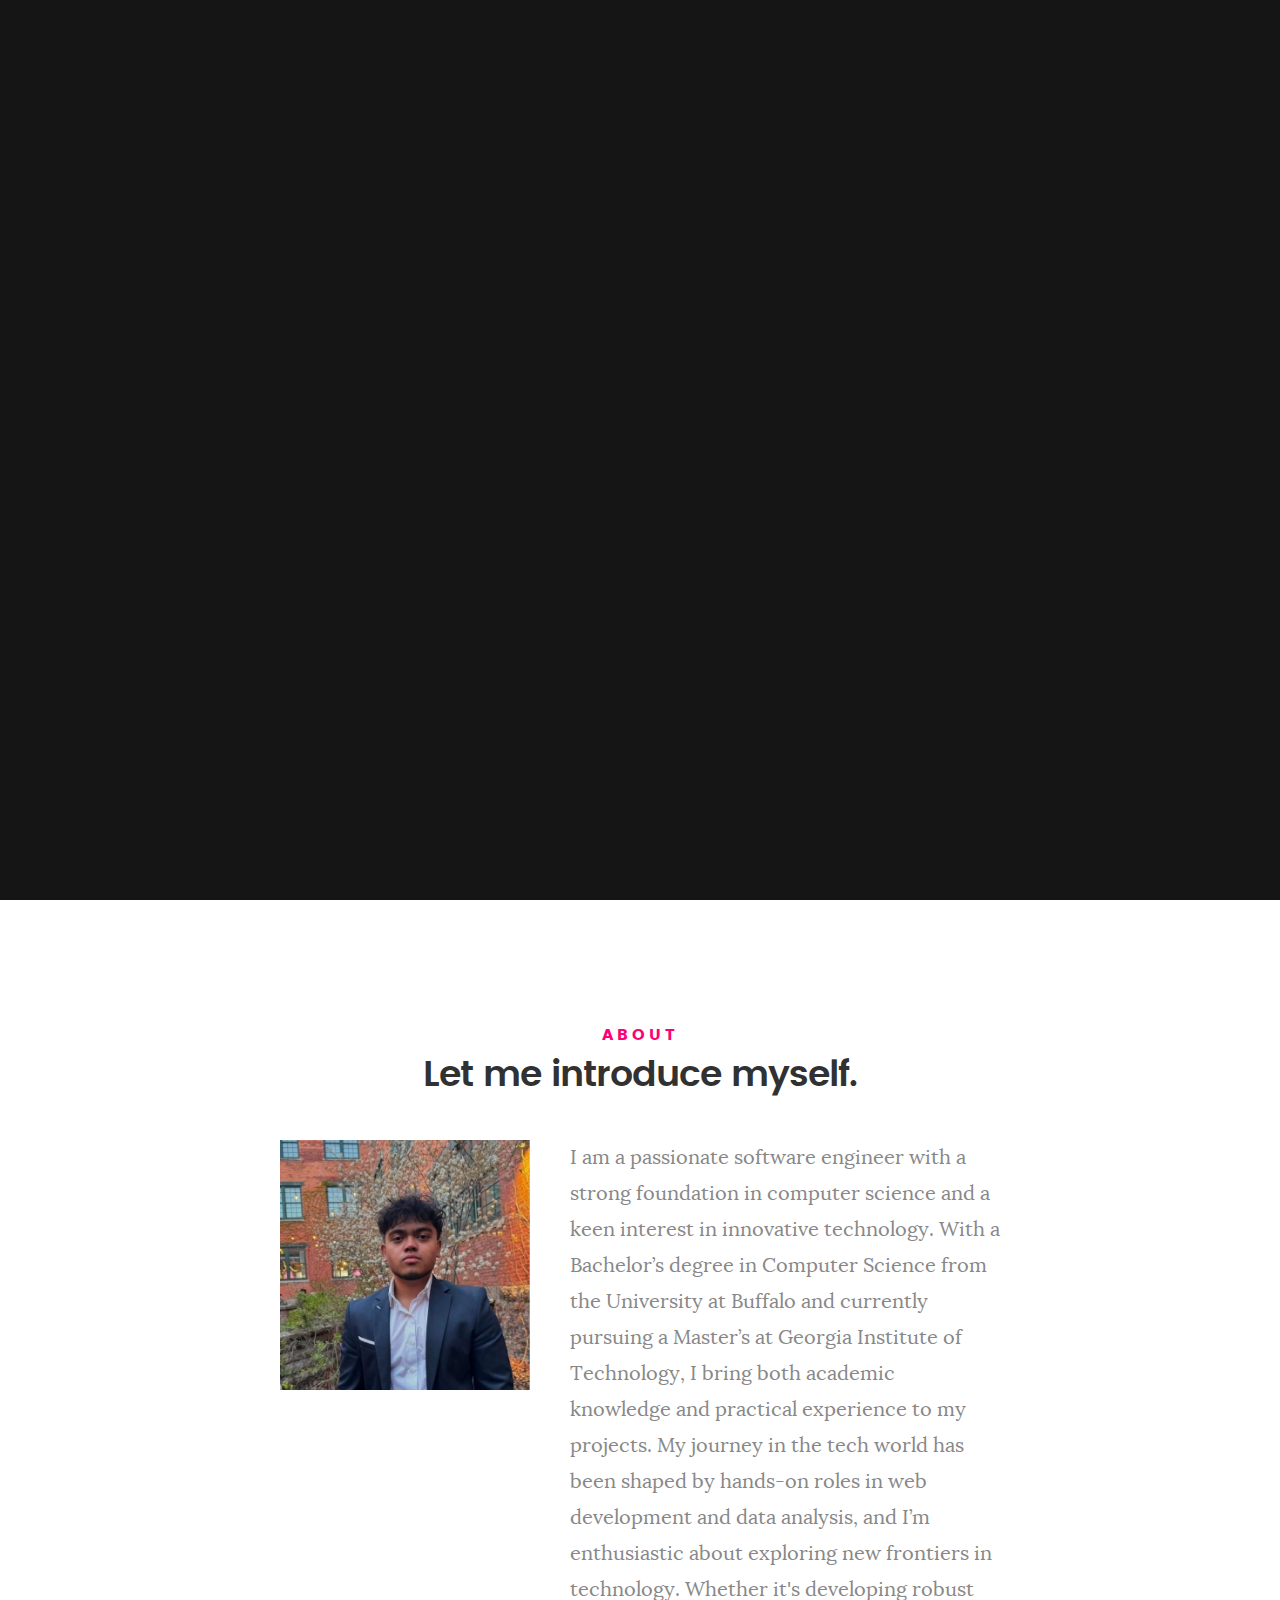
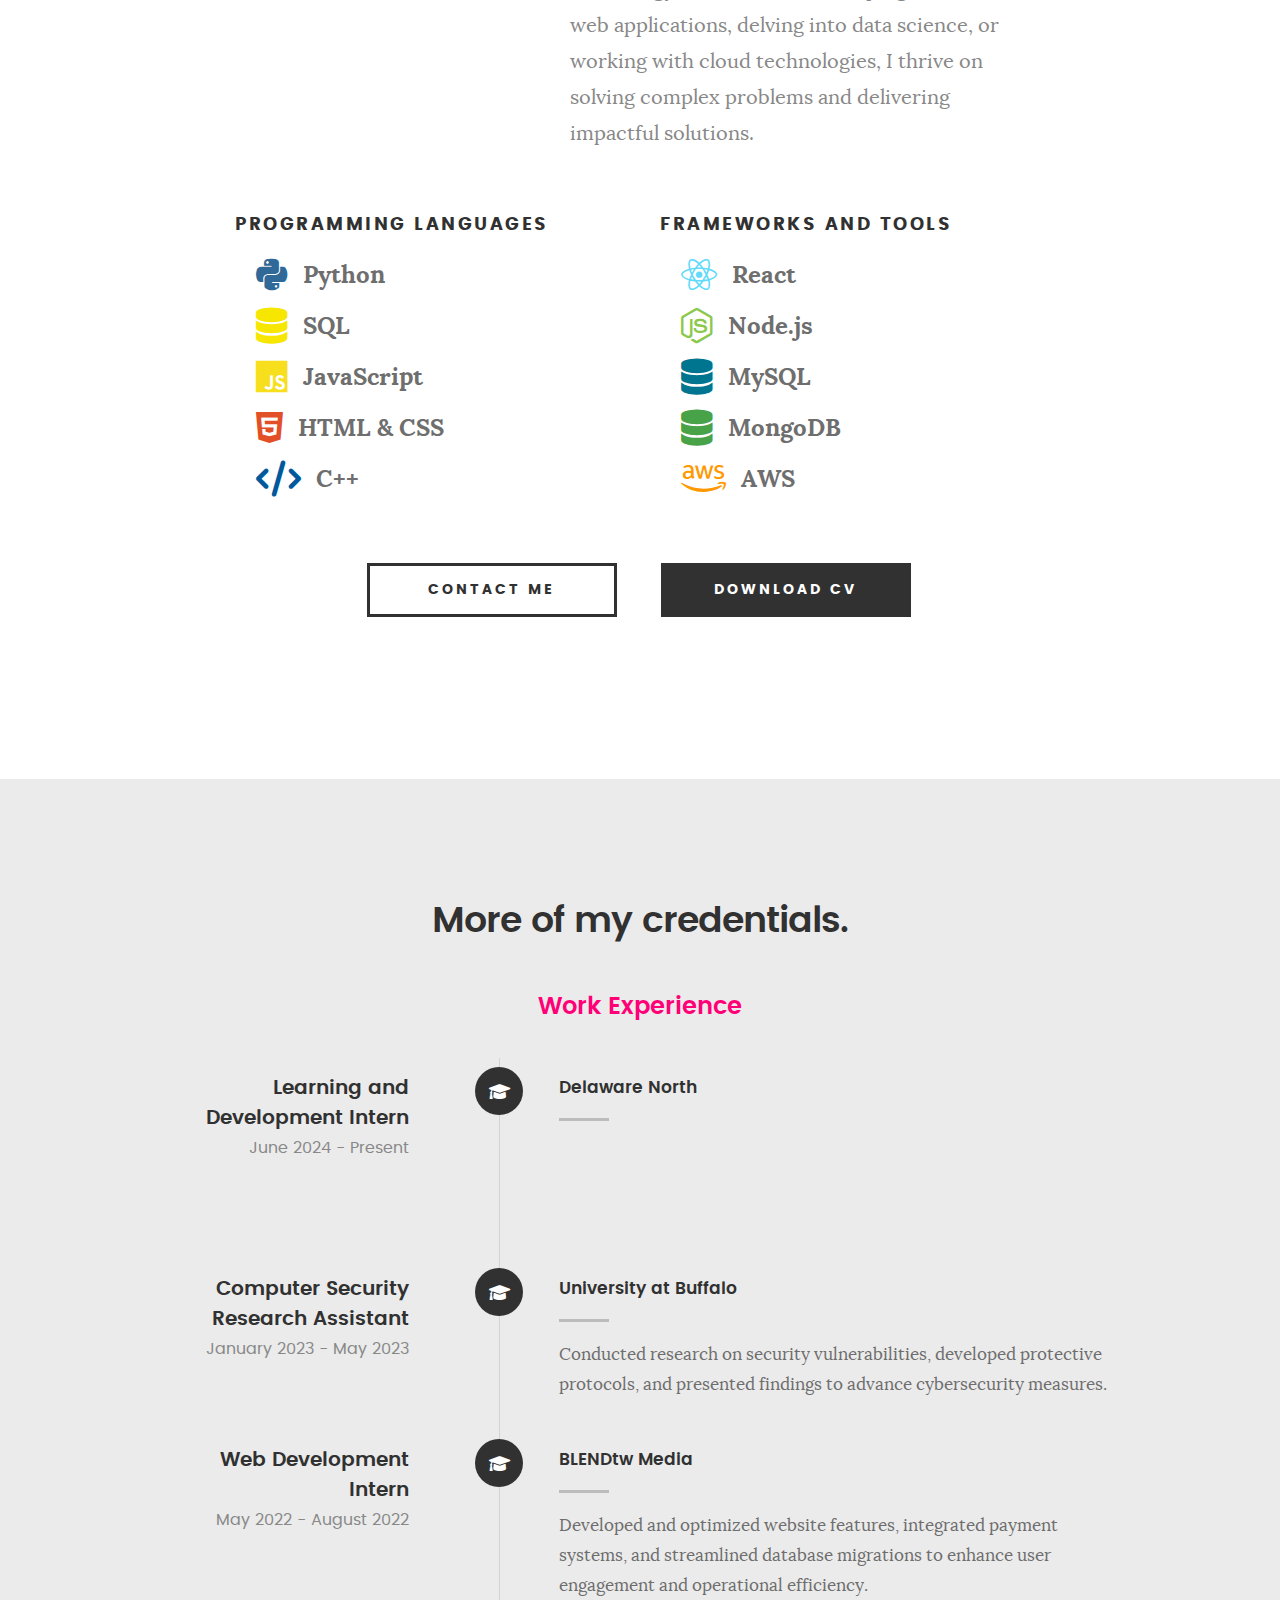
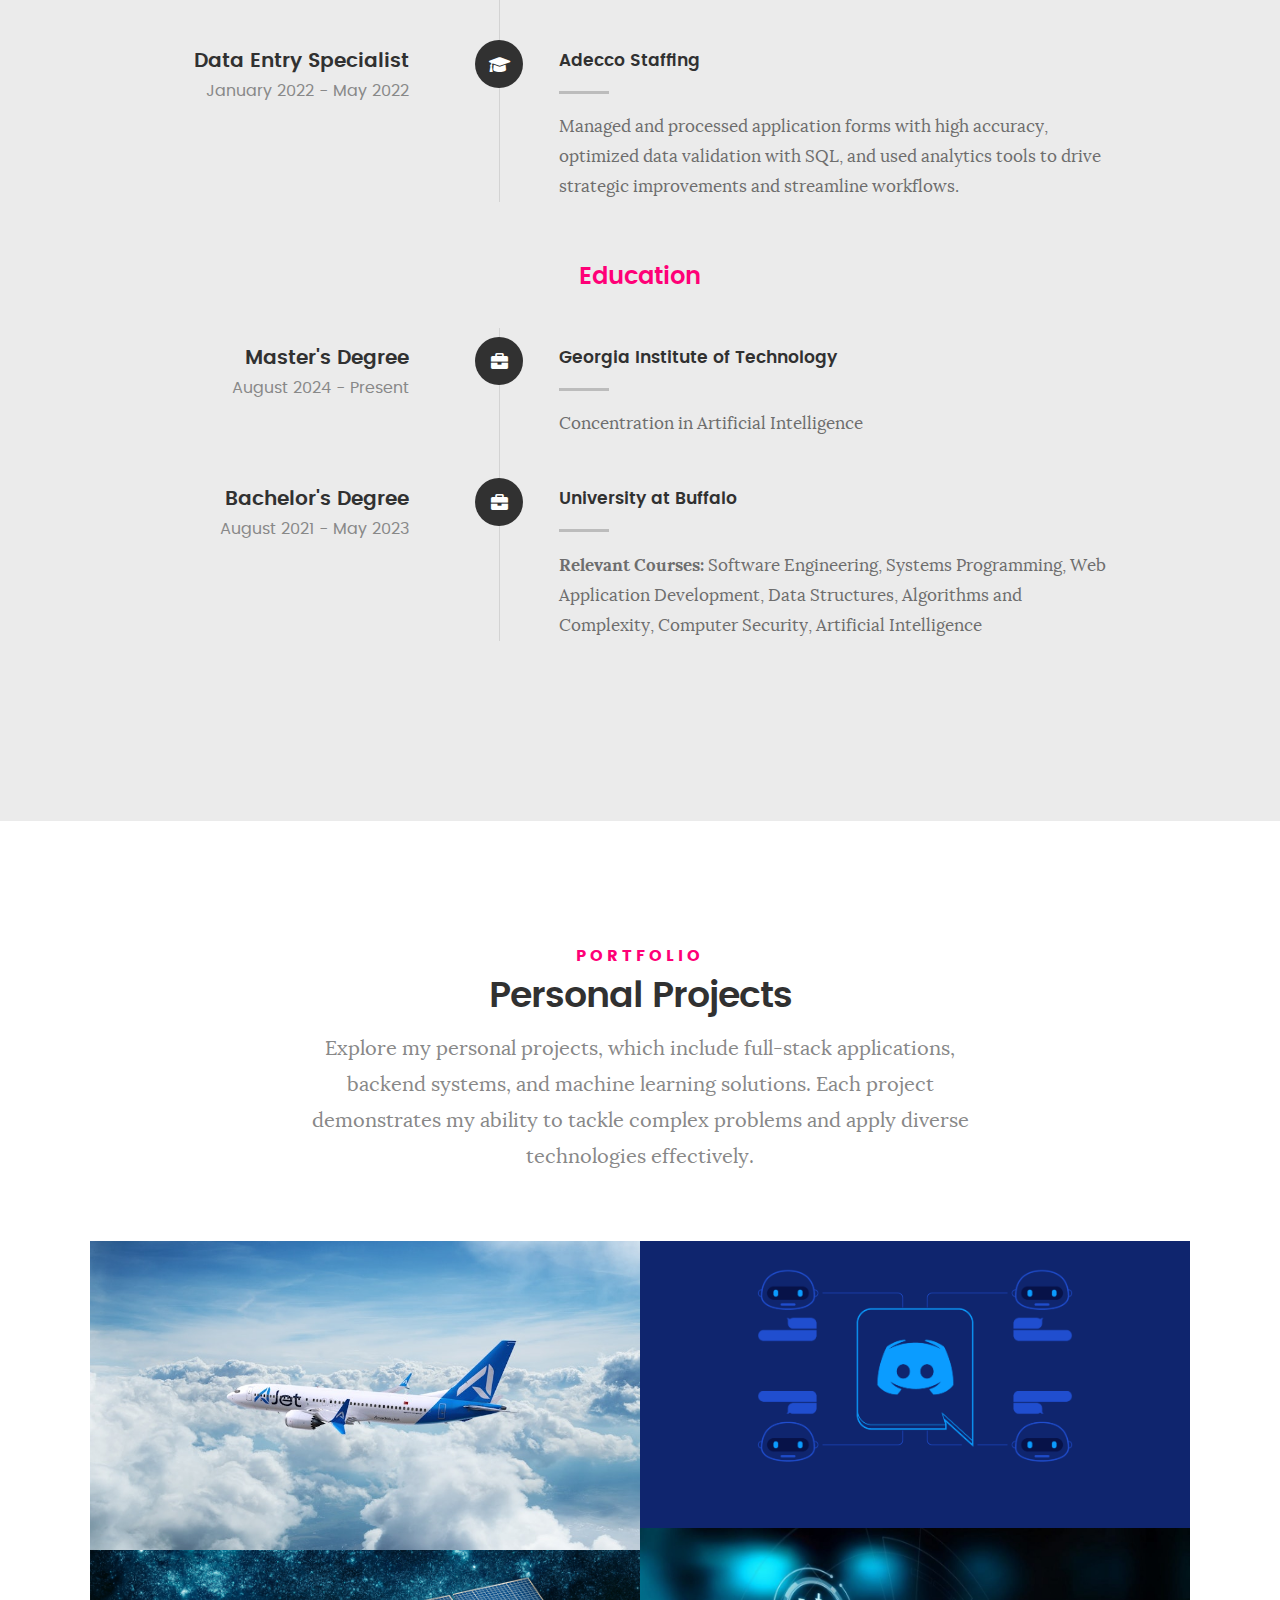
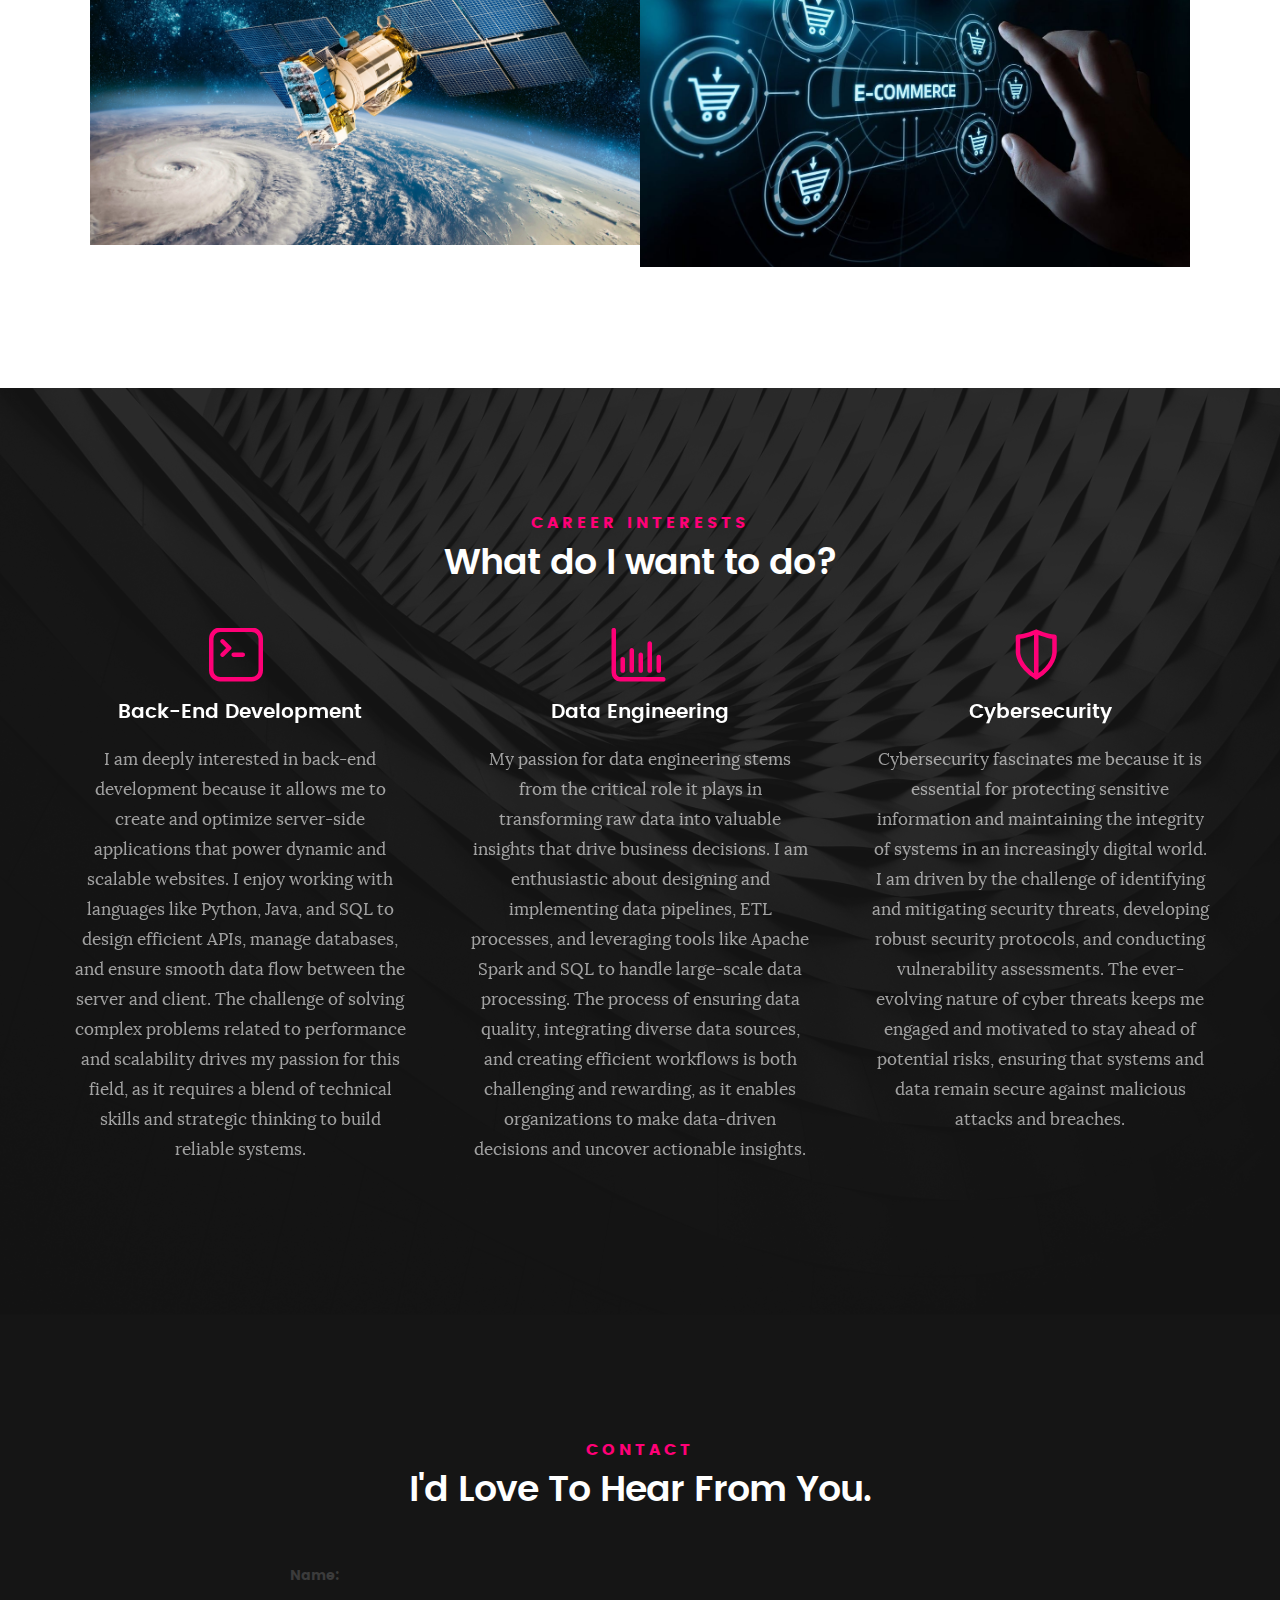
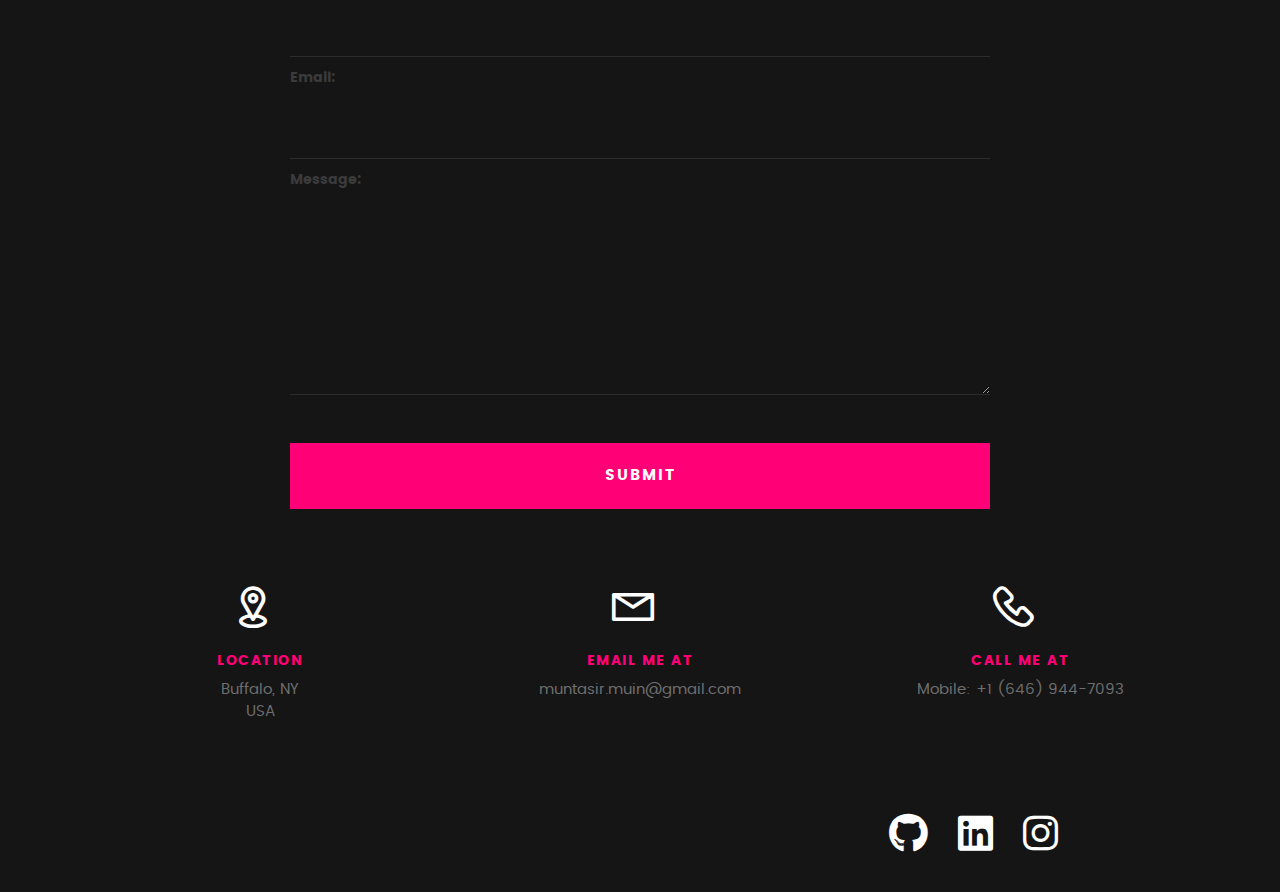
<file: index.html>
<!DOCTYPE html>
<!--[if IE 8 ]><html class="no-js oldie ie8" lang="en"> <![endif]-->
<!--[if IE 9 ]><html class="no-js oldie ie9" lang="en"> <![endif]-->
<!--[if (gte IE 9)|!(IE)]><!--><html class="no-js" lang="en"> <!--<![endif]-->
<head>

   <!--- basic page needs
   ================================================== -->
   <meta charset="utf-8">
	<title>Muntasir Portfolio</title>
	<meta name="description" content="">  
	<meta name="author" content="">

   <!-- mobile specific metas
   ================================================== -->
	<meta name="viewport" content="width=device-width, initial-scale=1, maximum-scale=1">

 	<!-- CSS
   ================================================== -->
   <link rel="stylesheet" href="css/base.css">  
   <link rel="stylesheet" href="css/main.css">
   <link rel="stylesheet" href="css/vendor.css">  
   <link rel="stylesheet" href="https://cdnjs.cloudflare.com/ajax/libs/font-awesome/6.0.0/css/all.min.css">

   

   <!-- script
   ================================================== -->   
	<script src="js/modernizr.js"></script>
	<script src="js/pace.min.js"></script>

   <!-- favicons
	================================================== -->
	<link rel="icon" type="image/png" href="favicon.png">

</head>

<body id="top">

	<!-- header 
   ================================================== -->
   

	<!-- intro section
   ================================================== -->
   <section id="intro">   

   	<div class="intro-overlay"></div>	

   	<div class="intro-content">
   		<div class="row">

   			<div class="col-twelve">

	   			<h5>Hello</h5>
	   			<h1>I'm Muntasir Muin</h1>

	   			<p class="intro-position">
	   				<span>Software Engineer</span>
	   				<span>Graduate Student</span> 
	   			</p>

	   			<a class="button stroke smoothscroll" href="#about" title="">More About Me</a>

	   		</div>  
   			
   		</div>   		 		
   	</div> <!-- /intro-content --> 

	   <ul class="intro-social">        
		<li><a href="https://github.com/Monty0252" target="_blank" aria-label="GitHub"><i class="fab fa-github"></i></a></li>
		<li><a href="https://www.linkedin.com/in/muntasir-muin/" target="_blank" aria-label="LinkedIn"><i class="fab fa-linkedin"></i></a></li>
		<li><a href="https://www.instagram.com/monti0252/" target="_blank" aria-label="Instagram"><i class="fab fa-instagram"></i></a></li>
	</ul> <!-- /intro-social -->
			

   </section> <!-- /intro -->


   <!-- about section
   ================================================== -->
   <section id="about">  

   	<div class="row section-intro">
   		<div class="col-twelve">

   			<h5>About</h5>
   			<h1>Let me introduce myself.</h1>

   			<div class="intro-info">

   				<img src="images/profile-pic.jpg" alt="Profile Picture">

   				<p class="lead">I am a passionate software engineer with a strong foundation in computer science and a keen interest in innovative technology. With a Bachelor’s degree in Computer Science from the University at Buffalo and currently pursuing a Master’s at Georgia Institute of Technology, I bring both academic knowledge and practical experience to my projects. My journey in the tech world has been shaped by hands-on roles in web development and data analysis, and I’m enthusiastic about exploring new frontiers in technology. Whether it's developing robust web applications, delving into data science, or working with cloud technologies, I thrive on solving complex problems and delivering impactful solutions.</p>
   			</div>   			

   		</div>   		
   	</div> <!-- /section-intro -->

   	<div class="row about-content">

		<div class="col-six tab-full">
			<h3>Programming Languages</h3>
			<ul class="skill-icons">
				<li>
					<i class="fab fa-python python-icon"></i>
					<strong>Python</strong>
				</li>
				<li>
					<i class="fas fa-database sql-icon"></i>
					<strong>SQL</strong>
				</li>
				<li>
					<i class="fab fa-js js-icon"></i>
					<strong>JavaScript</strong>
				</li>
				<li>
					<i class="fab fa-html5 html-css-icon"></i>
					<strong>HTML & CSS</strong>
				</li>
				<li>
					<i class="fas fa-code cpp-icon"></i>
					<strong>C++</strong>
				</li>
			</ul> <!-- /skill-icons -->
		</div>
		

   		<div class="col-six tab-full">
    <h3>Frameworks and Tools</h3>
    <ul class="skill-icons">
        <li>
            <i class="fab fa-react react-icon"></i>
            <strong>React</strong>
        </li>
        <li>
            <i class="fab fa-node-js node-icon"></i>
            <strong>Node.js</strong>
        </li>
        <li>
            <i class="fas fa-database mysql-icon"></i>
            <strong>MySQL</strong>
        </li>
        <li>
            <i class="fas fa-database mongodb-icon"></i>
            <strong>MongoDB</strong>
        </li>
        <li>
            <i class="fab fa-aws aws-icon"></i>
            <strong>AWS</strong>
        </li>
    </ul> <!-- /skill-icons -->
</div>




   	</div>

   	<div class="row button-section">
   		<div class="col-twelve">
   			<a href="#contact" title="Hire Me" class="button stroke smoothscroll">Contact Me</a>
   			<a href="Muntasir_Muin_Resume.pdf" target="_blank" title="Download CV" class="button button-primary" download>Download CV</a>

   		</div>   		
   	</div>

   </section> <!-- /process-->    

   


   <!-- resume Section
   ================================================== -->
	<section id="resume" class="grey-section">

		<div class="row section-intro">
   		<div class="col-twelve">

   		
   			<h1>More of my credentials.</h1>

   			

   		</div>   		
   	</div> <!-- /section-intro--> 

   	<div class="row resume-timeline">

   		<div class="col-twelve resume-header">

   			<h2>Work Experience</h2>

   		</div> <!-- /resume-header -->

   		<div class="col-twelve">

   			<div class="timeline-wrap">

   				<div class="timeline-block">

	   				<div class="timeline-ico">
	   					<i class="fa fa-graduation-cap"></i>
	   				</div>

	   				<div class="timeline-header">
	   					<h3>Learning and Development Intern</h3>
	   					<p>June 2024 - Present</p>
	   				</div>

	   				<div class="timeline-content">
	   					<h4>Delaware North</h4>
	   					<p style="visibility: hidden;">Automated training data analysis, integrated APIs for dynamic content, and optimized the Learning Management System to enhance efficiency and performance.</p>

	   				</div>

	   			</div> <!-- /timeline-block -->

	   			<div class="timeline-block">

	   				<div class="timeline-ico">
	   					<i class="fa fa-graduation-cap"></i>
	   				</div>

	   				<div class="timeline-header">
	   					<h3>Computer Security Research Assistant</h3>
	   					<p>January 2023 - May 2023</p>
	   				</div>

	   				<div class="timeline-content">
	   					<h4>University at Buffalo</h4>
	   					<p>Conducted research on security vulnerabilities, developed protective protocols, and presented findings to advance cybersecurity measures.</p>
	   				</div>

	   			</div> <!-- /timeline-block -->

	   			<div class="timeline-block">

	   				<div class="timeline-ico">
	   					<i class="fa fa-graduation-cap"></i>
	   				</div>

	   				<div class="timeline-header">
	   					<h3>Web Development Intern</h3>
	   					<p>May 2022 - August 2022</p>
	   				</div>

	   				<div class="timeline-content">
	   					<h4>BLENDtw Media</h4>
	   					<p>Developed and optimized website features, integrated payment systems, and streamlined database migrations to enhance user engagement and operational efficiency.</p>
	   				</div>

	   			</div> <!-- /timeline-block -->

				   <div class="timeline-block">

					<div class="timeline-ico">
						<i class="fa fa-graduation-cap"></i>
					</div>

					<div class="timeline-header">
						<h3>Data Entry Specialist</h3>
						<p>January 2022 - May 2022</p>
					</div>

					<div class="timeline-content">
						<h4>Adecco Staffing</h4>
						<p>Managed and processed application forms with high accuracy, optimized data validation with SQL, and used analytics tools to drive strategic improvements and streamline workflows.</p>
					</div>

				</div> <!-- /timeline-block -->

   			</div> <!-- /timeline-wrap -->   			

   		</div> <!-- /col-twelve -->
   		
   	</div> <!-- /resume-timeline -->
   	
   	<div class="row resume-timeline">

   		<div class="col-twelve resume-header">

   			<h2>Education</h2>

   		</div> <!-- /resume-header -->

   		<div class="col-twelve">

   			<div class="timeline-wrap">

   				<div class="timeline-block">

	   				<div class="timeline-ico">
	   					<i class="fa fa-briefcase"></i>
	   				</div>

	   				<div class="timeline-header">
	   					<h3>Master's Degree</h3>
	   					<p>August 2024 - Present</p>
	   				</div>

	   				<div class="timeline-content">
	   					<h4>Georgia Institute of Technology</h4>
	   					<p>Concentration in Artificial Intelligence</p>
	   				</div>

	   			</div> <!-- /timeline-block -->

	   			<div class="timeline-block">

	   				<div class="timeline-ico">
	   					<i class="fa fa-briefcase"></i>
	   				</div>

	   				<div class="timeline-header">
	   					<h3>Bachelor's Degree</h3>
	   					<p>August 2021 - May 2023</p>
	   				</div>

	   				<div class="timeline-content">
	   					<h4>University at Buffalo</h4>
	   					<p><strong>Relevant Courses:</strong> Software Engineering, Systems Programming, Web Application Development, Data Structures, Algorithms and Complexity, Computer Security, Artificial Intelligence</p>

	   				</div>

	   			</div> <!-- /timeline-block -->

	   	

   			</div> <!-- /timeline-wrap -->   			

   		</div> <!-- /col-twelve -->
   		
   	</div> <!-- /resume-timeline -->
		
	</section> <!-- /features -->


	<!-- Portfolio Section
   ================================================== -->
	<section id="portfolio">

		<div class="row section-intro">
   		<div class="col-twelve">

   			<h5>Portfolio</h5>
   			<h1>Personal Projects</h1>

   			<p class="lead">Explore my personal projects, which include full-stack applications, backend systems, and machine learning solutions. Each project demonstrates my ability to tackle complex problems and apply diverse technologies effectively.</p>

   		</div>   		
   	</div> <!-- /section-intro--> 

   	<div class="row portfolio-content">

   		<div class="col-twelve">

   			<!-- portfolio-wrapper -->
	         <div id="folio-wrapper" class="block-1-2 block-mob-full stack">

	         	<div class="bgrid folio-item">
	               <div class="item-wrap">
	               	<img src="images/portfolio/gofly.jpg" alt="Liberty">
	                  <a href="#modal-01" class="overlay">	                  	           
	                     <div class="folio-item-table">
	                     	<div class="folio-item-cell">
		     					       <h3 class="folio-title">GoFly</h3>	     					    
		     					    	 <span class="folio-types">
		     					       	  Full-Stack Programming
		     					       </span>
		     					   </div>	                      	
	                     </div>                    
	                  </a>
	               </div>	               
	        		</div> <!-- /folio-item -->

					<div class="bgrid folio-item">
						<div class="item-wrap">
							<img src="images/portfolio/discordbot.png"alt="Clouds">
						   <a href="#modal-03" class="overlay">             		                  
							  <div class="folio-item-table">
								  <div class="folio-item-cell">
									  <h3 class="folio-title">Discord Bot</h3>	     					    
											  <span class="folio-types">
												   Back-End Programming
											</span>		     		
										 </div> 	                      	
							  </div>                    
						   </a>
						</div>
						 </div> <!-- /folio-item -->

	        		<div class="bgrid folio-item">
	               <div class="item-wrap">
					<img src="images/portfolio/steinsgate.jpg"  alt="Steins Gate">

	               	<a href="#modal-02" class="overlay">              		                  
	                     <div class="folio-item-table">
	                     	<div class="folio-item-cell">
	                     		<h3 class="folio-title">Steins Gate Auctions</h3>	     					    
		     					    	<span class="folio-types">
		     					       	  Full-Stack Programming
		     					      </span>		     		
		     					   </div> 	                      	
	                     </div>                    
	                  </a>
	               </div>
	        		</div> <!-- /folio-item -->

	            

	            <div class="bgrid folio-item">
	               <div class="item-wrap">
	               	<img src="images/portfolio/space.jpg" alt="Beetle">
	                  <a href="#modal-04" class="overlay">                  	                 
	                     <div class="folio-item-table">
	                     	<div class="folio-item-cell">
	                     		<h3 class="folio-title">Space Missions Predictor</h3>	     					    
		     					    	<span class="folio-types">
		     					       	  Machine Learning Programming
		     					      </span>		     		
		     					   </div>  	                      	
	                     </div>                    
	                  </a>
	               </div>
	        		


	            <!-- modal popups - begin
	            ============================================================= -->
	            <div id="modal-01" class="popup-modal slider mfp-hide">	

				     	<div class="media">
				     		<img src="images/portfolio/gofly.jpg" alt="" />
				     	</div>      	

					   <div class="description-box">
					      <h4>GoFly</h4>		      
					      <p>GoFly is a full-stack travel booking website built with PHP and JavaScript, designed to optimize user experience and functionality. I led an Agile team of four, using Zenhub and GitHub, to develop and deploy key features, including search and booking functionality with MySQL for database management.</p>

					      <div class="categories">Full-Stack Development</div>			               
					   </div>

			         <div class="link-box">
			            <a href="https://github.com/cse442-at-ub/project_s23-gofly" target="_blank">Github</a>
					      <a href="#" class="popup-modal-dismiss">Close</a>
			         </div>		      

				   </div> <!-- /modal-01 -->

				   <div id="modal-02" class="popup-modal slider mfp-hide">	

				     	<div class="media">
				     		<img src="images/portfolio/steinsgate.jpg" alt="" />
				     	</div>      	

					   <div class="description-box">
					      <h4>Steins Gate Auctions</h4>		      
					      <p>Steins Gates Auction is a full-stack e-commerce platform built with Python, JavaScript, and Flask, with MongoDB handling data storage. Key components include a user-friendly interface for browsing and purchasing items, a secure backend for managing transactions and user data, and Docker for containerization to streamline development and deployment processes.</p>

					      <div class="categories">Full-Stack Development</div>			               
					   </div>

			         <div class="link-box">
			            <a href="https://github.com/alvintsa/Steinsgateauctions-CSE312-Project" target="_blank">Github</a>
					      <a href="#" class="popup-modal-dismiss">Close</a>
			         </div>		      

				   </div> <!-- /modal-02 -->

				   <div id="modal-03" class="popup-modal slider mfp-hide">	

				     	<div class="media">
				     		<img src="images/portfolio/discordbot.png" alt="" />
				     	</div>      	

					   <div class="description-box">
					      <h4>Discord Bot</h4>		      
					      <p>Thi is a multi-purpose discord bot created with Python and Discord.py, designed to enhance server functionality and user engagement. It includes functionalities for server management, music playback, and real-time sales data display by integrating various APIs. The bot provides a user-friendly interface for music streaming and playlist management, leveraging the YouTube API to offer seamless audio experiences and interactive features.</p>

					      <div class="categories">Back-End Development</div>			               
					   </div>

			         <div class="link-box">
			            <a href="https://github.com/Monty0252/MultiPurpose-Discord-Bot" target="_blank">Github</a>
					      <a href="#" class="popup-modal-dismiss">Close</a>
			         </div>		      

				   </div> <!-- /modal-03 -->

				   <div id="modal-04" class="popup-modal slider mfp-hide">	

				     	<div class="media">
				     		<img src="images/portfolio/space.jpg" alt="" />
				     	</div>      	

					   <div class="description-box">
					      <h4>Space Missions Predictor</h4>		      
					      <p>
							Space Missions Predictor is a project that utilizes Python and machine learning libraries to forecast future space missions. The system merges and preprocesses diverse datasets, applying Random Forest and Logistic Regression algorithms to analyze and predict space mission trends.</p>

					      <div class="categories">Machine Learning</div>			               
					   </div>

			         <div class="link-box">
			            <a href="https://github.com/Monty0252/Space-Missions-Predictive-Model" target="_blank">Github</a>
					      <a href="#" class="popup-modal-dismiss">Close</a>
			         </div>		      

	

				


				   <!-- modal popups - end
	            ============================================================= -->

	         </div> <!-- /portfolio-wrapper --> 

   		</div>  <!-- /twelve -->   

   	</div> <!-- /portfolio-content --> 
		
	</section> <!-- /portfolio --> 

	
	<!-- services Section
   ================================================== -->
	<section id="services">

		<div class="overlay"></div>

		<div class="row section-intro">
   		<div class="col-twelve">

   			<h5>Career Interests</h5>
   			<h1>What do I want to do?</h1>


   		</div>   		
   	</div> <!-- /section-intro -->

   	<div class="row services-content">

   		<div id="owl-slider" class="owl-carousel services-list">

	      	<div class="service">	

	      		<span class="icon"><i class="icon-terminal"></i></span>            

	            <div class="service-content">	

	            	 <h3>Back-End Development</h3>

		            <p class="desc">I am deeply interested in back-end development because it allows me to create and optimize server-side applications that power dynamic and scalable websites. I enjoy working with languages like Python, Java, and SQL to design efficient APIs, manage databases, and ensure smooth data flow between the server and client. The challenge of solving complex problems related to performance and scalability drives my passion for this field, as it requires a blend of technical skills and strategic thinking to build reliable systems.
	         		</p>
	         		
	         	</div> 	         	 

				</div> <!-- /service -->

				<div class="service">	

					<span class="icon"><i class="icon-bar-chart"></i></span>                          

	            <div class="service-content">	

	            	<h3>Data Engineering</h3>  

		            <p class="desc">My passion for data engineering stems from the critical role it plays in transforming raw data into valuable insights that drive business decisions. I am enthusiastic about designing and implementing data pipelines, ETL processes, and leveraging tools like Apache Spark and SQL to handle large-scale data processing. The process of ensuring data quality, integrating diverse data sources, and creating efficient workflows is both challenging and rewarding, as it enables organizations to make data-driven decisions and uncover actionable insights.
	         		</p>

	            </div>	                          

			   </div> <!-- /service -->

			   <div class="service">

			   	<span class="icon"><i class="icon-shield"></i></span>		            

	            <div class="service-content">

	            	<h3>Cybersecurity</h3>

		            <p class="desc">Cybersecurity fascinates me because it is essential for protecting sensitive information and maintaining the integrity of systems in an increasingly digital world. I am driven by the challenge of identifying and mitigating security threats, developing robust security protocols, and conducting vulnerability assessments. The ever-evolving nature of cyber threats keeps me engaged and motivated to stay ahead of potential risks, ensuring that systems and data remain secure against malicious attacks and breaches.
	        			</p> 

	            </div> 	            	               
	                          

			   </div> <!-- /service -->

	      </div> <!-- /services-list -->
   		
   	</div> <!-- /services-content -->
		
	</section> <!-- /services -->	

	
   <!-- contact
   ================================================== -->
	<section id="contact">

		<div class="row section-intro">
   		<div class="col-twelve">

   			<h5>Contact</h5>
   			<h1>I'd Love To Hear From You.</h1>


   		</div> 
   	</div> <!-- /section-intro -->

   	<div class="row contact-form">
		<div class="col-twelve">
			<form
  action="https://formspree.io/f/xpwaqgdo"
  method="POST"
>
<label>
    Name:
    <input class = "form" type="text" name="name" required>
  </label>
  <label>
    Email:
    <input type="email" name="email">
  </label>
  <label>
    Message:
    <textarea name="message"></textarea>
  </label>
  <!-- your other form fields go here -->
  <button class="submitform" type="submit">Submit</button>
</form>
	
			<!-- contact-warning -->
			<div id="message-warning" style="display:none;">
				Something went wrong, please try again.
			</div>
			<!-- contact-success -->
			<div id="message-success" style="display:none;">
				<i class="fa fa-check"></i>Your message was sent, thank you!<br>
			</div>
		</div> <!-- /col-twelve -->
	</div> <!-- /contact-form -->
	

   	<div class="row contact-info">

   		<div class="col-four tab-full">

   			<div class="icon">
   				<i class="icon-pin"></i>
   			</div>

   			<h5>Location</h5>

   			<p>
            Buffalo, NY<br>
            USA<br>
            
            </p>

   		</div>

   		<div class="col-four tab-full collapse">

   			<div class="icon">
   				<i class="icon-mail"></i>
   			</div>

   			<h5>Email Me At</h5>

   			<p>muntasir.muin@gmail.com<br>
			  			     
			   </p>

   		</div>

   		<div class="col-four tab-full">

   			<div class="icon">
   				<i class="icon-phone"></i>
   			</div>

   			<h5>Call Me At</h5>

   			<p>Mobile: +1 (646) 944-7093<br>
			   	<br>
			     	
			   </p>

   		</div>
   		
   	</div> <!-- /contact-info -->
		
	</section> <!-- /contact -->


   <!-- footer
   ================================================== -->

   <footer>
     	<div class="row">

     		<div class="col-six tab-full pull-right social">

     			<ul class="footer-social">        
    <li><a href="https://github.com/Monty0252" target="_blank" aria-label="GitHub"><i class="fab fa-github"></i></a></li>
    <li><a href="https://www.linkedin.com/in/muntasir-muin/" target="_blank" aria-label="LinkedIn"><i class="fab fa-linkedin"></i></a></li>
    <li><a href="https://www.instagram.com/monti0252/" target="_blank" aria-label="Instagram"><i class="fab fa-instagram"></i></a></li>
</ul> 

	      		
	      </div>


	      	<div id="go-top">
		         <a class="smoothscroll" title="Back to Top" href="#top"><i class="fa fa-long-arrow-up"></i></a>
		      </div>

      	</div> <!-- /row -->     	
   </footer>  

   <div id="preloader"> 
    	<div id="loader"></div>
   </div> 

   <!-- Java Script
   ================================================== --> 
   <script src="js/jquery-2.1.3.min.js"></script>
   <script src="js/plugins.js"></script>
   <script src="js/main.js"></script>

</body>

</html>
</file>
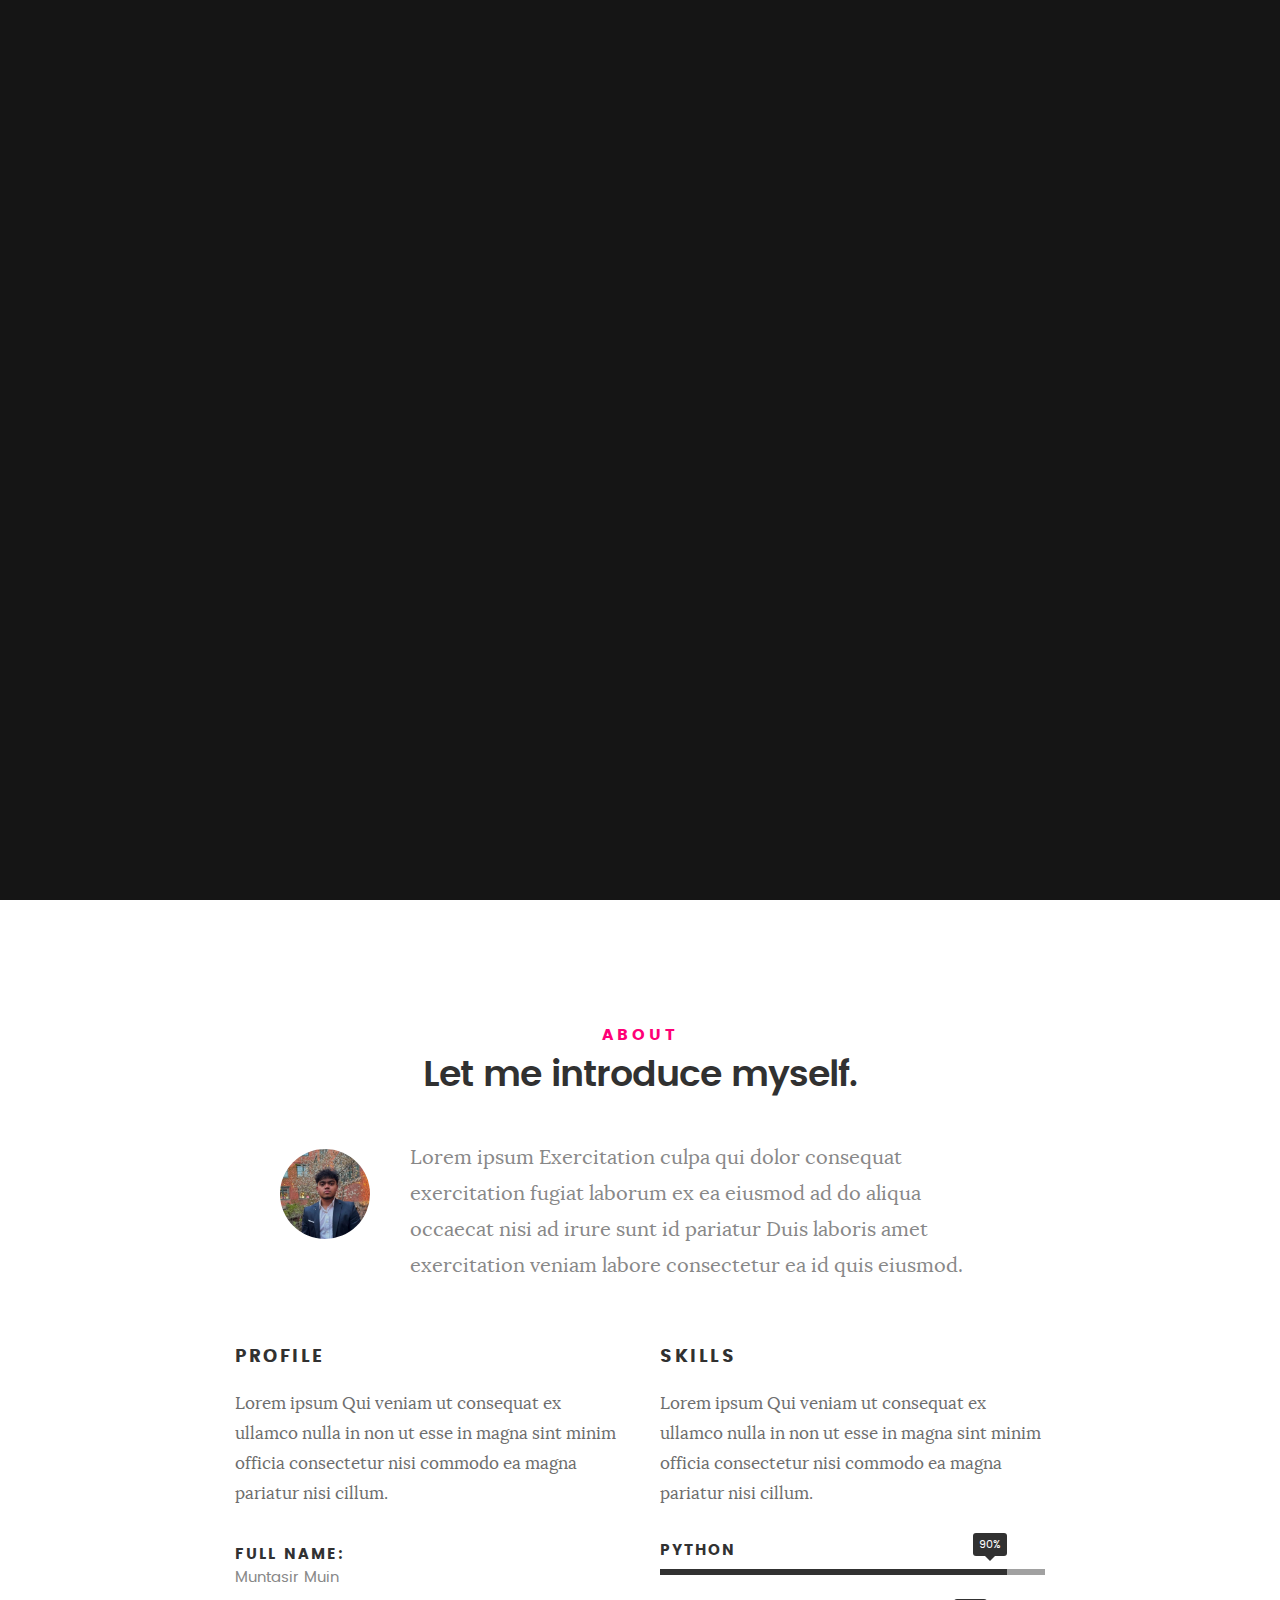
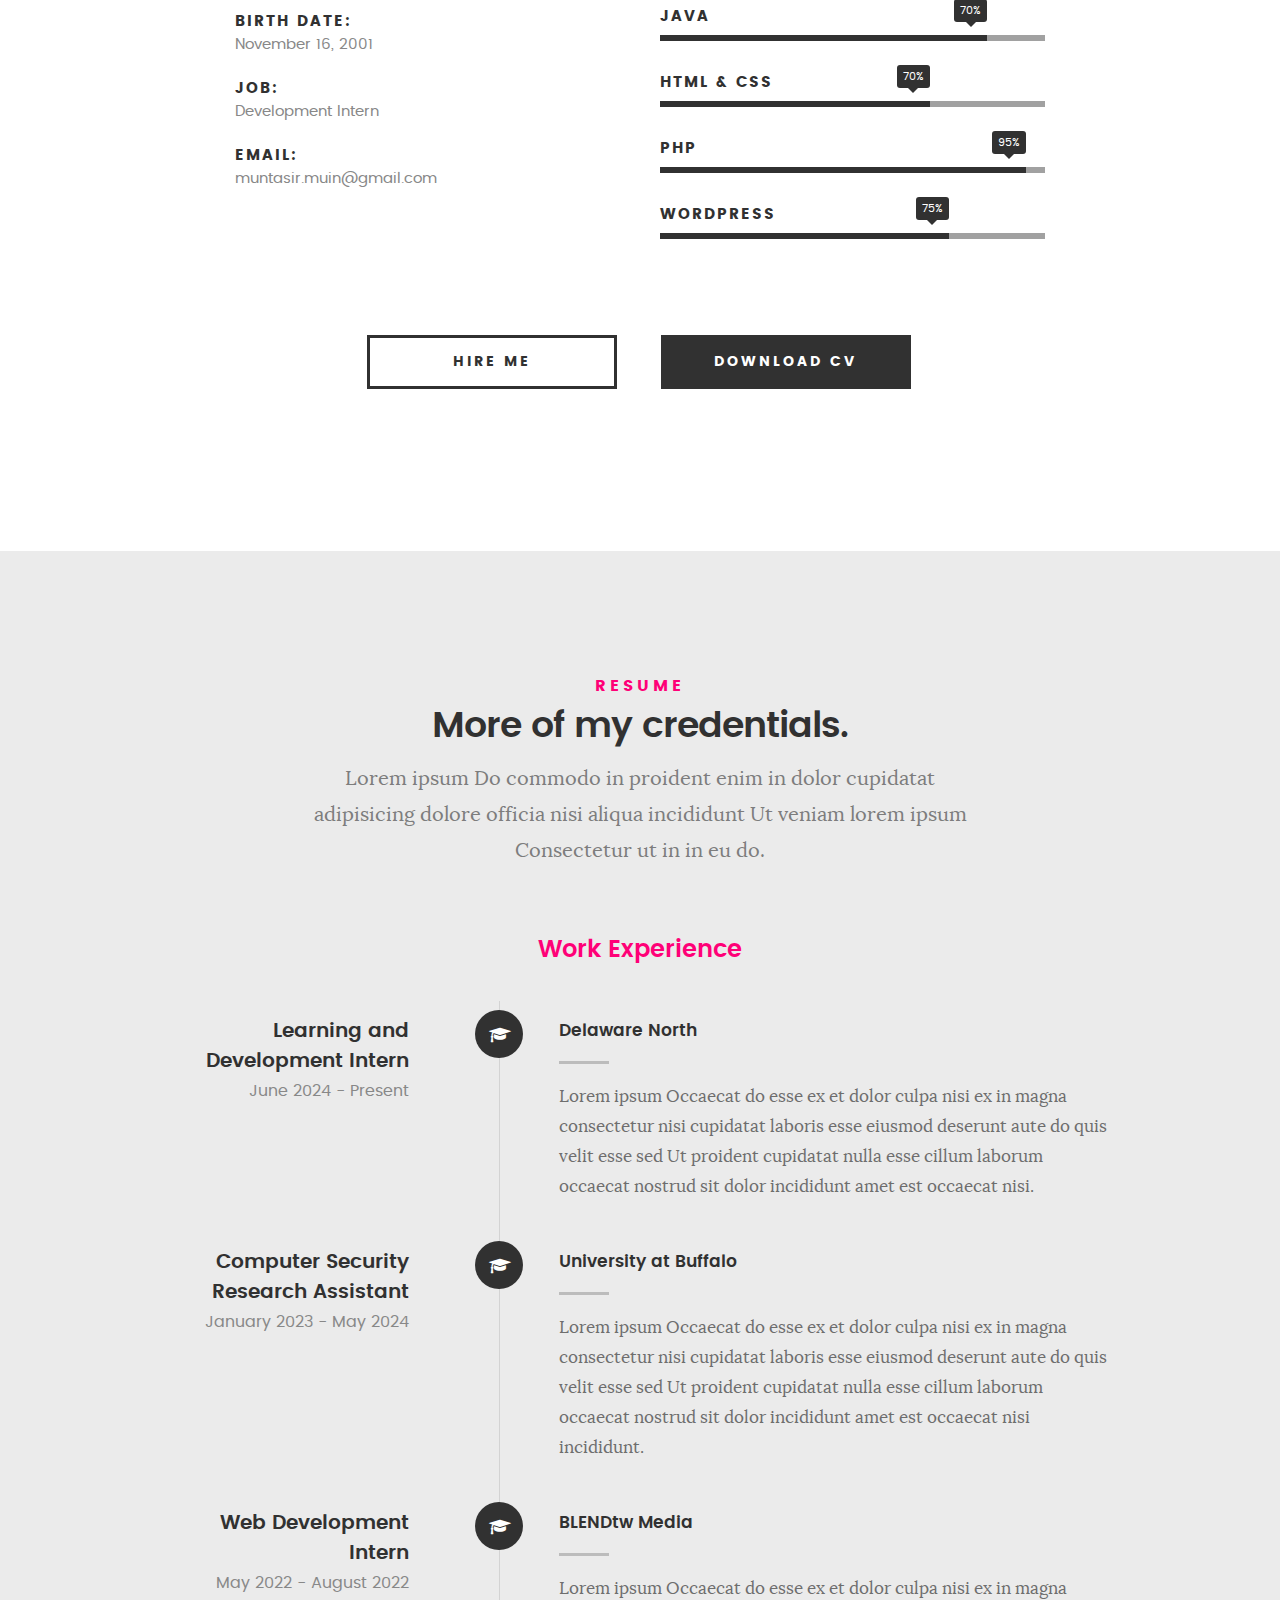
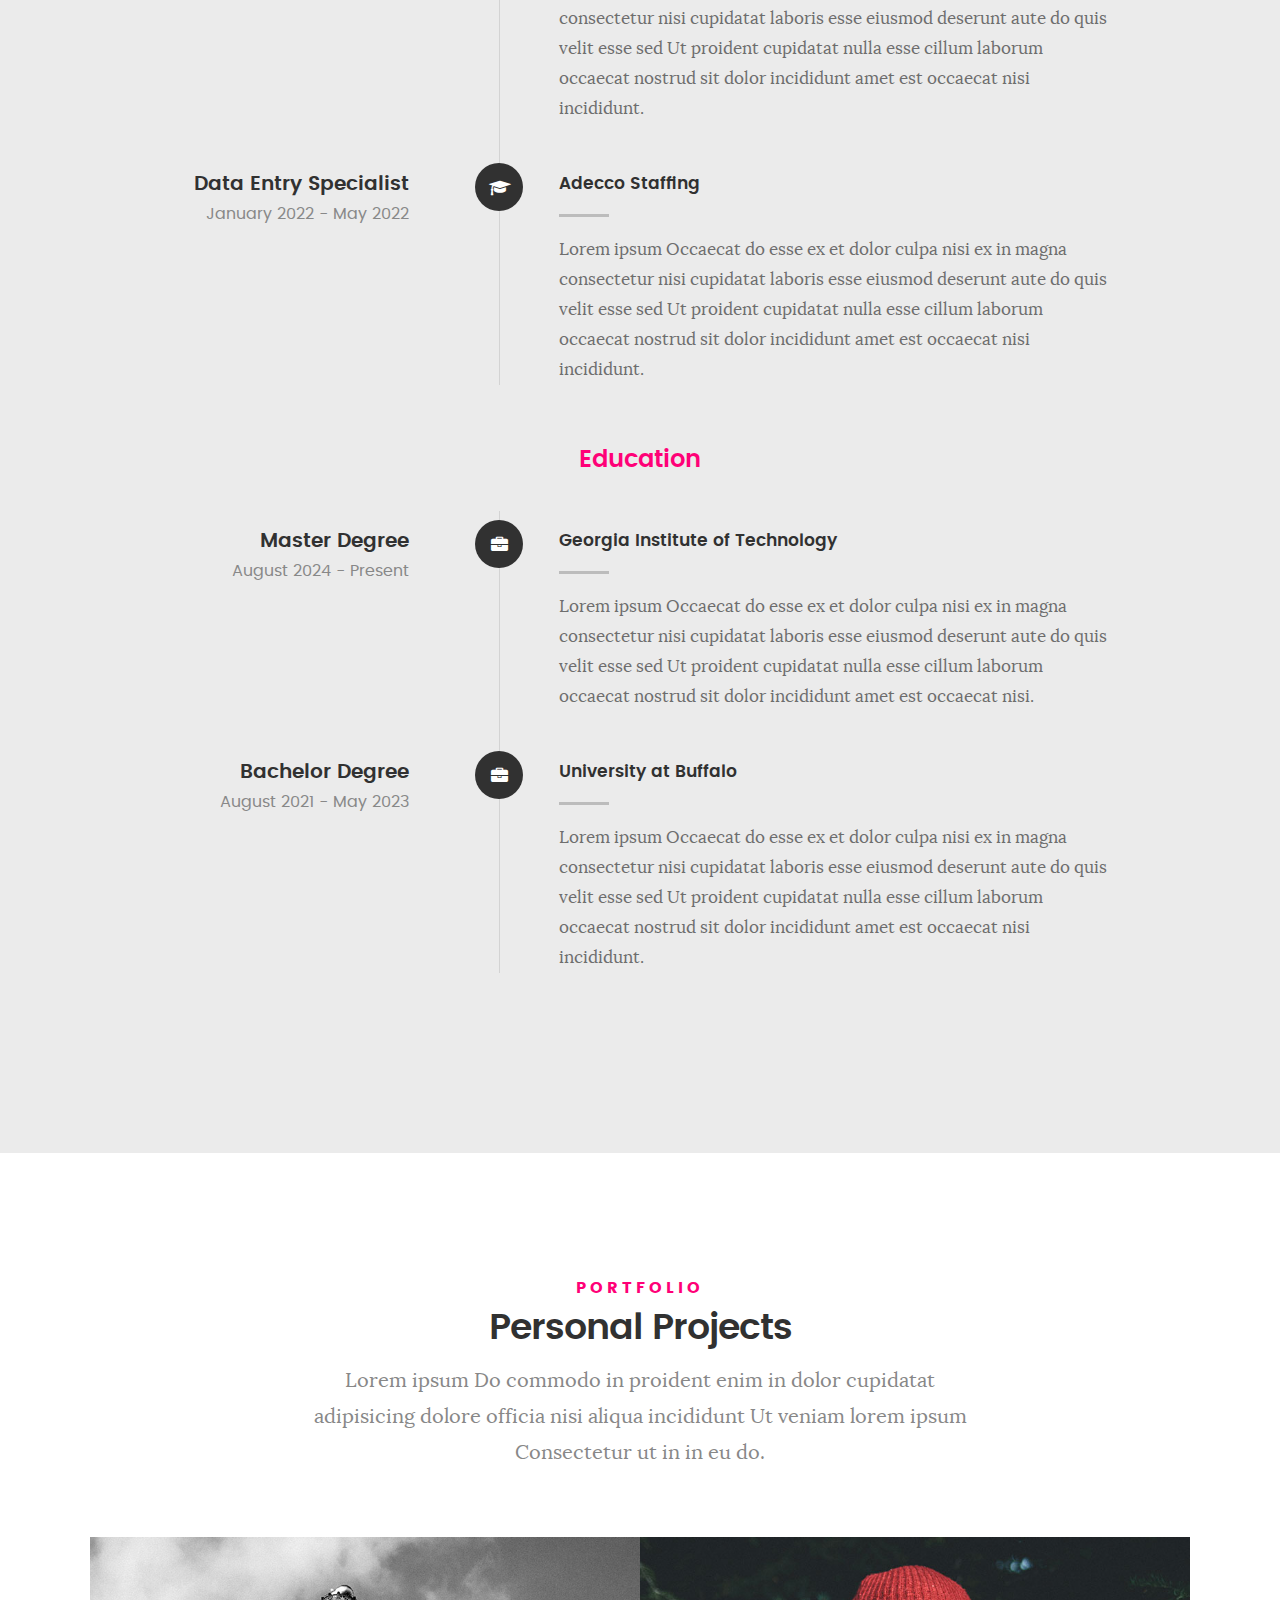
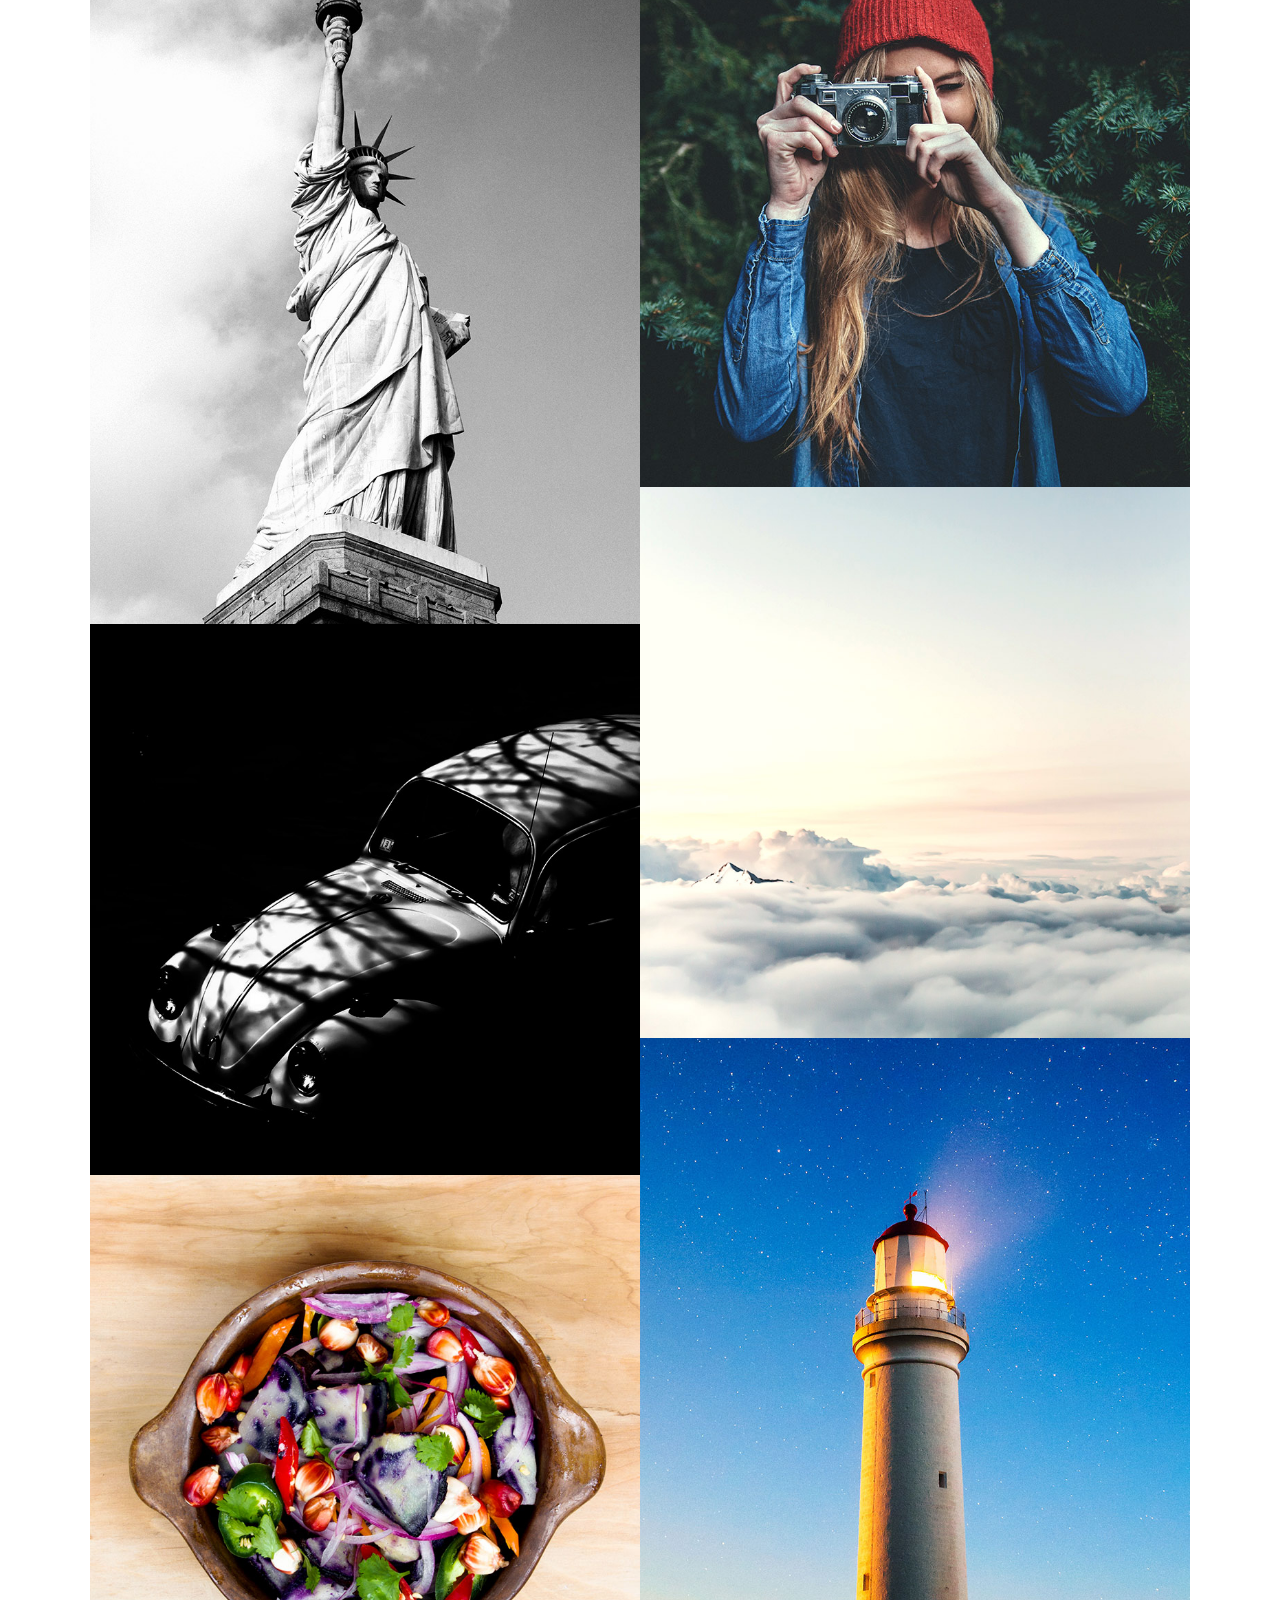
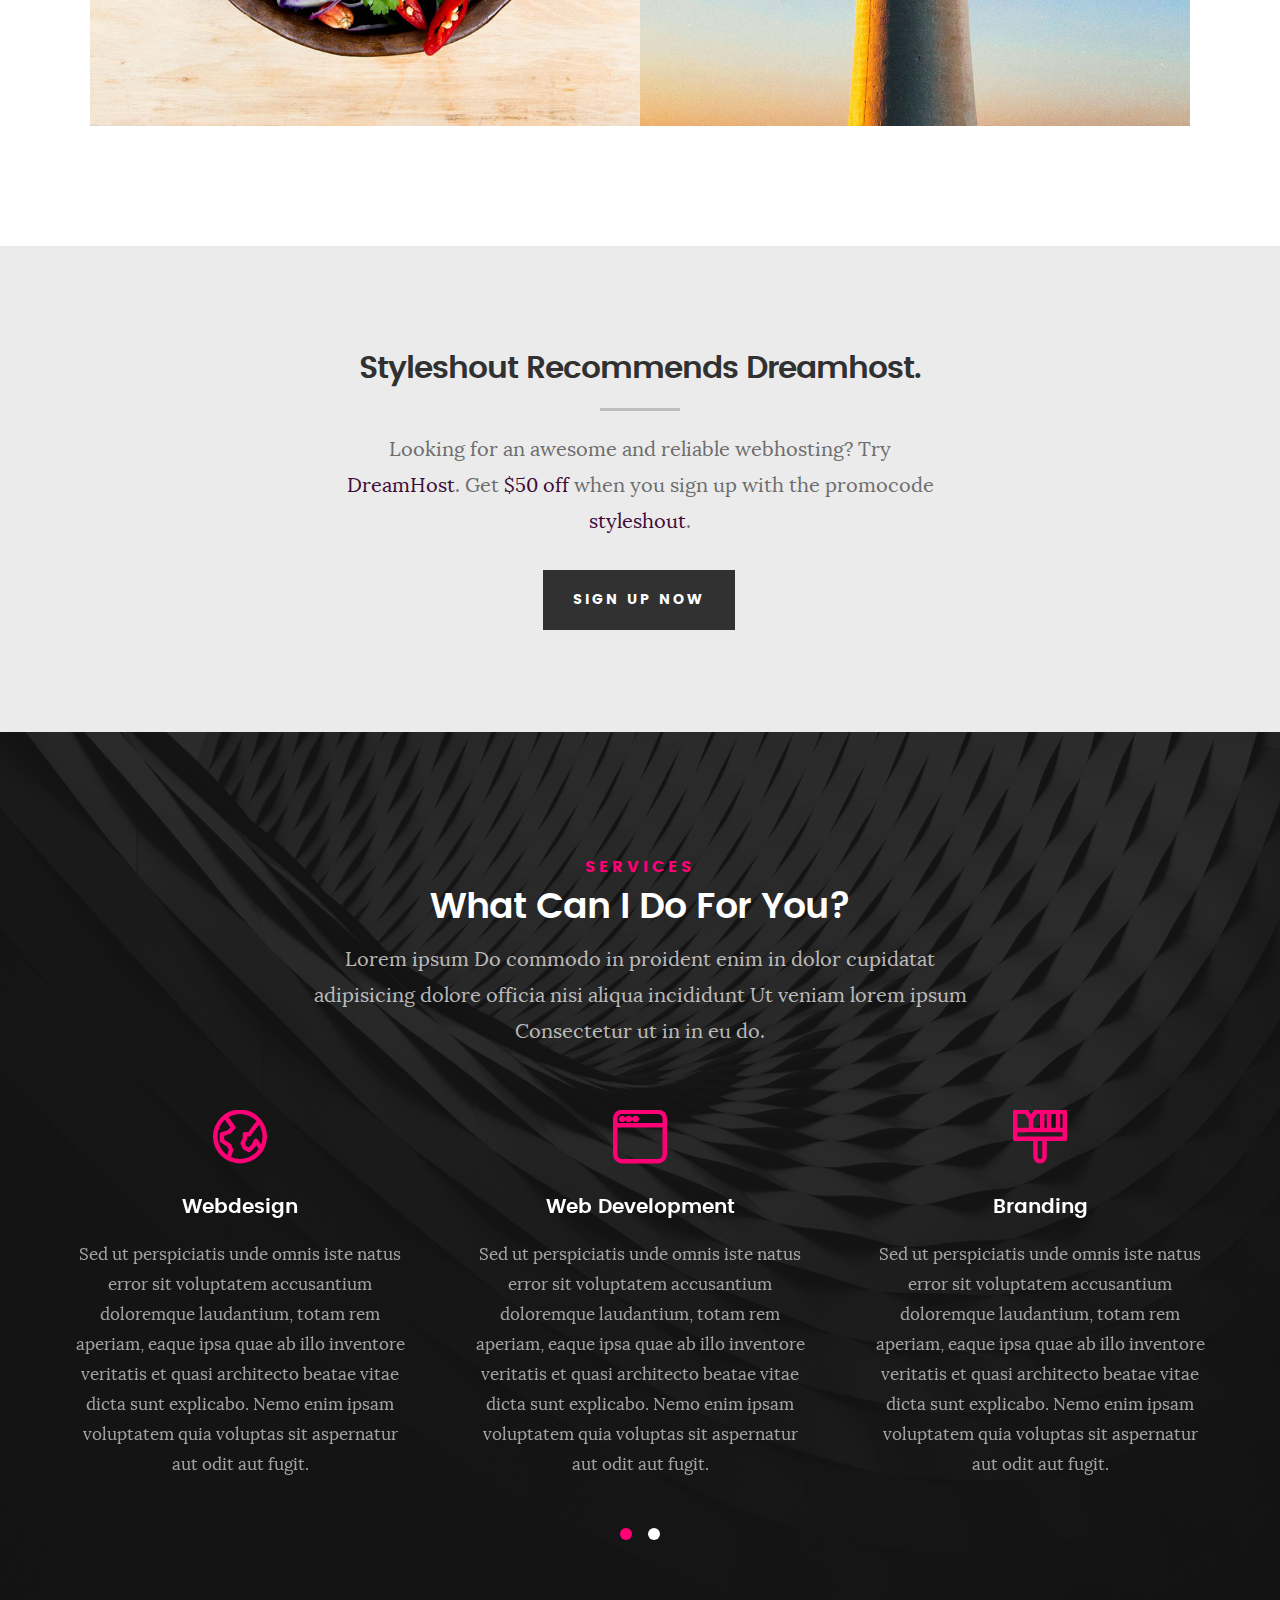
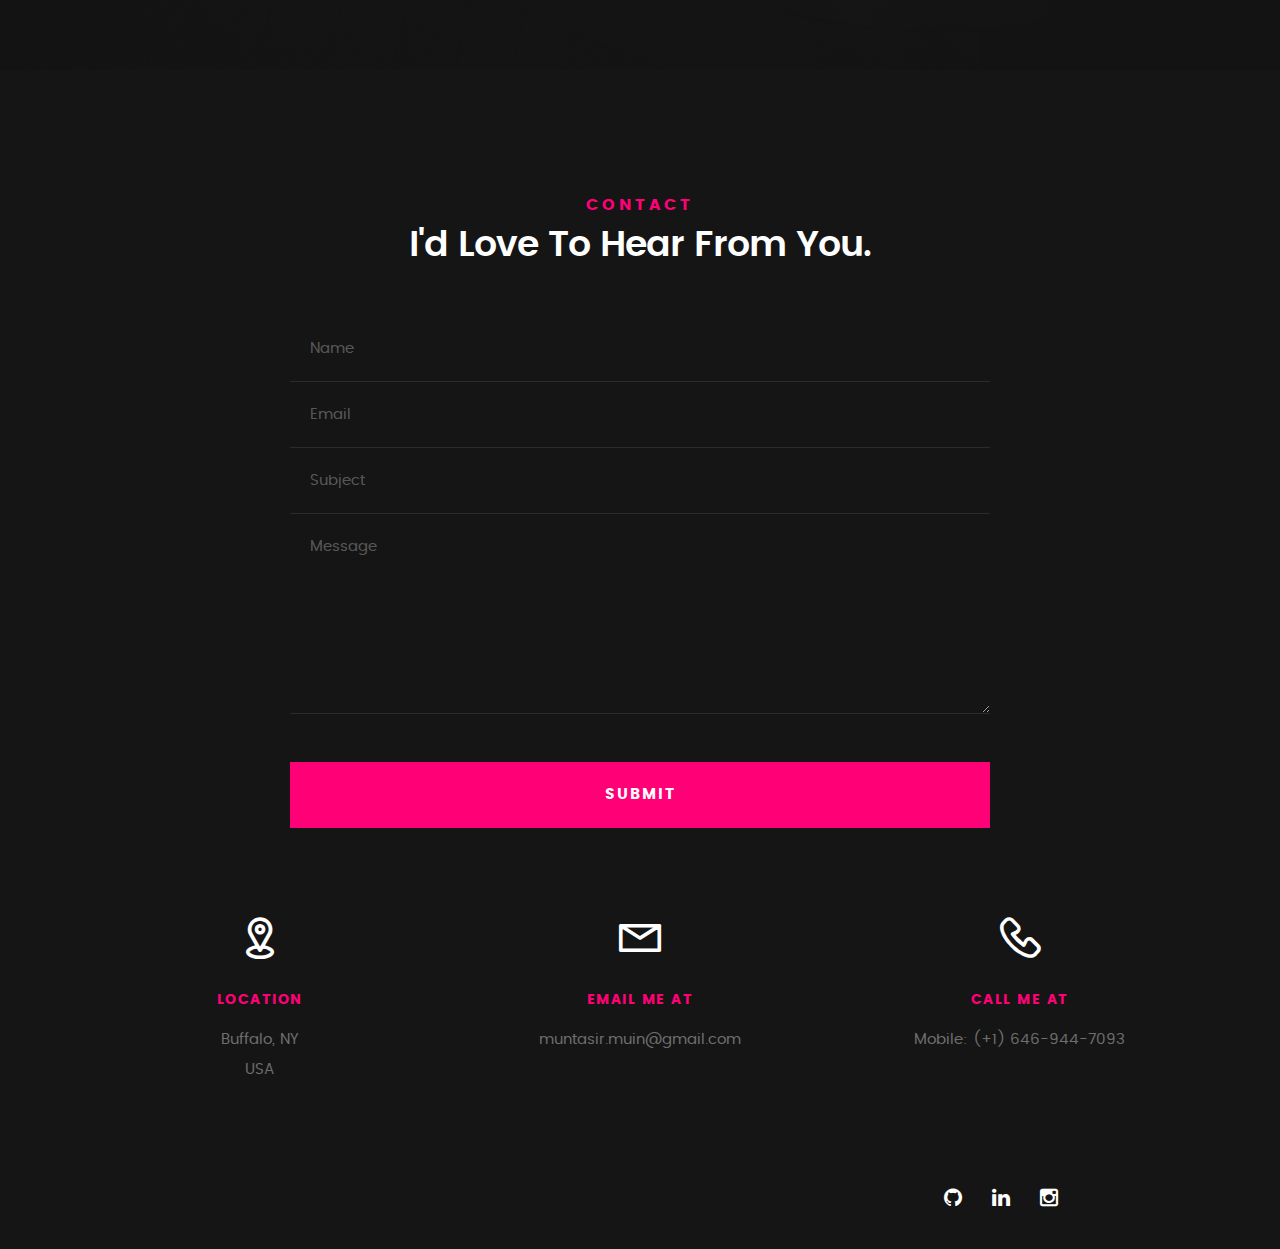
<file: kards-master/index.html>
<!DOCTYPE html>
<!--[if IE 8 ]><html class="no-js oldie ie8" lang="en"> <![endif]-->
<!--[if IE 9 ]><html class="no-js oldie ie9" lang="en"> <![endif]-->
<!--[if (gte IE 9)|!(IE)]><!--><html class="no-js" lang="en"> <!--<![endif]-->
<head>

   <!--- basic page needs
   ================================================== -->
   <meta charset="utf-8">
	<title>Muntasir Portfolio</title>
	<meta name="description" content="">  
	<meta name="author" content="">

   <!-- mobile specific metas
   ================================================== -->
	<meta name="viewport" content="width=device-width, initial-scale=1, maximum-scale=1">

 	<!-- CSS
   ================================================== -->
   <link rel="stylesheet" href="css/base.css">  
   <link rel="stylesheet" href="css/main.css">
   <link rel="stylesheet" href="css/vendor.css">     

   <!-- script
   ================================================== -->   
	<script src="js/modernizr.js"></script>
	<script src="js/pace.min.js"></script>

   <!-- favicons
	================================================== -->
	<link rel="icon" type="image/png" href="favicon.png">

</head>

<body id="top">

	<!-- header 
   ================================================== -->
   

	<!-- intro section
   ================================================== -->
   <section id="intro">   

   	<div class="intro-overlay"></div>	

   	<div class="intro-content">
   		<div class="row">

   			<div class="col-twelve">

	   			<h5>Hello, World.</h5>
	   			<h1>I'm Muntasir Muin.</h1>

	   			<p class="intro-position">
	   				<span>Software Engineer</span>
	   				<span>Graduate Student</span> 
	   			</p>

	   			<a class="button stroke smoothscroll" href="#about" title="">More About Me</a>

	   		</div>  
   			
   		</div>   		 		
   	</div> <!-- /intro-content --> 

   	<ul class="intro-social">        
         <li><a href="https://github.com/Monty0252" target="_blank"><i class="fa fa-github"></i></a></li>
         <li><a href="https://www.linkedin.com/in/muntasir-muin/" target="_blank"><i class="fa fa-linkedin"></i></a></li>
		 <li><a href="https://www.instagram.com/monti0252/" target="_blank"><i class="fa fa-instagram" target="_blank" ></i></a></li>
         
      </ul> <!-- /intro-social -->      	

   </section> <!-- /intro -->


   <!-- about section
   ================================================== -->
   <section id="about">  

   	<div class="row section-intro">
   		<div class="col-twelve">

   			<h5>About</h5>
   			<h1>Let me introduce myself.</h1>

   			<div class="intro-info">

   				<img src="images/profile-pic.jpg" alt="Profile Picture">

   				<p class="lead">Lorem ipsum Exercitation culpa qui dolor consequat exercitation fugiat laborum ex ea eiusmod ad do aliqua occaecat nisi ad irure sunt id pariatur Duis laboris amet exercitation veniam labore consectetur ea id quis eiusmod.</p>
   			</div>   			

   		</div>   		
   	</div> <!-- /section-intro -->

   	<div class="row about-content">

   		<div class="col-six tab-full">

   			<h3>Profile</h3>
   			<p>Lorem ipsum Qui veniam ut consequat ex ullamco nulla in non ut esse in magna sint minim officia consectetur nisi commodo ea magna pariatur nisi cillum.</p>

   			<ul class="info-list">
   				<li>
   					<strong>Full Name:</strong>
   					<span>Muntasir Muin</span>
   				</li>
   				<li>
   					<strong>Birth Date:</strong>
   					<span>November 16, 2001</span>
   				</li>
   				<li>
   					<strong>Job:</strong>
   					<span>Development Intern</span>
   				</li>
   				<li>
   					<strong>Email:</strong>
   					<span>muntasir.muin@gmail.com</span>
   				</li>

   			</ul> <!-- /info-list -->

   		</div>

   		<div class="col-six tab-full">

   			<h3>Skills</h3>
   			<p>Lorem ipsum Qui veniam ut consequat ex ullamco nulla in non ut esse in magna sint minim officia consectetur nisi commodo ea magna pariatur nisi cillum.</p>

				<ul class="skill-bars">
				   <li>
				   	<div class="progress percent90"><span>90%</span></div>
				   	<strong>Python</strong>
				   </li>
				   <li>
				   	<div class="progress percent85"><span>70%</span></div>
				   	<strong>Java</strong>
				   </li>
				   <li>
				   	<div class="progress percent70"><span>70%</span></div>
				   	<strong>HTML & CSS</strong>
				   </li>
				   <li>
				   	<div class="progress percent95"><span>95%</span></div>
				   	<strong>PHP</strong>
				   </li>
				   <li>

				   	<div class="progress percent75"><span>75%</span></div>
				   	<strong>Wordpress</strong>
				   </li>
      
				</ul> <!-- /skill-bars -->		

   		</div>

   	</div>

   	<div class="row button-section">
   		<div class="col-twelve">
   			<a href="#contact" title="Hire Me" class="button stroke smoothscroll">Hire Me</a>
   			<a href="#" title="Download CV" class="button button-primary">Download CV</a>
   		</div>   		
   	</div>

   </section> <!-- /process-->    


   <!-- resume Section
   ================================================== -->
	<section id="resume" class="grey-section">

		<div class="row section-intro">
   		<div class="col-twelve">

   			<h5>Resume</h5>
   			<h1>More of my credentials.</h1>

   			<p class="lead">Lorem ipsum Do commodo in proident enim in dolor cupidatat adipisicing dolore officia nisi aliqua incididunt Ut veniam lorem ipsum Consectetur ut in in eu do.</p>

   		</div>   		
   	</div> <!-- /section-intro--> 

   	<div class="row resume-timeline">

   		<div class="col-twelve resume-header">

   			<h2>Work Experience</h2>

   		</div> <!-- /resume-header -->

   		<div class="col-twelve">

   			<div class="timeline-wrap">

   				<div class="timeline-block">

	   				<div class="timeline-ico">
	   					<i class="fa fa-graduation-cap"></i>
	   				</div>

	   				<div class="timeline-header">
	   					<h3>Learning and Development Intern</h3>
	   					<p>June 2024 - Present</p>
	   				</div>

	   				<div class="timeline-content">
	   					<h4>Delaware North</h4>
	   					<p>Lorem ipsum Occaecat do esse ex et dolor culpa nisi ex in magna consectetur nisi cupidatat laboris esse eiusmod deserunt aute do quis velit esse sed Ut proident cupidatat nulla esse cillum laborum occaecat nostrud sit dolor incididunt amet est occaecat nisi.</p>
	   				</div>

	   			</div> <!-- /timeline-block -->

	   			<div class="timeline-block">

	   				<div class="timeline-ico">
	   					<i class="fa fa-graduation-cap"></i>
	   				</div>

	   				<div class="timeline-header">
	   					<h3>Computer Security Research Assistant</h3>
	   					<p>January 2023 - May 2024</p>
	   				</div>

	   				<div class="timeline-content">
	   					<h4>University at Buffalo</h4>
	   					<p>Lorem ipsum Occaecat do esse ex et dolor culpa nisi ex in magna consectetur nisi cupidatat laboris esse eiusmod deserunt aute do quis velit esse sed Ut proident cupidatat nulla esse cillum laborum occaecat nostrud sit dolor incididunt amet est occaecat nisi incididunt.</p>
	   				</div>

	   			</div> <!-- /timeline-block -->

	   			<div class="timeline-block">

	   				<div class="timeline-ico">
	   					<i class="fa fa-graduation-cap"></i>
	   				</div>

	   				<div class="timeline-header">
	   					<h3>Web Development Intern</h3>
	   					<p>May 2022 - August 2022</p>
	   				</div>

	   				<div class="timeline-content">
	   					<h4>BLENDtw Media</h4>
	   					<p>Lorem ipsum Occaecat do esse ex et dolor culpa nisi ex in magna consectetur nisi cupidatat laboris esse eiusmod deserunt aute do quis velit esse sed Ut proident cupidatat nulla esse cillum laborum occaecat nostrud sit dolor incididunt amet est occaecat nisi incididunt.</p>
	   				</div>

	   			</div> <!-- /timeline-block -->

				   <div class="timeline-block">

					<div class="timeline-ico">
						<i class="fa fa-graduation-cap"></i>
					</div>

					<div class="timeline-header">
						<h3>Data Entry Specialist</h3>
						<p>January 2022 - May 2022</p>
					</div>

					<div class="timeline-content">
						<h4>Adecco Staffing</h4>
						<p>Lorem ipsum Occaecat do esse ex et dolor culpa nisi ex in magna consectetur nisi cupidatat laboris esse eiusmod deserunt aute do quis velit esse sed Ut proident cupidatat nulla esse cillum laborum occaecat nostrud sit dolor incididunt amet est occaecat nisi incididunt.</p>
					</div>

				</div> <!-- /timeline-block -->

   			</div> <!-- /timeline-wrap -->   			

   		</div> <!-- /col-twelve -->
   		
   	</div> <!-- /resume-timeline -->
   	
   	<div class="row resume-timeline">

   		<div class="col-twelve resume-header">

   			<h2>Education</h2>

   		</div> <!-- /resume-header -->

   		<div class="col-twelve">

   			<div class="timeline-wrap">

   				<div class="timeline-block">

	   				<div class="timeline-ico">
	   					<i class="fa fa-briefcase"></i>
	   				</div>

	   				<div class="timeline-header">
	   					<h3>Master Degree</h3>
	   					<p>August 2024 - Present</p>
	   				</div>

	   				<div class="timeline-content">
	   					<h4>Georgia Institute of Technology</h4>
	   					<p>Lorem ipsum Occaecat do esse ex et dolor culpa nisi ex in magna consectetur nisi cupidatat laboris esse eiusmod deserunt aute do quis velit esse sed Ut proident cupidatat nulla esse cillum laborum occaecat nostrud sit dolor incididunt amet est occaecat nisi.</p>
	   				</div>

	   			</div> <!-- /timeline-block -->

	   			<div class="timeline-block">

	   				<div class="timeline-ico">
	   					<i class="fa fa-briefcase"></i>
	   				</div>

	   				<div class="timeline-header">
	   					<h3>Bachelor Degree</h3>
	   					<p>August 2021 - May 2023</p>
	   				</div>

	   				<div class="timeline-content">
	   					<h4>University at Buffalo</h4>
	   					<p>Lorem ipsum Occaecat do esse ex et dolor culpa nisi ex in magna consectetur nisi cupidatat laboris esse eiusmod deserunt aute do quis velit esse sed Ut proident cupidatat nulla esse cillum laborum occaecat nostrud sit dolor incididunt amet est occaecat nisi incididunt.</p>
	   				</div>

	   			</div> <!-- /timeline-block -->

	   	

   			</div> <!-- /timeline-wrap -->   			

   		</div> <!-- /col-twelve -->
   		
   	</div> <!-- /resume-timeline -->
		
	</section> <!-- /features -->


	<!-- Portfolio Section
   ================================================== -->
	<section id="portfolio">

		<div class="row section-intro">
   		<div class="col-twelve">

   			<h5>Portfolio</h5>
   			<h1>Personal Projects</h1>

   			<p class="lead">Lorem ipsum Do commodo in proident enim in dolor cupidatat adipisicing dolore officia nisi aliqua incididunt Ut veniam lorem ipsum Consectetur ut in in eu do.</p>

   		</div>   		
   	</div> <!-- /section-intro--> 

   	<div class="row portfolio-content">

   		<div class="col-twelve">

   			<!-- portfolio-wrapper -->
	         <div id="folio-wrapper" class="block-1-2 block-mob-full stack">

	         	<div class="bgrid folio-item">
	               <div class="item-wrap">
	               	<img src="images/portfolio/liberty.jpg" alt="Liberty">
	                  <a href="#modal-01" class="overlay">	                  	           
	                     <div class="folio-item-table">
	                     	<div class="folio-item-cell">
		     					       <h3 class="folio-title">Liberty</h3>	     					    
		     					    	 <span class="folio-types">
		     					       	  Graphic Design
		     					       </span>
		     					   </div>	                      	
	                     </div>                    
	                  </a>
	               </div>	               
	        		</div> <!-- /folio-item -->

	        		<div class="bgrid folio-item">
	               <div class="item-wrap">
	               	<img src="images/portfolio/shutterbug.jpg" alt="Shutterbug">
	               	<a href="#modal-02" class="overlay">              		                  
	                     <div class="folio-item-table">
	                     	<div class="folio-item-cell">
	                     		<h3 class="folio-title">Shutterbug</h3>	     					    
		     					    	<span class="folio-types">
		     					       	  Web Design
		     					      </span>		     		
		     					   </div> 	                      	
	                     </div>                    
	                  </a>
	               </div>
	        		</div> <!-- /folio-item -->

	            <div class="bgrid folio-item">
	               <div class="item-wrap">
	               	<img src="images/portfolio/clouds.jpg"alt="Clouds">
	                  <a href="#modal-03" class="overlay">             		                  
	                     <div class="folio-item-table">
	                     	<div class="folio-item-cell">
	                     		<h3 class="folio-title">Clouds</h3>	     					    
		     					    	<span class="folio-types">
		     					       	  Web Design
		     					      </span>		     		
		     					   </div> 	                      	
	                     </div>                    
	                  </a>
	               </div>
	        		</div> <!-- /folio-item -->

	            <div class="bgrid folio-item">
	               <div class="item-wrap">
	               	<img src="images/portfolio/beetle.jpg" alt="Beetle">
	                  <a href="#modal-04" class="overlay">                  	                 
	                     <div class="folio-item-table">
	                     	<div class="folio-item-cell">
	                     		<h3 class="folio-title">Beetle</h3>	     					    
		     					    	<span class="folio-types">
		     					       	  Branding
		     					      </span>		     		
		     					   </div>  	                      	
	                     </div>                    
	                  </a>
	               </div>
	        		</div> <!-- /folio-item -->     

	        		<div class="bgrid folio-item">
	               <div class="item-wrap">
	               	<img src="images/portfolio/lighthouse.jpg" alt="Lighthouse">
	                  <a href="#modal-05" class="overlay">             		                  
	                     <div class="folio-item-table">
	                     	<div class="folio-item-cell">
	                     		<h3 class="folio-title">Lighthouse</h3>	     					    
		     					    	<span class="folio-types">
		     					       	  Web Development
		     					      </span>		     		
		     					   </div> 	                      	
	                     </div>                    
	                  </a>
	               </div>
	        		</div> <!-- /folio-item -->

	            <div class="bgrid folio-item">
	               <div class="item-wrap">
	               	<img src="images/portfolio/salad.jpg" alt="Salad">
	                  <a href="#modal-06" class="overlay">
	                     <div class="folio-item-table">
	                     	<div class="folio-item-cell">
	                     		<h3 class="folio-title">Salad</h3>	     					    
		     					    	<span class="folio-types">
		     					       	  Branding
		     					      </span>		     		
		     					   </div>	                      	
	                     </div>                    
	                  </a>
	               </div>
	        		</div> <!-- /folio-item -->   

	            <!-- modal popups - begin
	            ============================================================= -->
	            <div id="modal-01" class="popup-modal slider mfp-hide">	

				     	<div class="media">
				     		<img src="images/portfolio/modals/m-liberty.jpg" alt="" />
				     	</div>      	

					   <div class="description-box">
					      <h4>Liberty</h4>		      
					      <p>Proin gravida nibh vel velit auctor aliquet. Aenean sollicitudin, lorem quis bibendum auctor, nisi elit consequat ipsum, nec sagittis sem nibh id elit.</p>

					      <div class="categories">Web Development</div>			               
					   </div>

			         <div class="link-box">
			            <a href="http://www.behance.net">Details</a>
					      <a href="#" class="popup-modal-dismiss">Close</a>
			         </div>		      

				   </div> <!-- /modal-01 -->

				   <div id="modal-02" class="popup-modal slider mfp-hide">	

				     	<div class="media">
				     		<img src="images/portfolio/modals/m-shutterbug.jpg" alt="" />
				     	</div>      	

					   <div class="description-box">
					      <h4>Shutterbug</h4>		      
					      <p>Proin gravida nibh vel velit auctor aliquet. Aenean sollicitudin, lorem quis bibendum auctor, nisi elit consequat ipsum, nec sagittis sem nibh id elit.</p>

					      <div class="categories">Web Design</div>			               
					   </div>

			         <div class="link-box">
			            <a href="http://www.behance.net">Details</a>
					      <a href="#" class="popup-modal-dismiss">Close</a>
			         </div>		      

				   </div> <!-- /modal-02 -->

				   <div id="modal-03" class="popup-modal slider mfp-hide">	

				     	<div class="media">
				     		<img src="images/portfolio/modals/m-clouds.jpg" alt="" />
				     	</div>      	

					   <div class="description-box">
					      <h4>Clouds</h4>		      
					      <p>Proin gravida nibh vel velit auctor aliquet. Aenean sollicitudin, lorem quis bibendum auctor, nisi elit consequat ipsum, nec sagittis sem nibh id elit.</p>

					      <div class="categories">Web Design</div>			               
					   </div>

			         <div class="link-box">
			            <a href="http://www.behance.net">Details</a>
					      <a href="#" class="popup-modal-dismiss">Close</a>
			         </div>		      

				   </div> <!-- /modal-03 -->

				   <div id="modal-04" class="popup-modal slider mfp-hide">	

				     	<div class="media">
				     		<img src="images/portfolio/modals/m-beetle.jpg" alt="" />
				     	</div>      	

					   <div class="description-box">
					      <h4>Beetle</h4>		      
					      <p>Proin gravida nibh vel velit auctor aliquet. Aenean sollicitudin, lorem quis bibendum auctor, nisi elit consequat ipsum, nec sagittis sem nibh id elit.</p>

					      <div class="categories">Branding</div>			               
					   </div>

			         <div class="link-box">
			            <a href="http://www.behance.net">Details</a>
					      <a href="#" class="popup-modal-dismiss">Close</a>
			         </div>		      

				   </div> <!-- /modal-04 -->

				   <div id="modal-05" class="popup-modal slider mfp-hide">	

				     	<div class="media">
				     		<img src="images/portfolio/modals/m-lighthouse.jpg" alt="" />
				     	</div>      	

					   <div class="description-box">
					      <h4>Lighthouse</h4>		      
					      <p>Proin gravida nibh vel velit auctor aliquet. Aenean sollicitudin, lorem quis bibendum auctor, nisi elit consequat ipsum, nec sagittis sem nibh id elit.</p>

					      <div class="categories">Web Development</div>			               
					   </div>

			         <div class="link-box">
			            <a href="http://www.behance.net">Details</a>
					      <a href="#" class="popup-modal-dismiss">Close</a>
			         </div>		      

				   </div> <!-- /modal-05 -->

				   <div id="modal-06" class="popup-modal slider mfp-hide">	

				     	<div class="media">
				     		<img src="images/portfolio/modals/m-salad.jpg" alt="" />
				     	</div>      	

					   <div class="description-box">
					      <h4>Salad</h4>		      
					      <p>Proin gravida nibh vel velit auctor aliquet. Aenean sollicitudin, lorem quis bibendum auctor, nisi elit consequat ipsum, nec sagittis sem nibh id elit.</p>

					      <div class="categories">Branding</div>			               
					   </div>

			         <div class="link-box">
			            <a href="http://www.behance.net">Details</a>
					      <a href="#" class="popup-modal-dismiss">Close</a>
			         </div>		      

				   </div> <!-- /modal-06 -->


				   <!-- modal popups - end
	            ============================================================= -->

	         </div> <!-- /portfolio-wrapper --> 

   		</div>  <!-- /twelve -->   

   	</div> <!-- /portfolio-content --> 
		
	</section> <!-- /portfolio --> 


	<!-- CTA Section
   ================================================== -->
	<section id="cta" class="grey-section">

   	<div class="row cta-content">

   		<div class="col-twelve section-ads">  

	     		<h2 class="h01"><a href="http://www.dreamhost.com/r.cgi?287326|STYLESHOUT">Styleshout Recommends Dreamhost.</a></h2>

		      <p class="lead">
		      Looking for an awesome and reliable webhosting? Try <a href="http://www.dreamhost.com/r.cgi?287326|STYLESHOUT"><span>DreamHost</span></a>.
				Get <span>$50 off</span> when you sign up with the promocode <span>styleshout</span>. 
				<!-- Simply type	the promocode in the box labeled “Promo Code” when placing your order. -->	
				</p>

				<div class="action">
			      <a class="button button-primary large" href="http://www.dreamhost.com/r.cgi?287326|STYLESHOUT">Sign Up Now</a>
		      </div>		     	

   		</div>

   	</div> <!-- /cta-content -->

   </section> <!-- /cta --> 

	
	<!-- services Section
   ================================================== -->
	<section id="services">

		<div class="overlay"></div>

		<div class="row section-intro">
   		<div class="col-twelve">

   			<h5>Services</h5>
   			<h1>What Can I Do For You?</h1>

   			<p class="lead">Lorem ipsum Do commodo in proident enim in dolor cupidatat adipisicing dolore officia nisi aliqua incididunt Ut veniam lorem ipsum Consectetur ut in in eu do.</p>

   		</div>   		
   	</div> <!-- /section-intro -->

   	<div class="row services-content">

   		<div id="owl-slider" class="owl-carousel services-list">

	      	<div class="service">	

	      		<span class="icon"><i class="icon-earth"></i></span>            

	            <div class="service-content">	

	            	 <h3>Webdesign</h3>

		            <p class="desc">Sed ut perspiciatis unde omnis iste natus error sit voluptatem accusantium doloremque laudantium, totam rem aperiam, eaque ipsa quae ab illo inventore veritatis et quasi architecto beatae vitae dicta sunt explicabo. Nemo enim ipsam voluptatem quia voluptas sit aspernatur aut odit aut fugit.
	         		</p>
	         		
	         	</div> 	         	 

				</div> <!-- /service -->

				<div class="service">	

					<span class="icon"><i class="icon-window"></i></span>                          

	            <div class="service-content">	

	            	<h3>Web Development</h3>  

		            <p class="desc">Sed ut perspiciatis unde omnis iste natus error sit voluptatem accusantium doloremque laudantium, totam rem aperiam, eaque ipsa quae ab illo inventore veritatis et quasi architecto beatae vitae dicta sunt explicabo. Nemo enim ipsam voluptatem quia voluptas sit aspernatur aut odit aut fugit.
	         		</p>

	            </div>	                          

			   </div> <!-- /service -->

			   <div class="service">

			   	<span class="icon"><i class="icon-paint-brush"></i></span>		            

	            <div class="service-content">

	            	<h3>Branding</h3>

		            <p class="desc">Sed ut perspiciatis unde omnis iste natus error sit voluptatem accusantium doloremque laudantium, totam rem aperiam, eaque ipsa quae ab illo inventore veritatis et quasi architecto beatae vitae dicta sunt explicabo. Nemo enim ipsam voluptatem quia voluptas sit aspernatur aut odit aut fugit.
	        			</p> 

	            </div> 	            	               

			   </div> <!-- /service -->

				<div class="service">

					<span class="icon"><i class="icon-toggles"></i></span>	              

	            <div class="service-content">

	            	<h3>UI/UX Design</h3>

		            <p class="desc">Sed ut perspiciatis unde omnis iste natus error sit voluptatem accusantium doloremque laudantium, totam rem aperiam, eaque ipsa quae ab illo inventore veritatis et quasi architecto beatae vitae dicta sunt explicabo. Nemo enim ipsam voluptatem quia voluptas sit aspernatur aut odit aut fugit.
	         		</p> 
	         		
	            </div>                

				</div> <!-- /service -->

			   <div class="service">

			   	<span class="icon"><i class="icon-image"></i></span>	            

	            <div class="service-content">

	            	<h3>Graphics Design</h3>

		            <p class="desc">Sed ut perspiciatis unde omnis iste natus error sit voluptatem accusantium doloremque laudantium, totam rem aperiam, eaque ipsa quae ab illo inventore veritatis et quasi architecto beatae vitae dicta sunt explicabo. Nemo enim ipsam voluptatem quia voluptas sit aspernatur aut odit aut fugit.
	        			</p> 

	            </div>	               

			   </div> <!-- /service -->

			   <div class="service">

			   	<span class="icon"><i class="icon-chat"></i></span>	   	           

	            <div class="service-content">

	            	 <h3>Consultancy</h3>

		            <p class="desc">Sed ut perspiciatis unde omnis iste natus error sit voluptatem accusantium doloremque laudantium, totam rem aperiam, eaque ipsa quae ab illo inventore veritatis et quasi architecto beatae vitae dicta sunt explicabo. Nemo enim ipsam voluptatem quia voluptas sit aspernatur aut odit aut fugit.
	        			</p> 
	        			
	            </div>	               

			   </div> <!-- /service -->

	      </div> <!-- /services-list -->
   		
   	</div> <!-- /services-content -->
		
	</section> <!-- /services -->	

	
   <!-- contact
   ================================================== -->
	<section id="contact">

		<div class="row section-intro">
   		<div class="col-twelve">

   			<h5>Contact</h5>
   			<h1>I'd Love To Hear From You.</h1>


   		</div> 
   	</div> <!-- /section-intro -->

   	<div class="row contact-form">

   		<div class="col-twelve">

            <!-- form -->
            <form name="contactForm" id="contactForm" method="post" action="">
      			<fieldset>

                  <div class="form-field">
 						   <input name="contactName" type="text" id="contactName" placeholder="Name" value="" minlength="2" required="">
                  </div>
                  <div class="form-field">
	      			   <input name="contactEmail" type="email" id="contactEmail" placeholder="Email" value="" required="">
	               </div>
                  <div class="form-field">
	     				   <input name="contactSubject" type="text" id="contactSubject" placeholder="Subject" value="">
	               </div>                       
                  <div class="form-field">
	                 	<textarea name="contactMessage" id="contactMessage" placeholder="Message" rows="10" cols="50" required=""></textarea>
	               </div>                      
                 <div class="form-field">
                     <button class="submitform">Submit</button>
                     <div id="submit-loader">
                        <div class="text-loader">Sending...</div>                             
       				      <div class="s-loader">
								  	<div class="bounce1"></div>
								  	<div class="bounce2"></div>
								  	<div class="bounce3"></div>
								</div>
							</div>
                  </div>

      			</fieldset>
      		</form> <!-- Form End -->

            <!-- contact-warning -->
            <div id="message-warning">            	
            </div>            
            <!-- contact-success -->
      		<div id="message-success">
               <i class="fa fa-check"></i>Your message was sent, thank you!<br>
      		</div>

         </div> <!-- /col-twelve -->
   		
   	</div> <!-- /contact-form -->

   	<div class="row contact-info">

   		<div class="col-four tab-full">

   			<div class="icon">
   				<i class="icon-pin"></i>
   			</div>

   			<h5>Location</h5>

   			<p>
            Buffalo, NY<br>
            USA<br>
            
            </p>

   		</div>

   		<div class="col-four tab-full collapse">

   			<div class="icon">
   				<i class="icon-mail"></i>
   			</div>

   			<h5>Email Me At</h5>

   			<p>muntasir.muin@gmail.com<br>
			  			     
			   </p>

   		</div>

   		<div class="col-four tab-full">

   			<div class="icon">
   				<i class="icon-phone"></i>
   			</div>

   			<h5>Call Me At</h5>

   			<p>Mobile: (+1) 646-944-7093<br>
			   	<br>
			     	
			   </p>

   		</div>
   		
   	</div> <!-- /contact-info -->
		
	</section> <!-- /contact -->


   <!-- footer
   ================================================== -->

   <footer>
     	<div class="row">

     		<div class="col-six tab-full pull-right social">

     			<ul class="footer-social">        
					<li><a href="https://github.com/Monty0252" target="_blank"><i class="fa fa-github"></i></a></li>
					<li><a href="https://www.linkedin.com/in/muntasir-muin/" target="_blank"><i class="fa fa-linkedin"></i></a></li>
					<li><a href="https://www.instagram.com/monti0252/" target="_blank"><i class="fa fa-instagram" target="_blank" ></i></a></li>
			   </ul> 
	      		
	      </div>


	      	<div id="go-top">
		         <a class="smoothscroll" title="Back to Top" href="#top"><i class="fa fa-long-arrow-up"></i></a>
		      </div>

      	</div> <!-- /row -->     	
   </footer>  

   <div id="preloader"> 
    	<div id="loader"></div>
   </div> 

   <!-- Java Script
   ================================================== --> 
   <script src="js/jquery-2.1.3.min.js"></script>
   <script src="js/plugins.js"></script>
   <script src="js/main.js"></script>

</body>

</html>
</file>
<file: css/base.css>
/**
 * =================================================================== 
 *
 *  Kards v1.0 Base Stylesheet
 *  url: styleshout.com
 *  03-01-2016
 *  ------------------------------------------------------------------
 *  TOC:
 *  01. reset
 *  02. basic/base setup styles
 *  03. grid
 *  04. MISC
 *
 * =================================================================== 
 */

/** 
 * ===================================================================
 * 01. reset - normalize.css v3.0.2 | MIT License | git.io/normalize
 *
 * ------------------------------------------------------------------- 
 */
html {
	font-family: sans-serif;
	-ms-text-size-adjust: 100%;
	-webkit-text-size-adjust: 100%;
}

body {
	margin: 0;
}

article,
aside,
details,
figcaption,
figure,
footer,
header,
hgroup,
main,
menu,
nav,
section,
summary {
	display: block;
}

audio,
canvas,
progress,
video {
	display: inline-block;
	vertical-align: baseline;
}

audio:not([controls]) {
	display: none;
	height: 0;
}

[hidden],
template {
	display: none;
}

a {
	background: transparent;
}

a:active,
a:hover {
	outline: 0;
}

abbr[title] {
	border-bottom: 1px dotted;
}

b,
strong {
	font-weight: bold;
}

dfn {
	font-style: italic;
}

h1 {
	font-size: 2em;
	margin: 0.67em 0;
}

mark {
	background: #ff0;
	color: #000;
}

small {
	font-size: 80%;
}

sub,
sup {
	font-size: 75%;
	line-height: 0;
	position: relative;
	vertical-align: baseline;
}

sup {
	top: -0.5em;
}

sub {
	bottom: -0.25em;
}

img {
	border: 0;
}

svg:not(:root) {
	overflow: hidden;
}

figure {
	margin: 1em 40px;
}

hr {
	-moz-box-sizing: content-box;
	box-sizing: content-box;
	height: 0;
}

pre {
	overflow: auto;
}

code,
kbd,
pre,
samp {
	font-family: monospace, monospace;
	font-size: 1em;
}

button,
input,
optgroup,
select,
textarea {
	color: inherit;
	font: inherit;
	margin: 0;
}

button {
	overflow: visible;
}

button,
select {
	text-transform: none;
}

button,
html input[type="button"],
input[type="reset"],
input[type="submit"] {
	-webkit-appearance: button;
	cursor: pointer;
}

button[disabled],
html input[disabled] {
	cursor: default;
}

button::-moz-focus-inner,
input::-moz-focus-inner {
	border: 0;
	padding: 0;
}

input {
	line-height: normal;
}

input[type="checkbox"],
input[type="radio"] {
	box-sizing: border-box;
	padding: 0;
}

input[type="number"]::-webkit-inner-spin-button,
input[type="number"]::-webkit-outer-spin-button {
	height: auto;
}

input[type="search"] {
	-webkit-appearance: textfield;
	-moz-box-sizing: content-box;
	-webkit-box-sizing: content-box;
	box-sizing: content-box;
}

input[type="search"]::-webkit-search-cancel-button,
input[type="search"]::-webkit-search-decoration {
	-webkit-appearance: none;
}

fieldset {
	border: 1px solid #c0c0c0;
	margin: 0 2px;
	padding: 0.35em 0.625em 0.75em;
}

legend {
	border: 0;
	padding: 0;
}

textarea {
	overflow: auto;
}

optgroup {
	font-weight: bold;
}

table {
	border-collapse: collapse;
	border-spacing: 0;
}

td,
th {
	padding: 0;
}

/** 
 * ===================================================================
 * 02. basic/base setup styles - (_basic.scss)
 *
 * ------------------------------------------------------------------- 
 */
html {
	font-size: 62.5%;
	box-sizing: border-box;
}

*,
*::before,
*::after {
	box-sizing: inherit;
}

body {
	font-weight: normal;
	line-height: 1;
	text-rendering: optimizeLegibility;
	word-wrap: break-word;
	-webkit-overflow-scrolling: touch;
	-webkit-text-size-adjust: none;
}

body,
input,
button {
	-moz-osx-font-smoothing: grayscale;
	-webkit-font-smoothing: antialiased;
}

/**
 * Media - (_basic.scss)
 * ------------------------------------------------------------------- 
 */
img,
video {
	max-width: 100%;
	height: auto;
}

/**
 * Typography resets - (_basic.scss)
 * ------------------------------------------------------------------- 
 */
div,
dl,
dt,
dd,
ul,
ol,
li,
h1,
h2,
h3,
h4,
h5,
h6,
pre,
form,
p,
blockquote,
th,
td {
	margin: 0;
	padding: 0;
}

h1,
h2,
h3,
h4,
h5,
h6 {
	-webkit-font-variant-ligatures: common-ligatures;
	-moz-font-variant-ligatures: common-ligatures;
	font-variant-ligatures: common-ligatures;
	text-rendering: optimizeLegibility;
}

em,
i {
	font-style: italic;
	line-height: inherit;
}

strong,
b {
	font-weight: bold;
	line-height: inherit;
}

small {
	font-size: 60%;
	line-height: inherit;
}

ol,
ul {
	list-style: none;
}

li {
	display: block;
}

/**
 * links - (_basic.scss)
 * ------------------------------------------------------------------- 
 */
a {
	text-decoration: none;
	line-height: inherit;
}

a img {
	border: none;
}

/**
 * inputs - (_basic.scss)
 * ------------------------------------------------------------------- 
 */
fieldset {
	margin: 0;
	padding: 0;
}

input[type="email"],
input[type="number"],
input[type="search"],
input[type="text"],
input[type="tel"],
input[type="url"],
input[type="password"],
textarea {
	-webkit-appearance: none;
	-moz-appearance: none;
	-ms-appearance: none;
	-o-appearance: none;
	appearance: none;
}

/** 
 * ===================================================================
 * 03. grid - (_grid.scss)
 *
 * ------------------------------------------------------------------- 
 */
.row {
	width: 94%;
	max-width: 1140px;
	margin: 0 auto;
}

.row:before,
.row:after {
	content: "";
	display: table;
}

.row:after {
	clear: both;
}

.row .row {
	width: auto;
	max-width: none;
	margin-left: -20px;
	margin-right: -20px;
}

[class*="col-"],
.bgrid {
	float: left;
}

[class*="col-"] + [class*="col-"].end {
	float: right;
}

[class*="col-"] {
	padding: 0 20px;
}

.col-one {
	width: 8.33333%;
}

.col-two,
.col-1-6 {
	width: 16.66667%;
}

.col-three,
.col-1-4 {
	width: 25%;
}

.col-four,
.col-1-3 {
	width: 33.33333%;
}

.col-five {
	width: 41.66667%;
}

.col-six,
.col-1-2 {
	width: 50%;
}

.col-seven {
	width: 58.33333%;
}

.col-eight,
.col-2-3 {
	width: 66.66667%;
}

.col-nine,
.col-3-4 {
	width: 75%;
}

.col-ten,
.col-5-6 {
	width: 83.33333%;
}

.col-eleven {
	width: 91.66667%;
}

.col-twelve,
.col-full {
	width: 100%;
}

/**
 * small screens - (_grid.scss)
 * --------------------------------------------------------------- 
 */
@media screen and (max-width:1024px) {
	.row .row {
		margin-left: -18px;
		margin-right: -18px;
	}

	[class*="col-"] {
		padding: 0 18px;
	}

}

/**
 * tablets - (_grid.scss)
 * --------------------------------------------------------------- 
 */
@media screen and (max-width:768px) {
	.row {
		width: auto;
		padding-left: 30px;
		padding-right: 30px;
	}

	.row .row {
		padding-left: 0;
		padding-right: 0;
		margin-left: -15px;
		margin-right: -15px;
	}

	[class*="col-"] {
		padding: 0 15px;
	}

	.tab-1-4 {
		width: 25%;
	}

	.tab-1-3 {
		width: 33.33333%;
	}

	.tab-1-2 {
		width: 50%;
	}

	.tab-2-3 {
		width: 66.66667%;
	}

	.tab-3-4 {
		width: 75%;
	}

	.tab-full {
		width: 100%;
	}

}

/**
 * large mobile devices - (_grid.scss)
 * --------------------------------------------------------------- 
 */
@media screen and (max-width:600px) {
	.row {
		padding-left: 25px;
		padding-right: 25px;
	}

	.row .row {
		margin-left: -10px;
		margin-right: -10px;
	}

	[class*="col-"] {
		padding: 0 10px;
	}

	.mob-1-4 {
		width: 25%;
	}

	.mob-1-2 {
		width: 50%;
	}

	.mob-3-4 {
		width: 75%;
	}

	.mob-full {
		width: 100%;
	}

}

/**
 * small mobile devices - (_grid.scss)
 * --------------------------------------------------------------- 
 */
@media screen and (max-width:400px) {
	.row .row {
		padding-left: 0;
		padding-right: 0;
		margin-left: 0;
		margin-right: 0;
	}

	[class*="col-"] {
		width: 100% !important;
		float: none !important;
		clear: both !important;
		margin-left: 0;
		margin-right: 0;
		padding: 0;
	}

	[class*="col-"] + [class*="col-"].end {
		float: none;
	}

}

/** 
 * ===================================================================
 * block grids - (_grid.scss)
 *
 * ------------------------------------------------------------------- 
 */
[class*="block-"]:before,
[class*="block-"]:after {
	content: "";
	display: table;
}

[class*="block-"]:after {
	clear: both;
}

.block-1-6 .bgrid {
	width: 16.66667%;
}

.block-1-4 .bgrid {
	width: 25%;
}

.block-1-3 .bgrid {
	width: 33.33333%;
}

.block-1-2 .bgrid {
	width: 50%;
}

/**
 * Clearing for block grid columns. Allow columns with 
 * different heights to align properly.
 */
.block-1-6 .bgrid:nth-child(6n+1),
.block-1-4 .bgrid:nth-child(4n+1),
.block-1-3 .bgrid:nth-child(3n+1),
.block-1-2 .bgrid:nth-child(2n+1) {
	clear: both;
}

/**
 * small screens - (_grid.scss)
 * --------------------------------------------------------------- 
 */
@media screen and (max-width:1024px) {
	.block-s-1-6 .bgrid {
		width: 16.66667%;
	}

	.block-s-1-4 .bgrid {
		width: 25%;
	}

	.block-s-1-3 .bgrid {
		width: 33.33333%;
	}

	.block-s-1-2 .bgrid {
		width: 50%;
	}

	.block-s-full .bgrid {
		width: 100%;
		clear: both;
	}

	[class*="block-s-"] .bgrid:nth-child(n) {
		clear: none;
	}

	.block-s-1-6 .bgrid:nth-child(6n+1),
	.block-s-1-4 .bgrid:nth-child(4n+1),
	.block-s-1-3 .bgrid:nth-child(3n+1),
	.block-s-1-2 .bgrid:nth-child(2n+1) {
		clear: both;
	}

}

/**
 * tablets - (_grid.scss)
 * --------------------------------------------------------------- 
 */
@media screen and (max-width:768px) {
	.block-tab-1-6 .bgrid {
		width: 16.66667%;
	}

	.block-tab-1-4 .bgrid {
		width: 25%;
	}

	.block-tab-1-3 .bgrid {
		width: 33.33333%;
	}

	.block-tab-1-2 .bgrid {
		width: 50%;
	}

	.block-tab-full .bgrid {
		width: 100%;
		clear: both;
	}

	[class*="block-tab-"] .bgrid:nth-child(n) {
		clear: none;
	}

	.block-tab-1-6 .bgrid:nth-child(6n+1),
	.block-tab-1-4 .bgrid:nth-child(4n+1),
	.block-tab-1-3 .bgrid:nth-child(3n+1),
	.block-tab-1-2 .bgrid:nth-child(2n+1) {
		clear: both;
	}

}

/**
 * large mobile devices - (_grid.scss)
 * --------------------------------------------------------------- 
 */
@media screen and (max-width:600px) {
	.block-mob-1-6 .bgrid {
		width: 16.66667%;
	}

	.block-mob-1-4 .bgrid {
		width: 25%;
	}

	.block-mob-1-3 .bgrid {
		width: 33.33333%;
	}

	.block-mob-1-2 .bgrid {
		width: 50%;
	}

	.block-mob-full .bgrid {
		width: 100%;
		clear: both;
	}

	[class*="block-mob-"] .bgrid:nth-child(n) {
		clear: none;
	}

	.block-mob-1-6 .bgrid:nth-child(6n+1),
	.block-mob-1-4 .bgrid:nth-child(4n+1),
	.block-mob-1-3 .bgrid:nth-child(3n+1),
	.block-mob-1-2 .bgrid:nth-child(2n+1) {
		clear: both;
	}

}

/**
 * stack on small mobile devices - (_grid.scss)
 * --------------------------------------------------------------- 
 */
@media screen and (max-width:400px) {
	.stack .bgrid {
		width: 100% !important;
		float: none !important;
		clear: both !important;
		margin-left: 0;
		margin-right: 0;
	}

}

/** 
 * ===================================================================
 * 04. MISC  - (_grid.scss)
 *
 * ------------------------------------------------------------------- 
 */

/**
 * Clearing - (http://nicolasgallagher.com/micro-clearfix-hack/
 */
.group:before,
.group:after {
	content: "";
	display: table;
}

.group:after {
	clear: both;
}

/**
 * Misc Helper Styles 
 */
.hide {
	display: none;
}

.invisible {
	visibility: hidden;
}

.antialiased {
	-webkit-font-smoothing: antialiased;
	-moz-osx-font-smoothing: grayscale;
}

.remove-bottom {
	margin-bottom: 0;
}

.half-bottom {
	margin-bottom: 1.5rem !important;
}

.add-bottom {
	margin-bottom: 3rem !important;
}

.no-border {
	border: none;
}

.full-width {
	width: 100%;
}

.text-center {
	text-align: center;
}

.text-left {
	text-align: left;
}

.text-right {
	text-align: right;
}

.pull-left {
	float: left;
}

.pull-right {
	float: right;
}

.align-center {
	margin-left: auto;
	margin-right: auto;
	text-align: center;
}

/*# sourceMappingURL=base.css.map */
</file>
<file: css/main.css>
/**
 * =================================================================== 
 *
 *  Kards v1.0 Main Stylesheet
 *  url: styleshout.com
 *  03-01-2016
 *  ------------------------------------------------------------------
 *  TOC:
 *  01. webfonts and iconfonts
 *  02. base style overrides
 *  03. typography & general theme styles
 *  04. preloader
 *  05. forms
 *  06. buttons 
 *  07. other components
 *  08. common styles
 *  09. header styles
 *  10. intro
 *  11. about
 *  12. resume
 *  13. portfolio
 *  14. call-to-action section
 *  15. services
 *  16. stats
 *  17. contact
 *  18. footer
 *
 * =================================================================== 
 */


/** 
 * ===================================================================
 * 01. webfonts and iconfonts - (_document-setup.scss)
 *
 * ------------------------------------------------------------------- 
 */
@import url("fonts.css");
@import url("font-awesome/css/font-awesome.min.css");
@import url("micons/micons.css");


/** 
 * ===================================================================
 * 02. base style overrides - (_document-setup.scss)
 *
 * ------------------------------------------------------------------- 
 */
html {
	font-size: 10px;
}

@media only screen and (max-width:1024px) {
	html {
		font-size: 9.411764705882353px;
	}
}
@media only screen and (max-width:768px) {
	html {
		font-size: 10px;
	}
}
@media only screen and (max-width:400px) {
	html {
		font-size: 9.411764705882353px;
	}
}

html, body {
	height: 100%;
}
body {
	background: #151515;
	font-family: "lora-regular", serif;
	font-size: 1.7rem;
	line-height: 3rem;
	color: #6e6e6e;
}

/**
 * links - (_document-setup.scss)
 * -------------------------------------------------------------------
 */
a, a:visited {
	color: #000000;
	-moz-transition: all 0.3s ease-in-out;
	-o-transition: all 0.3s ease-in-out;
	-webkit-transition: all 0.3s ease-in-out;
	-ms-transition: all 0.3s ease-in-out;
	transition: all 0.3s ease-in-out;
}
a:hover, a:focus, a:active {
	color: #FF0077;
	outline: 0;
}

/** 
 * ===================================================================
 * 03. typography & general theme styles - (_document-setup.scss)
 *
 * ------------------------------------------------------------------- 
 */
h1, h2, h3, h4, h5, h6, .h01, .h02, .h03, .h04, .h05, .h06 {
	font-family: "poppins-semibold", sans-serif;
	color: #313131;
	font-style: normal;
	text-rendering: optimizeLegibility;
	margin-bottom: 2.1rem;
}
h3, .h03, h4, .h04 {
	margin-bottom: 1.8rem;
}
h5, .h05, h6, .h06 {
	font-family: "poppins-bold";
	margin-bottom: 1.2rem;
}
h1, .h01 {
	font-size: 3.1rem;
	line-height: 1.355;
	letter-spacing: -.1rem;
}
@media only screen and (max-width:600px) {
	h1, .h01 {
		font-size: 2.6rem;
		letter-spacing: -.07rem;
	}
}
h2, .h02 {
	font-size: 2.4rem;
	line-height: 1.25;
}
h3, .h03 {
	font-size: 2rem;
	line-height: 1.5;
}
h4, .h04 {
	font-size: 1.7rem;
	line-height: 1.765;
}
h5, .h05 {
	font-size: 1.4rem;
	line-height: 1.714;
	text-transform: uppercase;
	letter-spacing: .15rem;
}
h6, .h06 {
	font-size: 1.3rem;
	line-height: 1.846;
	text-transform: uppercase;
	letter-spacing: .15rem;
}
p img {
	margin: 0;
}
p.lead {
	font-family: "lora-regular", serif;
	font-size: 2rem;
	line-height: 1.8;
	color: #888888;
}
@media only screen and (max-width:768px) {
	p.lead {
		font-size: 1.7rem;
	}
}
em, i, strong, b {
	font-size: 1.7rem;
	line-height: 3rem;
	font-style: normal;
	font-weight: normal;
}
em, i {
	font-family: "lora-italic", serif;
}
strong, b {
	font-family: "lora-bold", serif;
}
small {
	font-size: 1.2rem;
	line-height: inherit;
}
blockquote {
	margin: 3rem 0;
	padding-left: 4rem;
	position: relative;
}
blockquote:before {
	content: "\201C";
	font-size: 8rem;
	line-height: 0px;
	margin: 0;
	color: #313131;
	font-family: arial, sans-serif;
	position: absolute;
	top: 3rem;
	left: 0;
}
blockquote p {
	font-family: georgia, serif;
	font-style: italic;
	padding: 0;
	font-size: 1.9rem;
	line-height: 1.737;
}
blockquote cite {
	display: block;
	font-size: 1.3rem;
	font-style: normal;
	line-height: 1.616;
}
blockquote cite:before {
	content: "\2014 \0020";
}
blockquote cite a, blockquote cite a:visited {
	color: #888888;
	border: none;
}
abbr {
	font-family: "poppins-bold", serif;
	font-variant: small-caps;
	text-transform: lowercase;
	letter-spacing: .05rem;
	color: #888888;
}
var, kbd, samp, code, pre {
	font-family: Consolas, "Andale Mono", Courier, "Courier New", monospace;
}
pre {
	padding: 2.4rem 3rem 3rem;
	background: #F1F1F1;
}
code {
	font-size: 1.4rem;
	margin: 0 .2rem;
	padding: .3rem .6rem;
	white-space: nowrap;
	background: #F1F1F1;
	border: 1px solid #E1E1E1;
	border-radius: 3px;
}
pre > code {
	display: block;
	white-space: pre;
	line-height: 2;
	padding: 0;
	margin: 0;
}
pre.prettyprint > code {
	border: none;
}
del {
	text-decoration: line-through;
}
abbr[title], dfn[title] {
	border-bottom: 1px dotted;
	cursor: help;
}
mark {
	background: #FFF49B;
	color: #000;
}
hr {
	border: solid #d2d2d2;
	border-width: 1px 0 0;
	clear: both;
	margin: 2.4rem 0 1.5rem;
	height: 0;
}

/**
 * Lists - (_document-setup.scss)  
 * -------------------------------------------------------------------
 */
ol {
	list-style: decimal;
}
ul {
	list-style: disc;
}
li {
	display: list-item;
}
ol, ul {
	margin-left: 1.7rem;
}
ul li {
	padding-left: .4rem;
}
ul ul, ul ol, ol ol, ol ul {
	margin: .6rem 0 .6rem 1.7rem;
}
ul.disc li {
	display: list-item;
	list-style: none;
	padding: 0 0 0 .8rem;
	position: relative;
}
ul.disc li::before {
	content: "";
	display: inline-block;
	width: 8px;
	height: 8px;
	border-radius: 50%;
	background: #FF0077;
	position: absolute;
	left: -17px;
	top: 11px;
	vertical-align: middle;
}
dt {
	margin: 0;
	color: #FF0077;
}
dd {
	margin: 0 0 0 2rem;
}

/**
 * tables - (_document-setup.scss)  
 * -------------------------------------------------------------------
 */
table {
	border-width: 0;
	width: 100%;
	max-width: 100%;
	font-family: "lora-regular", sans-serif;
}
th, td {
	padding: 1.5rem 3rem;
	text-align: left;
	border-bottom: 1px solid #E8E8E8;
}
th {
	color: #313131;
	font-family: "poppins-bold", sans-serif;
}
td {
	line-height: 1.5;
}
th:first-child, td:first-child {
	padding-left: 0;
}
th:last-child, td:last-child {
	padding-right: 0;
}
.table-responsive {
	overflow-x: auto;
	-webkit-overflow-scrolling: touch;
}

/**
 * Spacing - (_document-setup.scss)  
 * -------------------------------------------------------------------
 */
button, .button {
	margin-bottom: 1.2;
}
fieldset {
	margin-bottom: 1.5rem;
}
input,
textarea,
select,
pre,
blockquote,
figure,
table,
p,
ul,
ol,
dl,
form,
.fluid-video-wrapper,
.ss-custom-select {
	margin-bottom: 3rem;
}

/**
 * floated image - (_document-setup.scss)  
 * -------------------------------------------------------------------
 */
img.pull-right {
	margin: .9rem 0 0 2.4rem;
}
img.pull-left {
	margin: .9rem 2.4rem 0 0;
}

/**
 * block grid paddings - (_document-setup.scss) 
 * -------------------------------------------------------------------
 */
.bgrid {
	padding: 0 20px;
}
@media only screen and (max-width:1024px) {
	.bgrid {
		padding: 0 18px;
	}
}
@media only screen and (max-width:768px) {
	.bgrid {
		padding: 0 15px;
	}
}
@media only screen and (max-width:600px) {
	.bgrid {
		padding: 0 10px;
	}
}
@media only screen and (max-width:400px) {
	.bgrid {
		padding: 0;
	}
}

/**
 * pace.js styles - minimal  - (_document-setup.scss)
 * -------------------------------------------------------------------
 */
.pace {
	-webkit-pointer-events: none;
	pointer-events: none;
	-webkit-user-select: none;
	-moz-user-select: none;
	user-select: none;
}
.pace-inactive {
	display: none;
}
.pace .pace-progress {
	background: #FF0077;
	position: fixed;
	z-index: 900;
	top: 0;
	right: 100%;
	width: 100%;
	height: 6px;
}

/** 
 * ===================================================================
 * 04. preloader - (_preloader-1.scss)
 *
 * ------------------------------------------------------------------- 
 */
#preloader {
	position: fixed;
	top: 0;
	left: 0;
	right: 0;
	bottom: 0;
	background: #151515;
	z-index: 800;
	height: 100%;
	width: 100%;
}
.no-js #preloader, .oldie #preloader {
	display: none;
}
#loader {
	position: absolute;
	left: 50%;
	top: 50%;
	width: 60px;
	height: 60px;
	margin: -30px 0 0 -30px;
	padding: 0;
}
#loader:before {
	content: "";
	border-top: 11px solid rgba(255, 255, 255, 0.1);
	border-right: 11px solid rgba(255, 255, 255, 0.1);
	border-bottom: 11px solid rgba(255, 255, 255, 0.1);
	border-left: 11px solid #FF0077;
	-webkit-animation: load 1.1s infinite linear;
	animation: load 1.1s infinite linear;
	display: block;
	border-radius: 50%;
	width: 60px;
	height: 60px;
}
@-webkit-keyframes load {
	0% {
		-webkit-transform: rotate(0deg);
		transform: rotate(0deg);
	}
	100% {
		-webkit-transform: rotate(360deg);
		transform: rotate(360deg);
	}
}
@keyframes load {
	0% {
		-webkit-transform: rotate(0deg);
		transform: rotate(0deg);
	}
	100% {
		-webkit-transform: rotate(360deg);
		transform: rotate(360deg);
	}
}

/** 
 * ===================================================================
 * 05. forms - (_forms.scss)
 *
 * ------------------------------------------------------------------- 
 */
fieldset {
	border: none;
}
input[type="email"],
input[type="number"],
input[type="search"],
input[type="text"],
input[type="tel"],
input[type="url"],
input[type="password"],
textarea,
select {
	display: block;
	height: 6rem;
	padding: 1.5rem 0;
	border: 0;
	outline: none;
	vertical-align: middle;
	color: #313131;
	font-family: "poppins-regular", sans-serif;
	font-size: 1.5rem;
	line-height: 3rem;
	max-width: 100%;
	background: transparent;
	border-bottom: 1px solid rgba(0, 0, 0, 0.3);
	-moz-transition: all 0.3s ease-in-out;
	-o-transition: all 0.3s ease-in-out;
	-webkit-transition: all 0.3s ease-in-out;
	-ms-transition: all 0.3s ease-in-out;
	transition: all 0.3s ease-in-out;
}
.ss-custom-select {
	position: relative;
	padding: 0;
}
.ss-custom-select select {
	-webkit-appearance: none;
	-moz-appearance: none;
	-ms-appearance: none;
	-o-appearance: none;
	appearance: none;
	text-indent: 0.01px;
	text-overflow: '';
	margin: 0;
	line-height: 3rem;
	vertical-align: middle;
}
.ss-custom-select select option {
	padding-left: 2rem;
	padding-right: 2rem;
}
.ss-custom-select select::-ms-expand {
	display: none;
}
.ss-custom-select::after {
	content: '\f0d7';
	font-family: 'FontAwesome';
	position: absolute;
	top: 50%;
	right: 1.5rem;
	margin-top: -10px;
	bottom: auto;
	width: 20px;
	height: 20px;
	line-height: 20px;
	font-size: 18px;
	text-align: center;
	pointer-events: none;
	color: #252525;
}

/* IE9 and below */
.oldie .ss-custom-select::after {
	display: none;
}
textarea {
	min-height: 25rem;
}
input[type="email"]:focus,
input[type="number"]:focus,
input[type="search"]:focus,
input[type="text"]:focus,
input[type="tel"]:focus,
input[type="url"]:focus,
input[type="password"]:focus,
textarea:focus,
select:focus {
	color: #cc005f;
	border-bottom: 1px solid #FF0077;
}
label, legend {
	font-family: "poppins-bold", sans-serif;
	font-size: 1.4rem;
	margin-bottom: .6rem;
	color: #3b3b3b;
	display: block;
}
input[type="checkbox"], input[type="radio"] {
	display: inline;
}
label > .label-text {
	display: inline-block;
	margin-left: 1rem;
	font-family: "poppins-regular", sans-serif;
	line-height: inherit;
}
label > input[type="checkbox"], label > input[type="radio"] {
	margin: 0;
	position: relative;
	top: .15rem;
}

/**
 * Style Placeholder Text  
 * -
 */
::-webkit-input-placeholder {
	color: #a1a1a1;
}
:-moz-placeholder {
	color: #a1a1a1;  /* Firefox 18- */
}
::-moz-placeholder {
	color: #a1a1a1;  /* Firefox 19+ */
}
:-ms-input-placeholder {
	color: #a1a1a1;
}
.placeholder {
	color: #a1a1a1 !important;
}

/** 
 * ===================================================================
 * 06. buttons - (_button-essentials.scss)
 *
 * ------------------------------------------------------------------- 
 */
.button,
a.button,
button,
input[type="submit"],
input[type="reset"],
input[type="button"] {
	display: inline-block;
	font-family: "poppins-bold", sans-serif;
	font-size: 1.4rem;
	text-transform: uppercase;
	letter-spacing: .3rem;
	height: 5.4rem;
	line-height: 5.4rem;
	padding: 0 3rem;
	margin: 0 .3rem 1.2rem 0;
	background: #d8d8d8;
	color: #313131;
	text-decoration: none;
	cursor: pointer;
	text-align: center;
	white-space: nowrap;
	border: none;
	-moz-transition: all 0.3s ease-in-out;
	-o-transition: all 0.3s ease-in-out;
	-webkit-transition: all 0.3s ease-in-out;
	-ms-transition: all 0.3s ease-in-out;
	transition: all 0.3s ease-in-out;
}
.button:hover,
a.button:hover,
button:hover,
input[type="submit"]:hover,
input[type="reset"]:hover,
input[type="button"]:hover,
.button:focus,
button:focus,
input[type="submit"]:focus,
input[type="reset"]:focus,
input[type="button"]:focus {
	background: #bebebe;
	color: #000000;
	outline: 0;
}
.button.button-primary,
a.button.button-primary,
button.button-primary,
input[type="submit"].button-primary,
input[type="reset"].button-primary,
input[type="button"].button-primary {
	background: #313131;
	color: #FFFFFF;
}
.button.button-primary:hover,
a.button.button-primary:hover,
button.button-primary:hover,
input[type="submit"].button-primary:hover,
input[type="reset"].button-primary:hover,
input[type="button"].button-primary:hover,
.button.button-primary:focus,
button.button-primary:focus,
input[type="submit"].button-primary:focus,
input[type="reset"].button-primary:focus,
input[type="button"].button-primary:focus {
	background: #1f1f1f;
}
button.full-width, .button.full-width {
	width: 100%;
	margin-right: 0;
}
button.medium, .button.medium {
	height: 5.7rem !important;
	line-height: 5.7rem !important;
	padding: 0 1.8rem !important;
}
button.large, .button.large {
	height: 6rem !important;
	line-height: 6rem !important;
	padding: 0rem 3rem !important;
}
button.stroke, .button.stroke {
	background: transparent !important;
	border: 3px solid #313131;
	line-height: 4.8rem;
}
button.stroke.medium, .button.stroke.medium {
	line-height: 5.1rem !important;
}
button.stroke.large, .button.stroke.large {
	line-height: 5.4rem !important;
}
button.stroke:hover, .button.stroke:hover {
	border: 3px solid #FF0077;
	color: #FF0077;
}
button::-moz-focus-inner, input::-moz-focus-inner {
	border: 0;
	padding: 0;
}


/** 
 * ===================================================================
 * 07. other components - (_others.scss)
 *
 * ------------------------------------------------------------------- 
 */

/**
 * alert box - (_alert-box.scss)
 * -------------------------------------------------------------------
 */
.alert-box {
	padding: 2.1rem 4rem 2.1rem 3rem;
	position: relative;
	margin-bottom: 3rem;
	border-radius: 3px;
	font-family: "poppins-regular", sans-serif;
	font-size: 1.5rem;
}
.alert-box .close {
	position: absolute;
	right: 1.8rem;
	top: 1.8rem;
	cursor: pointer;
}
.ss-error {
	background-color: #ffd1d2;
	color: #e65153;
}
.ss-success {
	background-color: #c8e675;
	color: #758c36;
}
.ss-info {
	background-color: #d7ecfb;
	color: #4a95cc;
}
.ss-notice {
	background-color: #fff099;
	color: #bba31b;
}

/**
 * additional typo styles - (_additional-typo.scss)
 * -------------------------------------------------------------------
 */

/**
 * drop cap 
 */
.drop-cap:first-letter {
	float: left;
	margin: 0;
	padding: 1.5rem .6rem 0 0;
	font-size: 8.4rem;
	font-family: "poppins-bold", sans-serif;
	line-height: 6rem;
	text-indent: 0;
	background: transparent;
	color: #313131;
}

/**
 * line definition style
 */
.lining dt, .lining dd {
	display: inline;
	margin: 0;
}
.lining dt + dt:before, .lining dd + dt:before {
	content: "\A";
	white-space: pre;
}
.lining dd + dd:before {
	content: ", ";
}
.lining dd + dd:before {
	content: ", ";
}
.lining dd:before {
	content: ": ";
	margin-left: -0.2em;
}

/**
 * dictionary definition style
 */
.dictionary-style dt {
	display: inline;
	counter-reset: definitions;
}
.dictionary-style dt + dt:before {
	content: ", ";
	margin-left: -0.2em;
}
.dictionary-style dd {
	display: block;
	counter-increment: definitions;
}
.dictionary-style dd:before {
	content: counter(definitions, decimal) ". ";
}

/** 
 * Pull Quotes
 * -----------
 * markup:
 *
 * <aside class="pull-quote">
 *		<blockquote>
 *			<p></p>
 *		</blockquote>
 *	</aside>
 *
 * --------------------------------------------------------------------- 
 */
.pull-quote {
	position: relative;
	padding: 2.1rem 3rem 2.1rem 0px;
}
.pull-quote:before, .pull-quote:after {
	height: 1em;
	position: absolute;
	font-size: 8rem;
	font-family: Arial, Sans-Serif;
	color: #333;
}
.pull-quote:before {
	content: "\201C";
	top: 33px;
	left: 0;
}
.pull-quote:after {
	content: '\201D';
	bottom: -33px;
	right: 0;
}
.pull-quote blockquote {
	margin: 0;
}
.pull-quote blockquote:before {
	content: none;
}

/** 
 * Stats Tab
 * ---------
 * markup:
 *
 * <ul class="stats-tabs">
 *		<li><a href="#">[value]<em>[name]</em></a></li>
 *	</ul>
 *
 * Extend this object into your markup.
 *
 * ---------------------------------------------------------------------
 */
.stats-tabs {
	padding: 0;
	margin: 3rem 0;
}
.stats-tabs li {
	display: inline-block;
	margin: 0 1.5rem 3rem 0;
	padding: 0 1.5rem 0 0;
	border-right: 1px solid #ccc;
}
.stats-tabs li:last-child {
	margin: 0;
	padding: 0;
	border: none;
}
.stats-tabs li a {
	display: inline-block;
	font-size: 2.5rem;
	font-family: "poppins-bold", sans-serif;
	border: none;
	color: #252525;
}
.stats-tabs li a:hover {
	color: #FF0077;
}
.stats-tabs li a em {
	display: block;
	margin: .6rem 0 0 0;
	font-size: 1.4rem;
	font-family: "poppins-regular", sans-serif;
	color: #888888;
}

/**
 * skillbars - (_skillbars.scss)
 * -------------------------------------------------------------------
 */
.skill-bars {
	list-style: none;
	margin: 6rem 0 3rem;
}
.skill-bars li {
	height: .6rem;
	background: #a1a1a1;
	width: 100%;
	margin-bottom: 6rem;
	padding: 0;
	position: relative;
}
.skill-bars li strong {
	position: absolute;
	left: 0;
	top: -3rem;
	font-family: "poppins-bold", sans-serif;
	color: #313131;
	text-transform: uppercase;
	letter-spacing: .2rem;
	font-size: 1.5rem;
	line-height: 2.4rem;
}
.skill-bars li .progress {
	background: #313131;
	position: relative;
	height: 100%;
}
.skill-bars li .progress span {
	position: absolute;
	right: 0;
	top: -3.6rem;
	display: block;
	font-family: "poppins-regular", sans-serif;
	color: white;
	font-size: 1.1rem;
	line-height: 1;
	background: #313131;
	padding: .6rem .6rem;
	border-radius: 3px;
}
.skill-bars li .progress span::after {
	position: absolute;
	left: 50%;
	bottom: -5px;
	margin-left: -5px;
	border-right: 5px solid transparent;
	border-left: 5px solid transparent;
	border-top: 5px solid #313131;
	content: "";
}

.skill-bars li .percent5   { width: 5%; }
.skill-bars li .percent10  { width: 10%; }
.skill-bars li .percent15  { width: 15%; }
.skill-bars li .percent20  { width: 20%; }
.skill-bars li .percent25  { width: 25%; }
.skill-bars li .percent30  { width: 30%; }
.skill-bars li .percent35  { width: 35%; }
.skill-bars li .percent40  { width: 40%; }
.skill-bars li .percent45  { width: 45%; }
.skill-bars li .percent50  { width: 50%; }
.skill-bars li .percent55  { width: 55%; }
.skill-bars li .percent60  { width: 60%; }
.skill-bars li .percent65  { width: 65%; }
.skill-bars li .percent70  { width: 70%; }
.skill-bars li .percent75  { width: 75%; }
.skill-bars li .percent80  { width: 80%; }
.skill-bars li .percent85  { width: 85%; }
.skill-bars li .percent90  { width: 90%; }
.skill-bars li .percent95  { width: 95%; }
.skill-bars li .percent100 { width: 100%; }


/** 
 * ===================================================================
 * 08. common styles (_layout.scss)
 *
 * ------------------------------------------------------------------- 
 */
.grey-section {
	background: #ebebeb;
}
.grey-section p.lead {
	color: #7d7d7d;
}
.section-intro {
	max-width: 700px;
	margin-left: auto;
	margin-right: auto;
	text-align: center;
	margin-bottom: 3.6rem;
	position: relative;
}
.section-intro h1 {
	font-family: "poppins-semibold", serif;
	font-size: 3.6rem;
	color: #313131;
	line-height: 1.25;
	margin-bottom: 1.2rem;
}
.section-intro h5 {
	color: #FF0077;
	font-size: 1.6rem;
	line-height: 1.875;
	margin-bottom: 0.3rem;
	letter-spacing: .4rem;
}

/**
 * responsive:
 * common styles
 * ------------------------------------------------------------------- 
 */
@media only screen and (max-width:768px) {
	.section-intro {
		max-width: 650px;
	}
	.section-intro h1 {
		font-size: 3rem;
	}
}
@media only screen and (max-width:600px) {
	.section-intro h1 {
		font-size: 2.6rem;
	}
	.section-intro h5 {
		font-size: 1.5rem;
		letter-spacing: .3rem;
	}
}
@media only screen and (max-width:400px) {
	.section-intro h1 {
		font-size: 2.4rem;
	}
}


/** 
 * ===================================================================
 * 09. header styles - (_layout.scss)
 *
 * ------------------------------------------------------------------- 
 */
header {
	position: fixed;
	width: 100%;
	min-height: 66px;
	z-index: 600;
}
header .row {
	position: relative;
	min-height: 66px;
}
header .top-bar {
	display: block;
	background: #000000;
	min-width: 220px;
	min-height: 66px;
	position: absolute;
	left: 90px;
	top: 0;
}
header .logo {
	float: left;
	margin-left: 20px;
	margin-right: 50px;
	margin-top: 25px;
	position: relative;
}
header .logo a {
	display: block;
	margin: 0;
	padding: 0;
	border: none;
	font: 0/0 a;
	text-shadow: none;
	color: transparent;
	width: 92px;
	height: 15px;
	background: url("../images/logo.png") no-repeat center;
	background-size: 92px 15px;
}

/**
 * menu toggle - (_layout.css)
 * ------------------------------------------------------------------- 
 */
.menu-toggle {
	float: left;
	width: 40px;
	height: 40px;
	margin-left: 20px;
	margin-top: 13px;
	display: block;
	position: relative;
}
.menu-toggle span {
	display: block;
	background-color: #FF0077;
	width: 24px;
	height: 3px;
	margin-top: -1.5px;
	font: 0/0 a;
	text-shadow: none;
	color: transparent;
	position: absolute;
	right: 8px;
	top: 50%;
	bottom: auto;
	left: auto;
	-moz-transition: background 0.2s ease-in-out;
	-o-transition: background 0.2s ease-in-out;
	-webkit-transition: background 0.2s ease-in-out;
	-ms-transition: background 0.2s ease-in-out;
	transition: background 0.2s ease-in-out;
}
.menu-toggle span::before, .menu-toggle span::after {
	content: '';
	width: 100%;
	height: 100%;
	background-color: inherit;
	position: absolute;
	left: 0;
	-moz-transition-duration: 0.2s, 0.2s;
	-o-transition-duration: 0.2s, 0.2s;
	-webkit-transition-duration: 0.2s, 0.2s;
	-ms-transition-duration: 0.2s, 0.2s;
	transition-duration: 0.2s, 0.2s;
	-moz-transition-delay: 0.2s, 0s;
	-o-transition-delay: 0.2s, 0s;
	-webkit-transition-delay: 0.2s, 0s;
	-ms-transition-delay: 0.2s, 0s;
	transition-delay: 0.2s, 0s;
}
.menu-toggle span::before {
	top: -8px;
	-moz-transition-property: top, transform;
	-o-transition-property: top, transform;
	-webkit-transition-property: top, transform;
	-ms-transition-property: top, transform;
	transition-property: top, transform;
}
.menu-toggle span::after {
	bottom: -8px;
	-moz-transition-property: bottom, transform;
	-o-transition-property: bottom, transform;
	-webkit-transition-property: bottom, transform;
	-ms-transition-property: bottom, transform;
	transition-property: bottom, transform;
}

/* is clicked */
.menu-toggle.is-clicked span {
	background-color: rgba(255, 0, 119, 0);
}
.menu-toggle.is-clicked span::before, .menu-toggle.is-clicked span::after {
	background-color: #ff0077;
	-moz-transition-delay: 0s, 0.2s;
	-o-transition-delay: 0s, 0.2s;
	-webkit-transition-delay: 0s, 0.2s;
	-ms-transition-delay: 0s, 0.2s;
	transition-delay: 0s, 0.2s;
}
.menu-toggle.is-clicked span::before {
	top: 0;
	-webkit-transform: rotate(45deg);
	-ms-transform: rotate(45deg);
	transform: rotate(45deg);
}
.menu-toggle.is-clicked span::after {
	bottom: 0;
	-webkit-transform: rotate(-45deg);
	-ms-transform: rotate(-45deg);
	transform: rotate(-45deg);
}

/* navigation panel */
#main-nav-wrap {
	display: block;
	width: 100%;
	font-family: "poppins-medium", sans-serif;
	font-size: 1.5rem;
	position: absolute;
	top: 100%;
	left: 0;
}

/* dropdown nav */
.main-navigation {
	background: #000000;
	padding: 24px 30px 42px;
	margin: 0;
	width: 100%;
	height: auto;
	clear: both;
	display: none;
}
.main-navigation > li {
	display: block;
	height: auto;
	text-align: left;
	padding: 0;
}
.main-navigation li a {
	display: block;
	color: #FFFFFF;
	width: auto;
	padding: 15px 0;
	line-height: 16px;
	border: none;
}
.main-navigation li a:hover {
	color: #FF0077;
	padding-left: 1rem;
}
.main-navigation li.current > a {
	background: none;
	color: #FF0077;
}

/**
 * responsive:
 * header styles
 * --------------------------------------------------------------- 
 */
@media only screen and (max-width:1024px) {
	header .top-bar {
		left: 60px;
	}
}
@media only screen and (max-width:768px) {
	header .top-bar {
		left: 50px;
	}
}
@media only screen and (max-width:600px) {
	header .top-bar {
		left: 35px;
	}
}
@media only screen and (max-width:400px) {
	header .top-bar {
		left: 25px;
	}
}


/** 
 * ===================================================================
 * 10. intro - (_layout.scss) 
 *
 * ------------------------------------------------------------------- 
 */
#intro {
	background: #151515 url(../images/intro-bg.jpg) no-repeat center bottom;
	-webkit-background-size: cover;
	-moz-background-size: cover;
	background-size: cover;
	background-attachment: fixed;
	width: 100%;
	height: 100%;
	min-height: 720px;
	display: table;
	position: relative;
	text-align: center;
}
.intro-overlay {
	position: absolute;
	top: 0;
	left: 0;
	width: 100%;
	height: 100%;
	background: #111111;
	opacity: .85;
}

.intro-content {
	display: table-cell;
	vertical-align: middle;
	text-align: center;
	-webkit-transform: translateY(-2.1rem);
	-ms-transform: translateY(-2.1rem);
	transform: translateY(-2.1rem);
}
.intro-content h1 {
	color: #FFFFFF;
	font-family: "poppins-medium", sans-serif;
	font-size: 8.4rem;
	line-height: 1.071;
	max-width: 900px;
	margin-top: 0;
	margin-bottom: .6rem;
	margin-left: auto;
	margin-right: auto;
	text-shadow: 0 0 20px rgba(0, 0, 0, 0.5);
}
.intro-content h5 {
	color: #cc005f;
	font-family: "poppins-bold", sans-serif;
	font-size: 2.3rem;
	line-height: 1.565;
	margin-bottom: 0;
	text-transform: uppercase;
	letter-spacing: .3rem;
	text-shadow: 0 0 6px rgba(0, 0, 0, 0.2);
}
.intro-content .intro-position {
	font-family: "lora-regular", serif;
	font-size: 1.7rem;
	line-height: 2.4rem;
	text-transform: uppercase;
	letter-spacing: .2rem;
	color: #FFFFFF;
	text-shadow: 0 0 6px rgba(0, 0, 0, 0.2);
}
.intro-content .intro-position span {
	display: inline-block;
}
.intro-content .intro-position span::after {
	content: "|";
	text-align: center;
	display: inline-block;
	padding: 0 8px 0 14px;
	color: rgba(255, 255, 255, 0.3);
}
.intro-content .intro-position span:first-child::before {
	content: "|";
	text-align: center;
	display: inline-block;
	padding: 0 14px 0 8px;
	color: rgba(255, 255, 255, 0.3);
}
.intro-content .button {
	color: #FFFFFF !important;
	border-color: rgba(255, 255, 255, 0.3);
	height: 6rem !important;
	line-height: 5.4rem !important;
	padding: 0 3.5rem 0 3rem !important;
	margin-top: .6rem;
	font-size: 1.3rem;
	text-transform: uppercase;
	letter-spacing: .25rem;
}
.intro-content .button:hover, .intro-content .button:focus {
	border-color: #cc005f;
}
.intro-content .button::after {
	display: inline-block;
	content: "\f107";
	font-family: fontAwesome;
	font-size: 1.6rem;
	line-height: inherit;
	text-align: center;
	position: relative;
	left: 1.2rem;
}

.intro-social {
    display: block;
    position: absolute;
    width: 100%;
    left: 0;
    bottom: 7.2rem;
    font-size: 3.3rem; /* General font size for other text */
    margin: 0;
    padding: 0;
}

.intro-social li {
    display: inline-block;
    margin: 0 20px;
    padding: 0;
}

.intro-social li a, .intro-social li a:visited {
    color: #FFFFFF;
}

.intro-social li a i {
    font-size: 4rem; /* Adjust this value to make the icons larger */
}

.intro-social li a:hover, .intro-social li a:focus {
    color: #cc005f;
}

/**
 * responsive:
 * Intro
 * --------------------------------------------------------------- 
 */
@media only screen and (max-width:1024px) {
	.intro-content h1 {
		font-size: 7.6rem;
	}
	.intro-social {
		font-size: 3rem;
	}
	.intro-social li {
		margin: 0 15px;
	}
}
@media only screen and (max-width:768px) {
	#intro {
		min-height: 660px;
	}
	.intro-content h1 {
		font-size: 5.2rem;
	}
	.intro-content h5 {
		font-size: 1.8rem;
	}
	.intro-content .intro-position {
		font-size: 1.3rem;
	}
	.intro-social {
		font-size: 2.5rem;
	}
	.intro-social li {
		margin: 0 10px;
	}
}
@media only screen and (max-width:600px) {
	#intro {
		min-height: 600px;
	}
	.intro-content h1 {
		font-size: 4.6rem;
		margin-bottom: .6rem;
	}
	.intro-content h5 {
		font-size: 1.5rem;
		margin-bottom: .3rem;
		letter-spacing: .2rem;
	}
	.intro-content .intro-position {
		font-size: 1.2rem;
	}
	.intro-content .intro-position span {
		padding: 0 .6rem;
	}
	.intro-content .intro-position span::before, .intro-content .intro-position span::after {
		display: none !important;
	}
	.intro-social {
		font-size: 2.4rem;
	}
}


/** 
 * ===================================================================
 * 11. about - (_layout.scss)
 *
 * ------------------------------------------------------------------- 
 */
#about {
	background: #FFFFFF;
	padding-top: 12rem;
	padding-bottom: 15rem;
}
#about .section-intro {
	margin-bottom: 3rem;
}

/* .intro-info: Container for profile picture and introductory text */
.intro-info {
    display: flex; /* Aligns children horizontally */
    align-items: flex-start; /* Aligns items to the start vertically */
    gap: 20px; /* Adds space between the image and text */
    margin-top: 4.2rem; /* Top margin */
    margin-right: -30px; /* Negative right margin */
    margin-left: -30px; /* Negative left margin */
}

/* Profile picture styles */
.intro-info img {
    width: 250px; /* Sets width of the image */
    height: 250px; /* Sets height of the image */
    border-radius: 0; /* Makes the image a square */
    object-fit: cover; /* Ensures the image covers the specified dimensions */
    margin-bottom: 1.5rem; /* Space below the image */
}

/* Introductory text styles */
.intro-info .lead {
    text-align: left; /* Aligns text to the left */
    padding-left: 20px; /* Space to the left of the text */
}

/* About content container */
.about-content {
    position: relative; /* Allows for positioning of children elements */
    text-align: left; /* Aligns text to the left */
    max-width: 850px; /* Maximum width of the content */
    margin-bottom: 3.6rem; /* Bottom margin */
}

/* Section titles within about content */
.about-content h3 {
    font-family: "poppins-bold", sans-serif; /* Font family for headings */
    font-size: 1.8rem; /* Font size for headings */
    text-transform: uppercase; /* Makes text uppercase */
    letter-spacing: .25rem; /* Spacing between letters */
}

/* Style for list in about content */
.about-content .info-list {
    list-style: none; /* Removes default list styling */
    margin-left: 0; /* Removes left margin */
    padding: 0; /* Removes padding */
}

/* Style for each list item */
.about-content .info-list li {
    padding: 0 0 1.5rem 0; /* Padding below each item */
    margin-bottom: .6rem; /* Bottom margin */
}

/* Style for strong text within list items */
.about-content .info-list li strong {
    font-family: "poppins-bold", sans-serif; /* Font family for strong text */
    color: #313131; /* Text color */
    text-transform: uppercase; /* Makes text uppercase */
    letter-spacing: .2rem; /* Spacing between letters */
    font-size: 1.5rem; /* Font size for strong text */
    line-height: 3rem; /* Line height */
}

/* Style for span text within list items */
.about-content .info-list li span {
    display: block; /* Makes span block-level */
    font-family: "poppins-regular", sans-serif; /* Font family for span text */
    color: #888888; /* Text color */
    font-size: 1.5rem; /* Font size for span text */
    line-height: 1; /* Line height */
}

/* Skill bars section margin */
.about-content .skill-bars {
    margin-top: 6rem; /* Top margin for skill bars */
	
}


.button-section {
	text-align: center;
	
	
}
.button-section .button {
	width: 250px;
}
.button-section [class*="col-"] .button:first-child {
	margin-right: 4rem;
}

/**
 * responsive:
 * about
 * ------------------------------------------------------------------- 
 */
@media only screen and (max-width:1024px) {
	.intro-info {
		margin-right: 0;
		margin-left: 0;
		
	}
}
@media only screen and (max-width:768px) {
	.intro-info img {
		height: 7.8rem;
		width: 7.8rem;
	}
	.intro-info .lead {
		padding-left: 11rem;
	}
	.about-content h3 {
		text-align: center;
	}
	.about-content .info-list, .about-content .skill-bars {
		margin-bottom: 4.2rem;
	}
	.button-section .button {
		width: 100%;
		margin-bottom: 3rem;
	}
	.button-section [class*="col-"] .button:first-child {
		margin-right: 0;
	}
}
@media only screen and (max-width:600px) {
	.intro-info {
		text-align: center;
		margin-top: 3rem;
	}
	.intro-info img {
		height: 6.6rem;
		width: 6.6rem;
		float: none;
		display: inline-block;
	}
	.intro-info .lead {
		padding-left: 0;
		text-align: center;
	}
}

/** 
 * ===================================================================
 * 12. resume - (_layout.scss)
 *
 * ------------------------------------------------------------------- 
 */
#resume {
	padding-top: 12rem;
	padding-bottom: 12rem;
}

#resume .resume-header {
	text-align: center;
}
#resume .resume-header h2 {
	color: #FF0077;
}

#resume .resume-timeline {
	max-width: 980px;
}
#resume .timeline-wrap {
	position: relative;
	margin-top: 1.5rem;
	margin-bottom: 6rem;
}
#resume .timeline-wrap::before {
	content: "";
	display: block;
	width: 1px;
	height: 100%;
	background: rgba(0, 0, 0, 0.1);
	position: absolute;
	left: 35%;
	top: 0;
}
#resume .timeline-block {
	position: relative;
	padding-top: 1.5rem;
}
#resume .timeline-ico {
	height: 4.8rem;
	width: 4.8rem;
	line-height: 4.8rem;
	background: #313131;
	border-radius: 50%;
	text-align: center;
	color: #FFFFFF;
	position: absolute;
	left: 35%;
	top: .9rem;
	margin-left: -2.4rem;
}
#resume .timeline-ico i {
	position: relative;
	left: .05rem;
	top: .2rem;
}

#resume .timeline-header {
	float: left;
	width: 35%;
	padding-right: 90px;
	text-align: right;
}
#resume .timeline-header h3 {
	margin-bottom: 0;
}
#resume .timeline-header p {
	font-family: "poppins-regular", sans-serif;
	font-size: 1.6rem;
	color: #888888;
}
#resume .timeline-content {
	margin-left: 35%;
	padding-left: 60px;
}
#resume .timeline-content h4 {
	position: relative;
	padding-bottom: 1.8rem;
}
#resume .timeline-content h4::after {
	content: "";
	display: block;
	height: 3px;
	width: 50px;
	background: rgba(0, 0, 0, 0.2);
	position: absolute;
	left: 0;
	bottom: 0;
}

/**
 * responsive:
 * resume
 * ------------------------------------------------------------------- 
 */
@media only screen and (max-width:1024px) {
	#resume .timeline-header {
		padding-right: 50px;
	}
	#resume .timeline-header h3 {
		font-size: 1.8rem;
	}
	#resume .timeline-header p {
		font-size: 1.4rem;
	}
	#resume .timeline-content {
		padding-left: 50px;
	}
}
@media only screen and (max-width:768px) {
	#resume .timeline-wrap::before {
		left: 2.4rem;
	}
	#resume .timeline-ico {
		left: 2.4rem;
	}
	#resume .timeline-header {
		float: none;
		width: auto;
		padding-right: 15px;
		text-align: left;
	}
	#resume .timeline-header h3 {
		font-size: 2rem;
	}
	#resume .timeline-header p {
		font-size: 1.5rem;
		margin-bottom: 1.5rem;
	}
	#resume .timeline-content {
		margin: 0;
	}
	#resume .timeline-content h4 {
		padding-bottom: 0;
		padding-top: 2.1rem;
		margin-bottom: .6rem;
		font-size: 1.7rem;
	}
	#resume .timeline-content h4::after {
		bottom: auto;
		top: 0;
	}
	#resume .timeline-header, #resume .timeline-content {
		padding-left: 7rem;
	}
}
@media only screen and (max-width:480px) {
	#resume .resume-header h2 {
		font-size: 2.2rem;
	}
	#resume .timeline-wrap::before {
		left: 1.8rem;
	}
	#resume .timeline-ico {
		height: 3.6rem;
		width: 3.6rem;
		line-height: 3.6rem;
		left: 1.8rem;
		margin-left: -1.8rem;
		font-size: 1.5rem;
	}
	#resume .timeline-header, #resume .timeline-content {
		padding-left: 5.5rem;
	}
}


/** 
 * ===================================================================
 * 13. portfolio - (_layout.scss)
 *
 * ------------------------------------------------------------------- 
 */
#portfolio {
	background: #FFFFFF;
	padding-top: 12rem;
	padding-bottom: 12rem;
}
#portfolio .folio-item {
	padding: 0;
	position: relative;
	overflow: hidden;
}
#portfolio .folio-item img {
	vertical-align: middle;
	-moz-transition: all 0.5s ease-in-out;
	-o-transition: all 0.5s ease-in-out;
	-webkit-transition: all 0.5s ease-in-out;
	-ms-transition: all 0.5s ease-in-out;
	transition: all 0.5s ease-in-out;
}

#portfolio .overlay {
	position: absolute;
	top: 0;
	left: 0;
	width: 100%;
	height: 100%;
	background: transparent;
	-moz-transition: all 0.5s ease-in-out;
	-o-transition: all 0.5s ease-in-out;
	-webkit-transition: all 0.5s ease-in-out;
	-ms-transition: all 0.5s ease-in-out;
	transition: all 0.5s ease-in-out;
}

#portfolio .folio-item-table {
	display: table;
	width: 100%;
	height: 100%;
}
#portfolio .folio-item-cell {
	display: table-cell;
	vertical-align: middle;
	text-align: center;
	-moz-transition: all 0.5s ease-in-out;
	-o-transition: all 0.5s ease-in-out;
	-webkit-transition: all 0.5s ease-in-out;
	-ms-transition: all 0.5s ease-in-out;
	transition: all 0.5s ease-in-out;
	position: relative;
	left: -100%;
}

#portfolio .folio-title {
	color: #FFFFFF;
	font-size: 3.3rem;
	padding: 0 3rem;
	margin-bottom: 0;
}
#portfolio .folio-types {
	margin: 0;
	padding: 0;
	text-transform: uppercase;
	font-family: "poppins-regular", sans-serif;
	font-size: 1.2rem;
	letter-spacing: .1rem;
	color: rgba(255, 255, 255, 0.6);
}
#portfolio .folio-item:hover .overlay {
	background: rgba(0, 0, 0, 0.8);
}
#portfolio .folio-item:hover .folio-item-cell {
	left: 0;
}
#portfolio .folio-item:hover img {
	-webkit-transform: scale(1.05);
	-ms-transform: scale(1.05);
	transform: scale(1.05);
}

/**
 * responsive:
 * portfolio
 * ------------------------------------------------------------------- 
 */
@media only screen and (max-width:1024px) {
	#portfolio .folio-title {
		font-size: 3.1rem;
	}
}
@media only screen and (max-width:768px) {
	#portfolio .folio-title {
		font-size: 2.5rem;
	}
}
@media only screen and (max-width:400px) {
	#portfolio .folio-title {
		font-size: 2.2rem;
	}
}

/**
 * Popup Modal - (_layout.scss)
 * ------------------------------------------------------------------
 */
.popup-modal {
	max-width: 550px;
	background: #FFFFFF;
	position: relative;
	margin: 0 auto;
}
.popup-modal .media {
	position: relative;
}
.popup-modal img {
	vertical-align: bottom;
}
.popup-modal .description-box {
	padding: 1.8rem 3.6rem 3rem;
}
.popup-modal .description-box h4 {
	font-family: "poppins-bold", sans-serif;
	font-size: 1.5rem;
	line-height: 2.4rem;
	margin-bottom: .6rem;
}
.popup-modal .description-box p {
	font-family: "poppins-regular", sans-serif;
	font-size: 1.4rem;
	line-height: 2.4rem;
	margin-bottom: 12px;
}
.popup-modal .categories {
	font-family: "poppins-bold", sans-serif;
	font-size: 1.1rem;
	line-height: 1.8rem;
	text-transform: uppercase;
	letter-spacing: .1rem;
	display: block;
	text-align: left;
	color: rgba(0, 0, 0, 0.5);
}
.popup-modal .link-box {
	width: 100%;
	overflow: hidden;
	background: #000000;
}
.popup-modal .link-box a {
	font-family: "poppins-bold", sans-serif;
	font-size: 1.2rem;
	line-height: 6rem;
	color: #FFFFFF;
	text-transform: uppercase;
	letter-spacing: 3px;
	cursor: pointer;
	display: block;
	text-align: center;
	float: left;
	width: 50%;
	-moz-transition: all 0.3s ease-in-out;
	-o-transition: all 0.3s ease-in-out;
	-webkit-transition: all 0.3s ease-in-out;
	-ms-transition: all 0.3s ease-in-out;
	transition: all 0.3s ease-in-out;
}
.popup-modal .link-box a:first-child {
	border-right: 1px solid rgba(200, 200, 200, 0.1);
}
.popup-modal .link-box a:hover {
	background: #cc005f;
	border: none;
}
@media only screen and (max-width:600px) {
	.popup-modal {
		width: auto;
		margin: 0 20px;
	}
}

/**
 * transition effect for modal popup - (_layout.scss)
 * ------------------------------------------------------------------ 
 */

/* overlay at start */
.mfp-fade.mfp-bg {
	opacity: 0;
	-moz-transition: all 0.3s ease-in-out;
	-o-transition: all 0.3s ease-in-out;
	-webkit-transition: all 0.3s ease-in-out;
	-ms-transition: all 0.3s ease-in-out;
	transition: all 0.3s ease-in-out;
}

/* overlay animate in */
.mfp-fade.mfp-bg.mfp-ready {
	opacity: .9;
}

/* overlay animate out */
.mfp-fade.mfp-bg.mfp-removing {
	opacity: 0;
}

/* content at start */
.mfp-fade.mfp-wrap .mfp-content {
	opacity: 0;
	-webkit-transform: translateY(-100%);
	-ms-transform: translateY(-100%);
	transform: translateY(-100%);
	-moz-transition: all 0.3s ease-in-out;
	-o-transition: all 0.3s ease-in-out;
	-webkit-transition: all 0.3s ease-in-out;
	-ms-transition: all 0.3s ease-in-out;
	transition: all 0.3s ease-in-out;
}

/* content animate in */
.mfp-fade.mfp-wrap.mfp-ready .mfp-content {
	opacity: 1;
	-webkit-transform: translateY(0);
	-ms-transform: translateY(0);
	transform: translateY(0);
}

/* content animate out */
.mfp-fade.mfp-wrap.mfp-removing .mfp-content {
	opacity: 0;
	-webkit-transform: translateY(-100%);
	-ms-transform: translateY(-100%);
	transform: translateY(-100%);
}

/** 
 * ===================================================================
 * 14. call-to-action section - (_layout.scss)
 *
 * ------------------------------------------------------------------- 
 */
#cta {
	padding-top: 10.2rem;
	padding-bottom: 9rem;
	text-align: center;
}
#cta p.lead {
	color: #6e6e6e;
}
.cta-content {
	max-width: 640px;
}
.cta-thumb {
	display: inline-block;
	margin-bottom: 1.2rem;
}
.cta-thumb img {
	height: 7.8rem;
	width: 7.8rem;
	border-radius: 50%;
}

/**
 * section ads - (_layout.scss)
 * ------------------------------------------------------------------- 
 */
.section-ads h2 {
	position: relative;
	padding-bottom: 2.1rem;
}
.section-ads h2::after {
	content: "";
	display: block;
	height: 3px;
	width: 80px;
	background: rgba(0, 0, 0, 0.2);
	position: absolute;
	left: 50%;
	bottom: 0;
	margin-left: -40px;
}
.section-ads h2 a, .section-ads h2 a:visited {
	color: #313131;
}
.section-ads span {
	color: #3F0D39;
}

/**
 * responsive:
 * cta
 * -------------------------------------------------------------------
 */
@media only screen and (max-width:650px) {
	.cta-content {
		max-width: 650px;
	}
	.cta-content h2 {
		font-size: 2.4rem;
	}
}


/** 
 * ===================================================================
 * 15. services - (_layout.scss)
 *
 * ------------------------------------------------------------------- 
 */
#services {
	background: #313131 url(../images/bg.jpg) no-repeat center;
	-webkit-background-size: cover;
	-moz-background-size: cover;
	background-size: cover;
	padding-top: 12rem;
	padding-bottom: 12rem;
	color: white;
	position: relative;
}
#services .overlay {
	position: absolute;
	top: 0;
	left: 0;
	width: 100%;
	height: 100%;
	background: #151515;
	opacity: .9;
}

#services .section-intro {
	margin-bottom: 1.8rem;
}

#services .section-intro h1 {
	color: white;
}
#services .section-intro h5 {
	color: #FF0077;
}
#services .section-intro p {
	color: rgba(255, 255, 255, 0.7);
}
.services-content {
	max-width: 1200px;
}
.services-list {
	margin-top: 1.2rem;
	text-align: center;
}
.services-list .service {
	margin-bottom: 1.2rem;
	padding: 0 30px;
}
.services-list .icon {
	display: inline-block;
	margin-bottom: 2.1rem;
}
.services-list .icon i {
	font-size: 5.4rem;
	color: #FF0077;
}
.services-list h3 {
	color: #FFFFFF;
}
.services-list .desc {
	color: rgba(255, 255, 255, 0.6);
}

/* pagination */
.owl-pagination {
	text-align: center;
	width: 100%;
	margin: .6rem 0 0;
}
.owl-theme .owl-controls .owl-page {
	display: inline-block;
}
.owl-theme .owl-controls .owl-page span {
	display: block;
	width: 1.2rem;
	height: 1.2rem;
	margin: 1.2rem .8rem 0 .8rem;
	border-radius: 50%;
	display: inline-block;
	background: #FFFFFF;
}
.owl-theme .owl-controls .owl-page.active span {
	background: #FF0077;
}


/** 
 * ===================================================================
 * 16. stats - (_layout.scss)
 *
 * ------------------------------------------------------------------- 
 */
#stats {
	background: #990047;
	padding-top: 7.2rem;
	padding-bottom: 6rem;
	text-align: center;
}
#stats .row {
	max-width: 1440px;
}
#stats .stat {
	border-left: 1px solid rgba(255, 255, 255, 0.12);
	min-height: 17.4rem;
}
#stats .stat:first-child {
	border: none;
}
#stats .icon-part i {
	font-size: 4.8rem;
	color: #000000;
}
#stats .stat-count {
	color: #FFFFFF;
	font-size: 3.6rem;
	margin-top: 1.2rem;
	margin-bottom: 0;
	font-family: "poppins-medium", sans-serif;
	color: white;
}
#stats .stat-title {
	color: rgba(255, 255, 255, 0.5);
}

/**
 * responsive:
 * stats
 * -------------------------------------------------------------------
 */
@media only screen and (max-width:1024px) {
	#stats .stat:nth-child(n) {
		border-left: 1px solid rgba(255, 255, 255, 0.12);
		padding-bottom: 1.5rem;
	}
	#stats .stat:nth-child(3n+1) {
		border: none;
	}
}
@media only screen and (max-width:768px) {
	#stats .stat:nth-child(n) {
		border-left: 1px solid rgba(255, 255, 255, 0.12);
	}
	#stats .stat:nth-child(2n+1) {
		border: none;
	}
}
@media only screen and (max-width:600px) {
	#stats .stat:nth-child(n) {
		border: none;
	}
}


/** 
 * ===================================================================
 * 17. contact - (_layout.scss)
 *
 * ------------------------------------------------------------------- 
 */
#contact {
	background: #151515;
	padding-top: 12rem;
	padding-bottom: 7.2rem;
}
#contact .section-intro h1 {
	color: white;
}
#contact .section-intro h5 {
	color: #FF0077;
}
#contact .section-intro p {
	color: rgba(255, 255, 255, 0.7);
}

/* contact form */
.contact-form {
	max-width: 740px;
}

.contact-form ::-webkit-input-placeholder {
	color: rgba(255, 255, 255, 0.3);
}
.contact-form :-moz-placeholder {
	color: rgba(255, 255, 255, 0.3);  /* Firefox 18- */
}
.contact-form ::-moz-placeholder {
	color: rgba(255, 255, 255, 0.3);  /* Firefox 19+ */
}
.contact-form :-ms-input-placeholder {
	color: rgba(255, 255, 255, 0.3);
}
.contact-form .placeholder {
	color: rgba(255, 255, 255, 0.3) !important;
}

#contact form {
	margin-top: 0;
	margin-bottom: 3rem;
}
#contact form .form-field {
	position: relative;
}
#contact form .form-field:before, #contact form .form-field:after {
	content: "";
	display: table;
}
#contact form .form-field:after {
	clear: both;
}
#contact form .form-field label {
	font-family: "poppins-bold", sans-serif;
	font-size: 1.1rem;
	line-height: 2.4rem;
	position: absolute;
	bottom: -1.2rem;
	right: .6rem;
	text-transform: uppercase;
	letter-spacing: .1rem;
	padding: 0 2rem;
	margin: 0;
	color: #FFFFFF;
	background: #FF0077;
}
#contact form .form-field label::after {
	position: absolute;
	left: -5px;
	top: 50%;
	margin-top: -6px;
	border-top: 5px solid transparent;
	border-bottom: 5px solid transparent;
	border-right: 5px solid #FF0077;
	content: "";
}
#contact input[type="text"],
#contact input[type="password"],
#contact input[type="email"],
#contact textarea {
	width: 100%;
	color: rgba(255, 255, 255, 0.7);
	margin-bottom: 0;
	border: none;
	border-bottom: 1px solid rgba(255, 255, 255, 0.1);
}
#contact input[type="text"],
#contact input[type="password"],
#contact input[type="email"] {
	height: 6.6rem;
	padding: 1.8rem 2rem;
}
#contact input[type="text"]:focus,
#contact input[type="password"]:focus,
#contact input[type="email"]:focus {
	border-color: #FF0077;
	color: #FFFFFF;
}
#contact textarea {
	min-height: 20rem;
	padding: 1.8rem 2rem;
}
#contact textarea:focus {
	border-color: #FF0077;
	color: #FFFFFF;
}
#contact button.submitform {
	font-size: 1.5rem;
	display: block;
	letter-spacing: .2rem;
	height: 6.6rem;
	line-height: 6.6rem;
	padding: 0 3rem;
	margin-top: 4.8rem;
	width: 100%;
	background: #FF0077;
	color: #FFFFFF;
}
#contact button.submitform:hover, #contact button.submitform:focus {
	background: #cc005f;
}
#message-warning, #message-success {
	display: none;
	background: #0d0d0d;
	border-radius: 3px;
	padding: 3rem;
	margin-bottom: 3.6rem;
	width: 100%;
}
#message-warning {
	color: #fa0003;
}
#message-success {
	color: #FF0077;
}
#message-warning i, #message-success i {
	margin-right: 10px;
}

/* form loader */
#submit-loader {
	display: none;
	position: relative;
	left: 0;
	top: 1.8rem;
	width: 100%;
	text-align: center;
}
#submit-loader .text-loader {
	display: none;
	font-family: "poppins-bold", sans-serif;
	color: #FFFFFF;
	letter-spacing: .3rem;
	text-transform: uppercase;
}
.oldie #submit-loader .s-loader {
	display: none;
}
.oldie #submit-loader .text-loader {
	display: block;
}
.contact-info {
    margin: 4.8rem auto 0;
    font-family: "poppins-regular", sans-serif;
    font-size: 1.5rem;
    text-align: center; /* Center text within each column */
    display: flex; /* Use flexbox for layout */
    justify-content: space-between; /* Distribute space between columns */
    flex-wrap: wrap; /* Allow columns to wrap on smaller screens */
}

.contact-info {
    margin: 4.8rem auto 0;
    font-family: "poppins-regular", sans-serif;
    font-size: 1.5rem;
    text-align: center; /* Center text within each column */
    display: flex; /* Use flexbox for layout */
    justify-content: space-between; /* Distribute space between columns */
    flex-wrap: wrap; /* Allow columns to wrap on smaller screens */
}

.contact-info .col-four {
    flex: 1;
    padding: 0 15px; /* Adjust padding as needed */
    box-sizing: border-box;
    margin-bottom: 20px; /* Add space between rows */
    display: flex; /* Use flexbox for vertical alignment */
    flex-direction: column; /* Stack children vertically */
    align-items: center; /* Center content horizontally */
}

.contact-info .icon i {
    font-size: 4.2rem; /* Size of the icon */
    color: #FFFFFF; /* Icon color */
    margin-bottom: 1rem; /* Space between icon and text */
}

.contact-info .icon {
    margin-bottom: 1rem; /* Space between icon and text */
    font-size: 4.2rem; /* Size of the icon */
    color: #FFFFFF; /* Icon color */
}

.contact-info h5 {
    color: #FF0077; /* Heading color */
    margin: 0.5rem 0; /* Space between heading and paragraph */
}

.contact-info p {
    margin: 0;
    line-height: 1.5; /* Space between lines of text */
    text-align: center; /* Center text within paragraph */
}



/**
 * loader animation - (_layout.scss)
 * --------------------------------------------------------------- 
 */
.s-loader {
	margin: 1.2rem auto 3rem;
	width: 70px;
	text-align: center;
	-webkit-transform: translateX(0.45rem);
	-ms-transform: translateX(0.45rem);
	transform: translateX(0.45rem);
}
.s-loader > div {
	width: 1rem;
	height: 1rem;
	background-color: #FFFFFF;
	border-radius: 100%;
	display: inline-block;
	margin-right: .9rem;
	-webkit-animation: sk-bouncedelay 1.4s infinite ease-in-out both;
	animation: sk-bouncedelay 1.4s infinite ease-in-out both;
}
.s-loader .bounce1 {
	-webkit-animation-delay: -0.32s;
	animation-delay: -0.32s;
}
.s-loader .bounce2 {
	-webkit-animation-delay: -0.16s;
	animation-delay: -0.16s;
}
@-webkit-keyframes sk-bouncedelay {
	0%, 80%, 100% {
		-webkit-transform: scale(0);
		-ms-transform: scale(0);
		transform: scale(0);
	}
	40% {
		-webkit-transform: scale(1);
		-ms-transform: scale(1);
		transform: scale(1);
	}
}
@keyframes sk-bouncedelay {
	0%, 80%, 100% {
		-webkit-transform: scale(0);
		-ms-transform: scale(0);
		transform: scale(0);
	}
	40% {
		-webkit-transform: scale(1);
		-ms-transform: scale(1);
		transform: scale(1);
	}
}


/** 
 * ===================================================================
 * 18. footer - (_layout.scss)
 *
 * ------------------------------------------------------------------- 
 */
footer {
	padding-bottom: 3rem;
	font-size: 1.4rem;
	font-family: "poppins-regular", sans-serif;
}
footer a, footer a:visited {
	color: #FFFFFF;
}
footer a:hover, footer a:focus {
	color: #FF0077;
}
footer .row {
	max-width: 900px;
}
footer .social {
	text-align: right;
}
footer .footer-social {
	display: inline-block;
	font-size: 2.1rem;
	margin: 0;
	padding: 0;
	position: relative;
	top: -.3rem;
}

.footer-social li a i {
    font-size: 4rem; /* Adjust this value to make the icons larger */
}
footer .footer-social li {
	display: inline-block;
	margin: 0 12px;
	padding: 0;
}
footer .footer-social li a {
	color: #FFFFFF;
}
footer .copyright span {
	display: inline-block;
}
footer .copyright span::after {
	content: "|";
	display: inline-block;
	padding: 0 1rem 0 1.2rem;
	color: rgba(255, 255, 255, 0.1);
}
footer .copyright span:last-child::after {
	display: none;
}

/**
 * responsive:
 * footer
 * -------------------------------------------------------------------
 */
@media only screen and (max-width:768px) {
	footer {
		text-align: center;
	}
	footer .social {
		display: block;
		width: 100%;
		text-align: center;
		margin-bottom: 1.5rem;
	}
	footer .copyright span {
		display: block;
	}
	footer .copyright span::after {
		display: none;
	}
}

/**
 * go to top - (_layout.scss)
 * ------------------------------------------------------------------- 
 */
#go-top {
	position: fixed;
	bottom: 0;
	right: 0;
	z-index: 600;
	display: none;
}
#go-top a {
	text-decoration: none;
	border: 0 none;
	display: block;
	height: 6.6rem;
	width: 6rem;
	line-height: 6.6rem;
	text-align: center;
	background: #cc005f;
	color: #FFFFFF;
	text-align: center;
	text-transform: uppercase;
	-moz-transition: all 0.3s ease-in-out;
	-o-transition: all 0.3s ease-in-out;
	-webkit-transition: all 0.3s ease-in-out;
	-ms-transition: all 0.3s ease-in-out;
	transition: all 0.3s ease-in-out;
}
#go-top a i {
	font-size: 1.6rem;
	line-height: inherit;
}
#go-top a:hover {
	background: #000000;
}
/* For Programming Languages and Frameworks/Tools */

.skill-icons {
    list-style: none;
    padding: 0;
}

.skill-icons li {
    display: flex;
    align-items: center;
    margin-bottom: 15px; /* Adjust margin for spacing */
}

.skill-icons i {
    font-size: 36px; /* Increase icon size */
    margin-right: 15px; /* Space between icon and text */
}

.skill-icons strong {
    font-size: 24px; /* Increase text size */
}

/* Icon Colors */
.python-icon {
    color: #306998; /* Example color for Python */
}

.sql-icon {
    color: #F7E700; /* Example color for SQL */
}

.js-icon {
    color: #F7DF1E; /* Example color for JavaScript */
}

.html-css-icon {
    color: #E34F26; /* Example color for HTML */
}

.cpp-icon {
    color: #00599C; /* Example color for C++ */
}

.react-icon {
    color: #61DAFB; /* React color */
}

.node-icon {
    color: #8CC84B; /* Node.js color */
}

.mysql-icon {
    color: #00758F; /* MySQL color */
}

.mongodb-icon {
    color: #47A248; /* MongoDB color */
}

.aws-icon {
    color: #FF9900; /* AWS color */
}

/* For Custom Images (if using) */
.icon {
    width: 48px; /* Adjust image size */
    height: 48px; /* Adjust image size */
    margin-right: 15px; /* Space between image and text */
}

/*# sourceMappingURL=main.css.map */
</file>
<file: css/vendor.css>
/**
 * =================================================================== 
 *
 *  Kards v1.0 Vendor/Third Party CSS 
 *  url: styleshout.com
 *  03-01-2016
 *  ------------------------------------------------------------------
 *  TOC:
 *  01. Core Owl Carousel CSS File
 *  02. Magnific Popup CSS
 *
 * =================================================================== 
 */

/* 
 *  01. Core Owl Carousel CSS File
 *	 v1.3.3
 */

/* clearfix */
.owl-carousel .owl-wrapper:after {
	content: ".";
	display: block;
	clear: both;
	visibility: hidden;
	line-height: 0;
	height: 0;
}

/* display none until init */
.owl-carousel {
	display: none;
	position: relative;
	width: 100%;
	-ms-touch-action: pan-y;
}
.owl-carousel .owl-wrapper {
	display: none;
	position: relative;
	-webkit-transform: translate3d(0px, 0px, 0px);
}
.owl-carousel .owl-wrapper-outer {
	overflow: hidden;
	position: relative;
	width: 100%;
}
.owl-carousel .owl-wrapper-outer.autoHeight {
	-webkit-transition: height 500ms ease-in-out;
	-moz-transition: height 500ms ease-in-out;
	-ms-transition: height 500ms ease-in-out;
	-o-transition: height 500ms ease-in-out;
	transition: height 500ms ease-in-out;
}
.owl-carousel .owl-item {
	float: left;
}
.owl-controls .owl-page, .owl-controls .owl-buttons div {
	cursor: pointer;
}
.owl-controls {
	-webkit-user-select: none;
	-khtml-user-select: none;
	-moz-user-select: none;
	-ms-user-select: none;
	user-select: none;
	-webkit-tap-highlight-color: transparent;
}

/* mouse grab icon */
.grabbing {
	cursor: url(grabbing.png) 8 8, move;
}

/* fix */
.owl-carousel .owl-wrapper, .owl-carousel .owl-item {
	-webkit-backface-visibility: hidden;
	-moz-backface-visibility: hidden;
	-ms-backface-visibility: hidden;
	-webkit-transform: translate3d(0, 0, 0);
	-moz-transform: translate3d(0, 0, 0);
	-ms-transform: translate3d(0, 0, 0);
}

/* 
 *  Owl Carousel CSS3 Transitions 
 *  v1.3.2
 */
.owl-origin {
	-webkit-perspective: 1200px;
	-webkit-perspective-origin-x: 50%;
	-webkit-perspective-origin-y: 50%;
	-moz-perspective: 1200px;
	-moz-perspective-origin-x: 50%;
	-moz-perspective-origin-y: 50%;
	perspective: 1200px;
}

/* fade */
.owl-fade-out {
	z-index: 10;
	-webkit-animation: fadeOut .7s both ease;
	-moz-animation: fadeOut .7s both ease;
	animation: fadeOut .7s both ease;
}
.owl-fade-in {
	-webkit-animation: fadeIn .7s both ease;
	-moz-animation: fadeIn .7s both ease;
	animation: fadeIn .7s both ease;
}

/* backSlide */
.owl-backSlide-out {
	-webkit-animation: backSlideOut 1s both ease;
	-moz-animation: backSlideOut 1s both ease;
	animation: backSlideOut 1s both ease;
}
.owl-backSlide-in {
	-webkit-animation: backSlideIn 1s both ease;
	-moz-animation: backSlideIn 1s both ease;
	animation: backSlideIn 1s both ease;
}

/* goDown */
.owl-goDown-out {
	-webkit-animation: scaleToFade .7s ease both;
	-moz-animation: scaleToFade .7s ease both;
	animation: scaleToFade .7s ease both;
}
.owl-goDown-in {
	-webkit-animation: goDown .6s ease both;
	-moz-animation: goDown .6s ease both;
	animation: goDown .6s ease both;
}

/* scaleUp */
.owl-fadeUp-in {
	-webkit-animation: scaleUpFrom .5s ease both;
	-moz-animation: scaleUpFrom .5s ease both;
	animation: scaleUpFrom .5s ease both;
}
.owl-fadeUp-out {
	-webkit-animation: scaleUpTo .5s ease both;
	-moz-animation: scaleUpTo .5s ease both;
	animation: scaleUpTo .5s ease both;
}

/* Keyframes */

/*empty*/
@-webkit-keyframes empty {
	0% {
		opacity: 1;
	}
}
@-moz-keyframes empty {
	0% {
		opacity: 1;
	}
}
@keyframes empty {
	0% {
		opacity: 1;
	}
}
@-webkit-keyframes fadeIn {
	0% {
		opacity: 0;
	}
	100% {
		opacity: 1;
	}
}
@-moz-keyframes fadeIn {
	0% {
		opacity: 0;
	}
	100% {
		opacity: 1;
	}
}
@keyframes fadeIn {
	0% {
		opacity: 0;
	}
	100% {
		opacity: 1;
	}
}
@-webkit-keyframes fadeOut {
	0% {
		opacity: 1;
	}
	100% {
		opacity: 0;
	}
}
@-moz-keyframes fadeOut {
	0% {
		opacity: 1;
	}
	100% {
		opacity: 0;
	}
}
@keyframes fadeOut {
	0% {
		opacity: 1;
	}
	100% {
		opacity: 0;
	}
}
@-webkit-keyframes backSlideOut {
	25% {
		opacity: .5;
		-webkit-transform: translateZ(-500px);
	}
	75% {
		opacity: .5;
		-webkit-transform: translateZ(-500px) translateX(-200%);
	}
	100% {
		opacity: .5;
		-webkit-transform: translateZ(-500px) translateX(-200%);
	}
}
@-moz-keyframes backSlideOut {
	25% {
		opacity: .5;
		-moz-transform: translateZ(-500px);
	}
	75% {
		opacity: .5;
		-moz-transform: translateZ(-500px) translateX(-200%);
	}
	100% {
		opacity: .5;
		-moz-transform: translateZ(-500px) translateX(-200%);
	}
}
@keyframes backSlideOut {
	25% {
		opacity: .5;
		transform: translateZ(-500px);
	}
	75% {
		opacity: .5;
		transform: translateZ(-500px) translateX(-200%);
	}
	100% {
		opacity: .5;
		transform: translateZ(-500px) translateX(-200%);
	}
}
@-webkit-keyframes backSlideIn {
	0%, 25% {
		opacity: .5;
		-webkit-transform: translateZ(-500px) translateX(200%);
	}
	75% {
		opacity: .5;
		-webkit-transform: translateZ(-500px);
	}
	100% {
		opacity: 1;
		-webkit-transform: translateZ(0) translateX(0);
	}
}
@-moz-keyframes backSlideIn {
	0%, 25% {
		opacity: .5;
		-moz-transform: translateZ(-500px) translateX(200%);
	}
	75% {
		opacity: .5;
		-moz-transform: translateZ(-500px);
	}
	100% {
		opacity: 1;
		-moz-transform: translateZ(0) translateX(0);
	}
}
@keyframes backSlideIn {
	0%, 25% {
		opacity: .5;
		transform: translateZ(-500px) translateX(200%);
	}
	75% {
		opacity: .5;
		transform: translateZ(-500px);
	}
	100% {
		opacity: 1;
		transform: translateZ(0) translateX(0);
	}
}
@-webkit-keyframes scaleToFade {
	to {
		opacity: 0;
		-webkit-transform: scale(0.8);
	}
}
@-moz-keyframes scaleToFade {
	to {
		opacity: 0;
		-moz-transform: scale(0.8);
	}
}
@keyframes scaleToFade {
	to {
		opacity: 0;
		transform: scale(0.8);
	}
}
@-webkit-keyframes goDown {
	from {
		-webkit-transform: translateY(-100%);
	}
}
@-moz-keyframes goDown {
	from {
		-moz-transform: translateY(-100%);
	}
}
@keyframes goDown {
	from {
		transform: translateY(-100%);
	}
}
@-webkit-keyframes scaleUpFrom {
	from {
		opacity: 0;
		-webkit-transform: scale(1.5);
	}
}
@-moz-keyframes scaleUpFrom {
	from {
		opacity: 0;
		-moz-transform: scale(1.5);
	}
}
@keyframes scaleUpFrom {
	from {
		opacity: 0;
		transform: scale(1.5);
	}
}
@-webkit-keyframes scaleUpTo {
	to {
		opacity: 0;
		-webkit-transform: scale(1.5);
	}
}
@-moz-keyframes scaleUpTo {
	to {
		opacity: 0;
		-moz-transform: scale(1.5);
	}
}
@keyframes scaleUpTo {
	to {
		opacity: 0;
		transform: scale(1.5);
	}
}


/* 
 *  02. Magnific Popup CSS
 */
.mfp-bg {
	top: 0;
	left: 0;
	width: 100%;
	height: 100%;
	z-index: 1042;
	overflow: hidden;
	position: fixed;
	background: #0b0b0b;
	opacity: 0.8;
	filter: alpha(opacity=80);
}
.mfp-wrap {
	top: 0;
	left: 0;
	width: 100%;
	height: 100%;
	z-index: 1043;
	position: fixed;
	outline: none !important;
	-webkit-backface-visibility: hidden;
}
.mfp-container {
	text-align: center;
	position: absolute;
	width: 100%;
	height: 100%;
	left: 0;
	top: 0;
	padding: 0 8px;
	-webkit-box-sizing: border-box;
	-moz-box-sizing: border-box;
	box-sizing: border-box;
}
.mfp-container:before {
	content: '';
	display: inline-block;
	height: 100%;
	vertical-align: middle;
}
.mfp-align-top .mfp-container:before {
	display: none;
}
.mfp-content {
	position: relative;
	display: inline-block;
	vertical-align: middle;
	margin: 0 auto;
	text-align: left;
	z-index: 1045;
}
.mfp-inline-holder .mfp-content, .mfp-ajax-holder .mfp-content {
	width: 100%;
	cursor: auto;
}
.mfp-ajax-cur {
	cursor: progress;
}
.mfp-zoom-out-cur, .mfp-zoom-out-cur .mfp-image-holder .mfp-close {
	cursor: -moz-zoom-out;
	cursor: -webkit-zoom-out;
	cursor: zoom-out;
}
.mfp-zoom {
	cursor: pointer;
	cursor: -webkit-zoom-in;
	cursor: -moz-zoom-in;
	cursor: zoom-in;
}
.mfp-auto-cursor .mfp-content {
	cursor: auto;
}
.mfp-close, .mfp-arrow, .mfp-preloader, .mfp-counter {
	-webkit-user-select: none;
	-moz-user-select: none;
	user-select: none;
}
.mfp-loading.mfp-figure {
	display: none;
}
.mfp-hide {
	display: none !important;
}
.mfp-preloader {
	color: #CCC;
	position: absolute;
	top: 50%;
	width: auto;
	text-align: center;
	margin-top: -0.8em;
	left: 8px;
	right: 8px;
	z-index: 1044;
}
.mfp-preloader a {
	color: #CCC;
}
.mfp-preloader a:hover {
	color: #FFF;
}
.mfp-s-ready .mfp-preloader {
	display: none;
}
.mfp-s-error .mfp-content {
	display: none;
}
button.mfp-close, button.mfp-arrow {
	overflow: visible;
	cursor: pointer;
	background: transparent;
	border: 0;
	-webkit-appearance: none;
	display: block;
	outline: none;
	padding: 0;
	z-index: 1046;
	-webkit-box-shadow: none;
	box-shadow: none;
}
button::-moz-focus-inner {
	padding: 0;
	border: 0;
}
.mfp-close {
	width: 44px;
	height: 44px;
	line-height: 44px;
	position: absolute;
	right: 0;
	top: 0;
	text-decoration: none;
	text-align: center;
	opacity: 0.65;
	filter: alpha(opacity=65);
	padding: 0 0 18px 10px;
	color: #FFF;
	font-style: normal;
	font-size: 28px;
	font-family: Arial, Baskerville, monospace;
}
.mfp-close:hover, .mfp-close:focus {
	opacity: 1;
	filter: alpha(opacity=100);
}
.mfp-close:active {
	top: 1px;
}
.mfp-close-btn-in .mfp-close {
	color: #333;
}
.mfp-image-holder .mfp-close, .mfp-iframe-holder .mfp-close {
	color: #FFF;
	right: -6px;
	text-align: right;
	padding-right: 6px;
	width: 100%;
}
.mfp-counter {
	position: absolute;
	top: 0;
	right: 0;
	color: #CCC;
	font-size: 12px;
	line-height: 18px;
	white-space: nowrap;
}
.mfp-arrow {
	position: absolute;
	opacity: 0.65;
	filter: alpha(opacity=65);
	margin: 0;
	top: 50%;
	margin-top: -55px;
	padding: 0;
	width: 90px;
	height: 110px;
	-webkit-tap-highlight-color: transparent;
}
.mfp-arrow:active {
	margin-top: -54px;
}
.mfp-arrow:hover, .mfp-arrow:focus {
	opacity: 1;
	filter: alpha(opacity=100);
}
.mfp-arrow:before, .mfp-arrow:after, .mfp-arrow .mfp-b, .mfp-arrow .mfp-a {
	content: '';
	display: block;
	width: 0;
	height: 0;
	position: absolute;
	left: 0;
	top: 0;
	margin-top: 35px;
	margin-left: 35px;
	border: medium inset transparent;
}
.mfp-arrow:after, .mfp-arrow .mfp-a {
	border-top-width: 13px;
	border-bottom-width: 13px;
	top: 8px;
}
.mfp-arrow:before, .mfp-arrow .mfp-b {
	border-top-width: 21px;
	border-bottom-width: 21px;
	opacity: 0.7;
}
.mfp-arrow-left {
	left: 0;
}
.mfp-arrow-left:after, .mfp-arrow-left .mfp-a {
	border-right: 17px solid #FFF;
	margin-left: 31px;
}
.mfp-arrow-left:before, .mfp-arrow-left .mfp-b {
	margin-left: 25px;
	border-right: 27px solid #3F3F3F;
}
.mfp-arrow-right {
	right: 0;
}
.mfp-arrow-right:after, .mfp-arrow-right .mfp-a {
	border-left: 17px solid #FFF;
	margin-left: 39px;
}
.mfp-arrow-right:before, .mfp-arrow-right .mfp-b {
	border-left: 27px solid #3F3F3F;
}
.mfp-iframe-holder {
	padding-top: 40px;
	padding-bottom: 40px;
}
.mfp-iframe-holder .mfp-content {
	line-height: 0;
	width: 100%;
	max-width: 900px;
}
.mfp-iframe-holder .mfp-close {
	top: -40px;
}
.mfp-iframe-scaler {
	width: 100%;
	height: 0;
	overflow: hidden;
	padding-top: 56.25%;
}
.mfp-iframe-scaler iframe {
	position: absolute;
	display: block;
	top: 0;
	left: 0;
	width: 100%;
	height: 100%;
	box-shadow: 0 0 8px rgba(0, 0, 0, 0.6);
	background: #000;
}

/* Main image in popup */
img.mfp-img {
	width: auto;
	max-width: 100%;
	height: auto;
	display: block;
	line-height: 0;
	-webkit-box-sizing: border-box;
	-moz-box-sizing: border-box;
	box-sizing: border-box;
	padding: 40px 0 40px;
	margin: 0 auto;
}

/* The shadow behind the image */
.mfp-figure {
	line-height: 0;
}
.mfp-figure:after {
	content: '';
	position: absolute;
	left: 0;
	top: 40px;
	bottom: 40px;
	display: block;
	right: 0;
	width: auto;
	height: auto;
	z-index: -1;
	box-shadow: 0 0 8px rgba(0, 0, 0, 0.6);
	background: #444;
}
.mfp-figure small {
	color: #BDBDBD;
	display: block;
	font-size: 12px;
	line-height: 14px;
}
.mfp-figure figure {
	margin: 0;
}
.mfp-bottom-bar {
	margin-top: -36px;
	position: absolute;
	top: 100%;
	left: 0;
	width: 100%;
	cursor: auto;
}
.mfp-title {
	text-align: left;
	line-height: 18px;
	color: #F3F3F3;
	word-wrap: break-word;
	padding-right: 36px;
}
.mfp-image-holder .mfp-content {
	max-width: 100%;
}
.mfp-gallery .mfp-image-holder .mfp-figure {
	cursor: pointer;
}
@media screen and (max-width:800px) and (orientation:landscape), screen and (max-height:300px) {

	/**
	     * Remove all paddings around the image on small screen
	     */
	.mfp-img-mobile .mfp-image-holder {
		padding-left: 0;
		padding-right: 0;
	}
	.mfp-img-mobile img.mfp-img {
		padding: 0;
	}
	.mfp-img-mobile .mfp-figure:after {
		top: 0;
		bottom: 0;
	}
	.mfp-img-mobile .mfp-figure small {
		display: inline;
		margin-left: 5px;
	}
	.mfp-img-mobile .mfp-bottom-bar {
		background: rgba(0, 0, 0, 0.6);
		bottom: 0;
		margin: 0;
		top: auto;
		padding: 3px 5px;
		position: fixed;
		-webkit-box-sizing: border-box;
		-moz-box-sizing: border-box;
		box-sizing: border-box;
	}
	.mfp-img-mobile .mfp-bottom-bar:empty {
		padding: 0;
	}
	.mfp-img-mobile .mfp-counter {
		right: 5px;
		top: 3px;
	}
	.mfp-img-mobile .mfp-close {
		top: 0;
		right: 0;
		width: 35px;
		height: 35px;
		line-height: 35px;
		background: rgba(0, 0, 0, 0.6);
		position: fixed;
		text-align: center;
		padding: 0;
	}
}
@media all and (max-width:900px) {
	.mfp-arrow {
		-webkit-transform: scale(0.75);
		transform: scale(0.75);
	}
	.mfp-arrow-left {
		-webkit-transform-origin: 0;
		transform-origin: 0;
	}
	.mfp-arrow-right {
		-webkit-transform-origin: 100%;
		transform-origin: 100%;
	}
	.mfp-container {
		padding-left: 6px;
		padding-right: 6px;
	}
}
.mfp-ie7 .mfp-img {
	padding: 0;
}
.mfp-ie7 .mfp-bottom-bar {
	width: 600px;
	left: 50%;
	margin-left: -300px;
	margin-top: 5px;
	padding-bottom: 5px;
}
.mfp-ie7 .mfp-container {
	padding: 0;
}
.mfp-ie7 .mfp-content {
	padding-top: 44px;
}
.mfp-ie7 .mfp-close {
	top: 0;
	right: 0;
	padding-top: 0;
}

/*# sourceMappingURL=vendor.css.map */
</file>
<file: kards-master/css/base.css>
/**
 * =================================================================== 
 *
 *  Kards v1.0 Base Stylesheet
 *  url: styleshout.com
 *  03-01-2016
 *  ------------------------------------------------------------------
 *  TOC:
 *  01. reset
 *  02. basic/base setup styles
 *  03. grid
 *  04. MISC
 *
 * =================================================================== 
 */

/** 
 * ===================================================================
 * 01. reset - normalize.css v3.0.2 | MIT License | git.io/normalize
 *
 * ------------------------------------------------------------------- 
 */
html {
	font-family: sans-serif;
	-ms-text-size-adjust: 100%;
	-webkit-text-size-adjust: 100%;
}

body {
	margin: 0;
}

article,
aside,
details,
figcaption,
figure,
footer,
header,
hgroup,
main,
menu,
nav,
section,
summary {
	display: block;
}

audio,
canvas,
progress,
video {
	display: inline-block;
	vertical-align: baseline;
}

audio:not([controls]) {
	display: none;
	height: 0;
}

[hidden],
template {
	display: none;
}

a {
	background: transparent;
}

a:active,
a:hover {
	outline: 0;
}

abbr[title] {
	border-bottom: 1px dotted;
}

b,
strong {
	font-weight: bold;
}

dfn {
	font-style: italic;
}

h1 {
	font-size: 2em;
	margin: 0.67em 0;
}

mark {
	background: #ff0;
	color: #000;
}

small {
	font-size: 80%;
}

sub,
sup {
	font-size: 75%;
	line-height: 0;
	position: relative;
	vertical-align: baseline;
}

sup {
	top: -0.5em;
}

sub {
	bottom: -0.25em;
}

img {
	border: 0;
}

svg:not(:root) {
	overflow: hidden;
}

figure {
	margin: 1em 40px;
}

hr {
	-moz-box-sizing: content-box;
	box-sizing: content-box;
	height: 0;
}

pre {
	overflow: auto;
}

code,
kbd,
pre,
samp {
	font-family: monospace, monospace;
	font-size: 1em;
}

button,
input,
optgroup,
select,
textarea {
	color: inherit;
	font: inherit;
	margin: 0;
}

button {
	overflow: visible;
}

button,
select {
	text-transform: none;
}

button,
html input[type="button"],
input[type="reset"],
input[type="submit"] {
	-webkit-appearance: button;
	cursor: pointer;
}

button[disabled],
html input[disabled] {
	cursor: default;
}

button::-moz-focus-inner,
input::-moz-focus-inner {
	border: 0;
	padding: 0;
}

input {
	line-height: normal;
}

input[type="checkbox"],
input[type="radio"] {
	box-sizing: border-box;
	padding: 0;
}

input[type="number"]::-webkit-inner-spin-button,
input[type="number"]::-webkit-outer-spin-button {
	height: auto;
}

input[type="search"] {
	-webkit-appearance: textfield;
	-moz-box-sizing: content-box;
	-webkit-box-sizing: content-box;
	box-sizing: content-box;
}

input[type="search"]::-webkit-search-cancel-button,
input[type="search"]::-webkit-search-decoration {
	-webkit-appearance: none;
}

fieldset {
	border: 1px solid #c0c0c0;
	margin: 0 2px;
	padding: 0.35em 0.625em 0.75em;
}

legend {
	border: 0;
	padding: 0;
}

textarea {
	overflow: auto;
}

optgroup {
	font-weight: bold;
}

table {
	border-collapse: collapse;
	border-spacing: 0;
}

td,
th {
	padding: 0;
}

/** 
 * ===================================================================
 * 02. basic/base setup styles - (_basic.scss)
 *
 * ------------------------------------------------------------------- 
 */
html {
	font-size: 62.5%;
	box-sizing: border-box;
}

*,
*::before,
*::after {
	box-sizing: inherit;
}

body {
	font-weight: normal;
	line-height: 1;
	text-rendering: optimizeLegibility;
	word-wrap: break-word;
	-webkit-overflow-scrolling: touch;
	-webkit-text-size-adjust: none;
}

body,
input,
button {
	-moz-osx-font-smoothing: grayscale;
	-webkit-font-smoothing: antialiased;
}

/**
 * Media - (_basic.scss)
 * ------------------------------------------------------------------- 
 */
img,
video {
	max-width: 100%;
	height: auto;
}

/**
 * Typography resets - (_basic.scss)
 * ------------------------------------------------------------------- 
 */
div,
dl,
dt,
dd,
ul,
ol,
li,
h1,
h2,
h3,
h4,
h5,
h6,
pre,
form,
p,
blockquote,
th,
td {
	margin: 0;
	padding: 0;
}

h1,
h2,
h3,
h4,
h5,
h6 {
	-webkit-font-variant-ligatures: common-ligatures;
	-moz-font-variant-ligatures: common-ligatures;
	font-variant-ligatures: common-ligatures;
	text-rendering: optimizeLegibility;
}

em,
i {
	font-style: italic;
	line-height: inherit;
}

strong,
b {
	font-weight: bold;
	line-height: inherit;
}

small {
	font-size: 60%;
	line-height: inherit;
}

ol,
ul {
	list-style: none;
}

li {
	display: block;
}

/**
 * links - (_basic.scss)
 * ------------------------------------------------------------------- 
 */
a {
	text-decoration: none;
	line-height: inherit;
}

a img {
	border: none;
}

/**
 * inputs - (_basic.scss)
 * ------------------------------------------------------------------- 
 */
fieldset {
	margin: 0;
	padding: 0;
}

input[type="email"],
input[type="number"],
input[type="search"],
input[type="text"],
input[type="tel"],
input[type="url"],
input[type="password"],
textarea {
	-webkit-appearance: none;
	-moz-appearance: none;
	-ms-appearance: none;
	-o-appearance: none;
	appearance: none;
}

/** 
 * ===================================================================
 * 03. grid - (_grid.scss)
 *
 * ------------------------------------------------------------------- 
 */
.row {
	width: 94%;
	max-width: 1140px;
	margin: 0 auto;
}

.row:before,
.row:after {
	content: "";
	display: table;
}

.row:after {
	clear: both;
}

.row .row {
	width: auto;
	max-width: none;
	margin-left: -20px;
	margin-right: -20px;
}

[class*="col-"],
.bgrid {
	float: left;
}

[class*="col-"] + [class*="col-"].end {
	float: right;
}

[class*="col-"] {
	padding: 0 20px;
}

.col-one {
	width: 8.33333%;
}

.col-two,
.col-1-6 {
	width: 16.66667%;
}

.col-three,
.col-1-4 {
	width: 25%;
}

.col-four,
.col-1-3 {
	width: 33.33333%;
}

.col-five {
	width: 41.66667%;
}

.col-six,
.col-1-2 {
	width: 50%;
}

.col-seven {
	width: 58.33333%;
}

.col-eight,
.col-2-3 {
	width: 66.66667%;
}

.col-nine,
.col-3-4 {
	width: 75%;
}

.col-ten,
.col-5-6 {
	width: 83.33333%;
}

.col-eleven {
	width: 91.66667%;
}

.col-twelve,
.col-full {
	width: 100%;
}

/**
 * small screens - (_grid.scss)
 * --------------------------------------------------------------- 
 */
@media screen and (max-width:1024px) {
	.row .row {
		margin-left: -18px;
		margin-right: -18px;
	}

	[class*="col-"] {
		padding: 0 18px;
	}

}

/**
 * tablets - (_grid.scss)
 * --------------------------------------------------------------- 
 */
@media screen and (max-width:768px) {
	.row {
		width: auto;
		padding-left: 30px;
		padding-right: 30px;
	}

	.row .row {
		padding-left: 0;
		padding-right: 0;
		margin-left: -15px;
		margin-right: -15px;
	}

	[class*="col-"] {
		padding: 0 15px;
	}

	.tab-1-4 {
		width: 25%;
	}

	.tab-1-3 {
		width: 33.33333%;
	}

	.tab-1-2 {
		width: 50%;
	}

	.tab-2-3 {
		width: 66.66667%;
	}

	.tab-3-4 {
		width: 75%;
	}

	.tab-full {
		width: 100%;
	}

}

/**
 * large mobile devices - (_grid.scss)
 * --------------------------------------------------------------- 
 */
@media screen and (max-width:600px) {
	.row {
		padding-left: 25px;
		padding-right: 25px;
	}

	.row .row {
		margin-left: -10px;
		margin-right: -10px;
	}

	[class*="col-"] {
		padding: 0 10px;
	}

	.mob-1-4 {
		width: 25%;
	}

	.mob-1-2 {
		width: 50%;
	}

	.mob-3-4 {
		width: 75%;
	}

	.mob-full {
		width: 100%;
	}

}

/**
 * small mobile devices - (_grid.scss)
 * --------------------------------------------------------------- 
 */
@media screen and (max-width:400px) {
	.row .row {
		padding-left: 0;
		padding-right: 0;
		margin-left: 0;
		margin-right: 0;
	}

	[class*="col-"] {
		width: 100% !important;
		float: none !important;
		clear: both !important;
		margin-left: 0;
		margin-right: 0;
		padding: 0;
	}

	[class*="col-"] + [class*="col-"].end {
		float: none;
	}

}

/** 
 * ===================================================================
 * block grids - (_grid.scss)
 *
 * ------------------------------------------------------------------- 
 */
[class*="block-"]:before,
[class*="block-"]:after {
	content: "";
	display: table;
}

[class*="block-"]:after {
	clear: both;
}

.block-1-6 .bgrid {
	width: 16.66667%;
}

.block-1-4 .bgrid {
	width: 25%;
}

.block-1-3 .bgrid {
	width: 33.33333%;
}

.block-1-2 .bgrid {
	width: 50%;
}

/**
 * Clearing for block grid columns. Allow columns with 
 * different heights to align properly.
 */
.block-1-6 .bgrid:nth-child(6n+1),
.block-1-4 .bgrid:nth-child(4n+1),
.block-1-3 .bgrid:nth-child(3n+1),
.block-1-2 .bgrid:nth-child(2n+1) {
	clear: both;
}

/**
 * small screens - (_grid.scss)
 * --------------------------------------------------------------- 
 */
@media screen and (max-width:1024px) {
	.block-s-1-6 .bgrid {
		width: 16.66667%;
	}

	.block-s-1-4 .bgrid {
		width: 25%;
	}

	.block-s-1-3 .bgrid {
		width: 33.33333%;
	}

	.block-s-1-2 .bgrid {
		width: 50%;
	}

	.block-s-full .bgrid {
		width: 100%;
		clear: both;
	}

	[class*="block-s-"] .bgrid:nth-child(n) {
		clear: none;
	}

	.block-s-1-6 .bgrid:nth-child(6n+1),
	.block-s-1-4 .bgrid:nth-child(4n+1),
	.block-s-1-3 .bgrid:nth-child(3n+1),
	.block-s-1-2 .bgrid:nth-child(2n+1) {
		clear: both;
	}

}

/**
 * tablets - (_grid.scss)
 * --------------------------------------------------------------- 
 */
@media screen and (max-width:768px) {
	.block-tab-1-6 .bgrid {
		width: 16.66667%;
	}

	.block-tab-1-4 .bgrid {
		width: 25%;
	}

	.block-tab-1-3 .bgrid {
		width: 33.33333%;
	}

	.block-tab-1-2 .bgrid {
		width: 50%;
	}

	.block-tab-full .bgrid {
		width: 100%;
		clear: both;
	}

	[class*="block-tab-"] .bgrid:nth-child(n) {
		clear: none;
	}

	.block-tab-1-6 .bgrid:nth-child(6n+1),
	.block-tab-1-4 .bgrid:nth-child(4n+1),
	.block-tab-1-3 .bgrid:nth-child(3n+1),
	.block-tab-1-2 .bgrid:nth-child(2n+1) {
		clear: both;
	}

}

/**
 * large mobile devices - (_grid.scss)
 * --------------------------------------------------------------- 
 */
@media screen and (max-width:600px) {
	.block-mob-1-6 .bgrid {
		width: 16.66667%;
	}

	.block-mob-1-4 .bgrid {
		width: 25%;
	}

	.block-mob-1-3 .bgrid {
		width: 33.33333%;
	}

	.block-mob-1-2 .bgrid {
		width: 50%;
	}

	.block-mob-full .bgrid {
		width: 100%;
		clear: both;
	}

	[class*="block-mob-"] .bgrid:nth-child(n) {
		clear: none;
	}

	.block-mob-1-6 .bgrid:nth-child(6n+1),
	.block-mob-1-4 .bgrid:nth-child(4n+1),
	.block-mob-1-3 .bgrid:nth-child(3n+1),
	.block-mob-1-2 .bgrid:nth-child(2n+1) {
		clear: both;
	}

}

/**
 * stack on small mobile devices - (_grid.scss)
 * --------------------------------------------------------------- 
 */
@media screen and (max-width:400px) {
	.stack .bgrid {
		width: 100% !important;
		float: none !important;
		clear: both !important;
		margin-left: 0;
		margin-right: 0;
	}

}

/** 
 * ===================================================================
 * 04. MISC  - (_grid.scss)
 *
 * ------------------------------------------------------------------- 
 */

/**
 * Clearing - (http://nicolasgallagher.com/micro-clearfix-hack/
 */
.group:before,
.group:after {
	content: "";
	display: table;
}

.group:after {
	clear: both;
}

/**
 * Misc Helper Styles 
 */
.hide {
	display: none;
}

.invisible {
	visibility: hidden;
}

.antialiased {
	-webkit-font-smoothing: antialiased;
	-moz-osx-font-smoothing: grayscale;
}

.remove-bottom {
	margin-bottom: 0;
}

.half-bottom {
	margin-bottom: 1.5rem !important;
}

.add-bottom {
	margin-bottom: 3rem !important;
}

.no-border {
	border: none;
}

.full-width {
	width: 100%;
}

.text-center {
	text-align: center;
}

.text-left {
	text-align: left;
}

.text-right {
	text-align: right;
}

.pull-left {
	float: left;
}

.pull-right {
	float: right;
}

.align-center {
	margin-left: auto;
	margin-right: auto;
	text-align: center;
}

/*# sourceMappingURL=base.css.map */
</file>
<file: kards-master/css/main.css>
/**
 * =================================================================== 
 *
 *  Kards v1.0 Main Stylesheet
 *  url: styleshout.com
 *  03-01-2016
 *  ------------------------------------------------------------------
 *  TOC:
 *  01. webfonts and iconfonts
 *  02. base style overrides
 *  03. typography & general theme styles
 *  04. preloader
 *  05. forms
 *  06. buttons 
 *  07. other components
 *  08. common styles
 *  09. header styles
 *  10. intro
 *  11. about
 *  12. resume
 *  13. portfolio
 *  14. call-to-action section
 *  15. services
 *  16. stats
 *  17. contact
 *  18. footer
 *
 * =================================================================== 
 */


/** 
 * ===================================================================
 * 01. webfonts and iconfonts - (_document-setup.scss)
 *
 * ------------------------------------------------------------------- 
 */
@import url("fonts.css");
@import url("font-awesome/css/font-awesome.min.css");
@import url("micons/micons.css");


/** 
 * ===================================================================
 * 02. base style overrides - (_document-setup.scss)
 *
 * ------------------------------------------------------------------- 
 */
html {
	font-size: 10px;
}

@media only screen and (max-width:1024px) {
	html {
		font-size: 9.411764705882353px;
	}
}
@media only screen and (max-width:768px) {
	html {
		font-size: 10px;
	}
}
@media only screen and (max-width:400px) {
	html {
		font-size: 9.411764705882353px;
	}
}

html, body {
	height: 100%;
}
body {
	background: #151515;
	font-family: "lora-regular", serif;
	font-size: 1.7rem;
	line-height: 3rem;
	color: #6e6e6e;
}

/**
 * links - (_document-setup.scss)
 * -------------------------------------------------------------------
 */
a, a:visited {
	color: #000000;
	-moz-transition: all 0.3s ease-in-out;
	-o-transition: all 0.3s ease-in-out;
	-webkit-transition: all 0.3s ease-in-out;
	-ms-transition: all 0.3s ease-in-out;
	transition: all 0.3s ease-in-out;
}
a:hover, a:focus, a:active {
	color: #FF0077;
	outline: 0;
}

/** 
 * ===================================================================
 * 03. typography & general theme styles - (_document-setup.scss)
 *
 * ------------------------------------------------------------------- 
 */
h1, h2, h3, h4, h5, h6, .h01, .h02, .h03, .h04, .h05, .h06 {
	font-family: "poppins-semibold", sans-serif;
	color: #313131;
	font-style: normal;
	text-rendering: optimizeLegibility;
	margin-bottom: 2.1rem;
}
h3, .h03, h4, .h04 {
	margin-bottom: 1.8rem;
}
h5, .h05, h6, .h06 {
	font-family: "poppins-bold";
	margin-bottom: 1.2rem;
}
h1, .h01 {
	font-size: 3.1rem;
	line-height: 1.355;
	letter-spacing: -.1rem;
}
@media only screen and (max-width:600px) {
	h1, .h01 {
		font-size: 2.6rem;
		letter-spacing: -.07rem;
	}
}
h2, .h02 {
	font-size: 2.4rem;
	line-height: 1.25;
}
h3, .h03 {
	font-size: 2rem;
	line-height: 1.5;
}
h4, .h04 {
	font-size: 1.7rem;
	line-height: 1.765;
}
h5, .h05 {
	font-size: 1.4rem;
	line-height: 1.714;
	text-transform: uppercase;
	letter-spacing: .15rem;
}
h6, .h06 {
	font-size: 1.3rem;
	line-height: 1.846;
	text-transform: uppercase;
	letter-spacing: .15rem;
}
p img {
	margin: 0;
}
p.lead {
	font-family: "lora-regular", serif;
	font-size: 2rem;
	line-height: 1.8;
	color: #888888;
}
@media only screen and (max-width:768px) {
	p.lead {
		font-size: 1.7rem;
	}
}
em, i, strong, b {
	font-size: 1.7rem;
	line-height: 3rem;
	font-style: normal;
	font-weight: normal;
}
em, i {
	font-family: "lora-italic", serif;
}
strong, b {
	font-family: "lora-bold", serif;
}
small {
	font-size: 1.2rem;
	line-height: inherit;
}
blockquote {
	margin: 3rem 0;
	padding-left: 4rem;
	position: relative;
}
blockquote:before {
	content: "\201C";
	font-size: 8rem;
	line-height: 0px;
	margin: 0;
	color: #313131;
	font-family: arial, sans-serif;
	position: absolute;
	top: 3rem;
	left: 0;
}
blockquote p {
	font-family: georgia, serif;
	font-style: italic;
	padding: 0;
	font-size: 1.9rem;
	line-height: 1.737;
}
blockquote cite {
	display: block;
	font-size: 1.3rem;
	font-style: normal;
	line-height: 1.616;
}
blockquote cite:before {
	content: "\2014 \0020";
}
blockquote cite a, blockquote cite a:visited {
	color: #888888;
	border: none;
}
abbr {
	font-family: "poppins-bold", serif;
	font-variant: small-caps;
	text-transform: lowercase;
	letter-spacing: .05rem;
	color: #888888;
}
var, kbd, samp, code, pre {
	font-family: Consolas, "Andale Mono", Courier, "Courier New", monospace;
}
pre {
	padding: 2.4rem 3rem 3rem;
	background: #F1F1F1;
}
code {
	font-size: 1.4rem;
	margin: 0 .2rem;
	padding: .3rem .6rem;
	white-space: nowrap;
	background: #F1F1F1;
	border: 1px solid #E1E1E1;
	border-radius: 3px;
}
pre > code {
	display: block;
	white-space: pre;
	line-height: 2;
	padding: 0;
	margin: 0;
}
pre.prettyprint > code {
	border: none;
}
del {
	text-decoration: line-through;
}
abbr[title], dfn[title] {
	border-bottom: 1px dotted;
	cursor: help;
}
mark {
	background: #FFF49B;
	color: #000;
}
hr {
	border: solid #d2d2d2;
	border-width: 1px 0 0;
	clear: both;
	margin: 2.4rem 0 1.5rem;
	height: 0;
}

/**
 * Lists - (_document-setup.scss)  
 * -------------------------------------------------------------------
 */
ol {
	list-style: decimal;
}
ul {
	list-style: disc;
}
li {
	display: list-item;
}
ol, ul {
	margin-left: 1.7rem;
}
ul li {
	padding-left: .4rem;
}
ul ul, ul ol, ol ol, ol ul {
	margin: .6rem 0 .6rem 1.7rem;
}
ul.disc li {
	display: list-item;
	list-style: none;
	padding: 0 0 0 .8rem;
	position: relative;
}
ul.disc li::before {
	content: "";
	display: inline-block;
	width: 8px;
	height: 8px;
	border-radius: 50%;
	background: #FF0077;
	position: absolute;
	left: -17px;
	top: 11px;
	vertical-align: middle;
}
dt {
	margin: 0;
	color: #FF0077;
}
dd {
	margin: 0 0 0 2rem;
}

/**
 * tables - (_document-setup.scss)  
 * -------------------------------------------------------------------
 */
table {
	border-width: 0;
	width: 100%;
	max-width: 100%;
	font-family: "lora-regular", sans-serif;
}
th, td {
	padding: 1.5rem 3rem;
	text-align: left;
	border-bottom: 1px solid #E8E8E8;
}
th {
	color: #313131;
	font-family: "poppins-bold", sans-serif;
}
td {
	line-height: 1.5;
}
th:first-child, td:first-child {
	padding-left: 0;
}
th:last-child, td:last-child {
	padding-right: 0;
}
.table-responsive {
	overflow-x: auto;
	-webkit-overflow-scrolling: touch;
}

/**
 * Spacing - (_document-setup.scss)  
 * -------------------------------------------------------------------
 */
button, .button {
	margin-bottom: 1.2;
}
fieldset {
	margin-bottom: 1.5rem;
}
input,
textarea,
select,
pre,
blockquote,
figure,
table,
p,
ul,
ol,
dl,
form,
.fluid-video-wrapper,
.ss-custom-select {
	margin-bottom: 3rem;
}

/**
 * floated image - (_document-setup.scss)  
 * -------------------------------------------------------------------
 */
img.pull-right {
	margin: .9rem 0 0 2.4rem;
}
img.pull-left {
	margin: .9rem 2.4rem 0 0;
}

/**
 * block grid paddings - (_document-setup.scss) 
 * -------------------------------------------------------------------
 */
.bgrid {
	padding: 0 20px;
}
@media only screen and (max-width:1024px) {
	.bgrid {
		padding: 0 18px;
	}
}
@media only screen and (max-width:768px) {
	.bgrid {
		padding: 0 15px;
	}
}
@media only screen and (max-width:600px) {
	.bgrid {
		padding: 0 10px;
	}
}
@media only screen and (max-width:400px) {
	.bgrid {
		padding: 0;
	}
}

/**
 * pace.js styles - minimal  - (_document-setup.scss)
 * -------------------------------------------------------------------
 */
.pace {
	-webkit-pointer-events: none;
	pointer-events: none;
	-webkit-user-select: none;
	-moz-user-select: none;
	user-select: none;
}
.pace-inactive {
	display: none;
}
.pace .pace-progress {
	background: #FF0077;
	position: fixed;
	z-index: 900;
	top: 0;
	right: 100%;
	width: 100%;
	height: 6px;
}

/** 
 * ===================================================================
 * 04. preloader - (_preloader-1.scss)
 *
 * ------------------------------------------------------------------- 
 */
#preloader {
	position: fixed;
	top: 0;
	left: 0;
	right: 0;
	bottom: 0;
	background: #151515;
	z-index: 800;
	height: 100%;
	width: 100%;
}
.no-js #preloader, .oldie #preloader {
	display: none;
}
#loader {
	position: absolute;
	left: 50%;
	top: 50%;
	width: 60px;
	height: 60px;
	margin: -30px 0 0 -30px;
	padding: 0;
}
#loader:before {
	content: "";
	border-top: 11px solid rgba(255, 255, 255, 0.1);
	border-right: 11px solid rgba(255, 255, 255, 0.1);
	border-bottom: 11px solid rgba(255, 255, 255, 0.1);
	border-left: 11px solid #FF0077;
	-webkit-animation: load 1.1s infinite linear;
	animation: load 1.1s infinite linear;
	display: block;
	border-radius: 50%;
	width: 60px;
	height: 60px;
}
@-webkit-keyframes load {
	0% {
		-webkit-transform: rotate(0deg);
		transform: rotate(0deg);
	}
	100% {
		-webkit-transform: rotate(360deg);
		transform: rotate(360deg);
	}
}
@keyframes load {
	0% {
		-webkit-transform: rotate(0deg);
		transform: rotate(0deg);
	}
	100% {
		-webkit-transform: rotate(360deg);
		transform: rotate(360deg);
	}
}

/** 
 * ===================================================================
 * 05. forms - (_forms.scss)
 *
 * ------------------------------------------------------------------- 
 */
fieldset {
	border: none;
}
input[type="email"],
input[type="number"],
input[type="search"],
input[type="text"],
input[type="tel"],
input[type="url"],
input[type="password"],
textarea,
select {
	display: block;
	height: 6rem;
	padding: 1.5rem 0;
	border: 0;
	outline: none;
	vertical-align: middle;
	color: #313131;
	font-family: "poppins-regular", sans-serif;
	font-size: 1.5rem;
	line-height: 3rem;
	max-width: 100%;
	background: transparent;
	border-bottom: 1px solid rgba(0, 0, 0, 0.3);
	-moz-transition: all 0.3s ease-in-out;
	-o-transition: all 0.3s ease-in-out;
	-webkit-transition: all 0.3s ease-in-out;
	-ms-transition: all 0.3s ease-in-out;
	transition: all 0.3s ease-in-out;
}
.ss-custom-select {
	position: relative;
	padding: 0;
}
.ss-custom-select select {
	-webkit-appearance: none;
	-moz-appearance: none;
	-ms-appearance: none;
	-o-appearance: none;
	appearance: none;
	text-indent: 0.01px;
	text-overflow: '';
	margin: 0;
	line-height: 3rem;
	vertical-align: middle;
}
.ss-custom-select select option {
	padding-left: 2rem;
	padding-right: 2rem;
}
.ss-custom-select select::-ms-expand {
	display: none;
}
.ss-custom-select::after {
	content: '\f0d7';
	font-family: 'FontAwesome';
	position: absolute;
	top: 50%;
	right: 1.5rem;
	margin-top: -10px;
	bottom: auto;
	width: 20px;
	height: 20px;
	line-height: 20px;
	font-size: 18px;
	text-align: center;
	pointer-events: none;
	color: #252525;
}

/* IE9 and below */
.oldie .ss-custom-select::after {
	display: none;
}
textarea {
	min-height: 25rem;
}
input[type="email"]:focus,
input[type="number"]:focus,
input[type="search"]:focus,
input[type="text"]:focus,
input[type="tel"]:focus,
input[type="url"]:focus,
input[type="password"]:focus,
textarea:focus,
select:focus {
	color: #cc005f;
	border-bottom: 1px solid #FF0077;
}
label, legend {
	font-family: "poppins-bold", sans-serif;
	font-size: 1.4rem;
	margin-bottom: .6rem;
	color: #3b3b3b;
	display: block;
}
input[type="checkbox"], input[type="radio"] {
	display: inline;
}
label > .label-text {
	display: inline-block;
	margin-left: 1rem;
	font-family: "poppins-regular", sans-serif;
	line-height: inherit;
}
label > input[type="checkbox"], label > input[type="radio"] {
	margin: 0;
	position: relative;
	top: .15rem;
}

/**
 * Style Placeholder Text  
 * -
 */
::-webkit-input-placeholder {
	color: #a1a1a1;
}
:-moz-placeholder {
	color: #a1a1a1;  /* Firefox 18- */
}
::-moz-placeholder {
	color: #a1a1a1;  /* Firefox 19+ */
}
:-ms-input-placeholder {
	color: #a1a1a1;
}
.placeholder {
	color: #a1a1a1 !important;
}

/** 
 * ===================================================================
 * 06. buttons - (_button-essentials.scss)
 *
 * ------------------------------------------------------------------- 
 */
.button,
a.button,
button,
input[type="submit"],
input[type="reset"],
input[type="button"] {
	display: inline-block;
	font-family: "poppins-bold", sans-serif;
	font-size: 1.4rem;
	text-transform: uppercase;
	letter-spacing: .3rem;
	height: 5.4rem;
	line-height: 5.4rem;
	padding: 0 3rem;
	margin: 0 .3rem 1.2rem 0;
	background: #d8d8d8;
	color: #313131;
	text-decoration: none;
	cursor: pointer;
	text-align: center;
	white-space: nowrap;
	border: none;
	-moz-transition: all 0.3s ease-in-out;
	-o-transition: all 0.3s ease-in-out;
	-webkit-transition: all 0.3s ease-in-out;
	-ms-transition: all 0.3s ease-in-out;
	transition: all 0.3s ease-in-out;
}
.button:hover,
a.button:hover,
button:hover,
input[type="submit"]:hover,
input[type="reset"]:hover,
input[type="button"]:hover,
.button:focus,
button:focus,
input[type="submit"]:focus,
input[type="reset"]:focus,
input[type="button"]:focus {
	background: #bebebe;
	color: #000000;
	outline: 0;
}
.button.button-primary,
a.button.button-primary,
button.button-primary,
input[type="submit"].button-primary,
input[type="reset"].button-primary,
input[type="button"].button-primary {
	background: #313131;
	color: #FFFFFF;
}
.button.button-primary:hover,
a.button.button-primary:hover,
button.button-primary:hover,
input[type="submit"].button-primary:hover,
input[type="reset"].button-primary:hover,
input[type="button"].button-primary:hover,
.button.button-primary:focus,
button.button-primary:focus,
input[type="submit"].button-primary:focus,
input[type="reset"].button-primary:focus,
input[type="button"].button-primary:focus {
	background: #1f1f1f;
}
button.full-width, .button.full-width {
	width: 100%;
	margin-right: 0;
}
button.medium, .button.medium {
	height: 5.7rem !important;
	line-height: 5.7rem !important;
	padding: 0 1.8rem !important;
}
button.large, .button.large {
	height: 6rem !important;
	line-height: 6rem !important;
	padding: 0rem 3rem !important;
}
button.stroke, .button.stroke {
	background: transparent !important;
	border: 3px solid #313131;
	line-height: 4.8rem;
}
button.stroke.medium, .button.stroke.medium {
	line-height: 5.1rem !important;
}
button.stroke.large, .button.stroke.large {
	line-height: 5.4rem !important;
}
button.stroke:hover, .button.stroke:hover {
	border: 3px solid #FF0077;
	color: #FF0077;
}
button::-moz-focus-inner, input::-moz-focus-inner {
	border: 0;
	padding: 0;
}


/** 
 * ===================================================================
 * 07. other components - (_others.scss)
 *
 * ------------------------------------------------------------------- 
 */

/**
 * alert box - (_alert-box.scss)
 * -------------------------------------------------------------------
 */
.alert-box {
	padding: 2.1rem 4rem 2.1rem 3rem;
	position: relative;
	margin-bottom: 3rem;
	border-radius: 3px;
	font-family: "poppins-regular", sans-serif;
	font-size: 1.5rem;
}
.alert-box .close {
	position: absolute;
	right: 1.8rem;
	top: 1.8rem;
	cursor: pointer;
}
.ss-error {
	background-color: #ffd1d2;
	color: #e65153;
}
.ss-success {
	background-color: #c8e675;
	color: #758c36;
}
.ss-info {
	background-color: #d7ecfb;
	color: #4a95cc;
}
.ss-notice {
	background-color: #fff099;
	color: #bba31b;
}

/**
 * additional typo styles - (_additional-typo.scss)
 * -------------------------------------------------------------------
 */

/**
 * drop cap 
 */
.drop-cap:first-letter {
	float: left;
	margin: 0;
	padding: 1.5rem .6rem 0 0;
	font-size: 8.4rem;
	font-family: "poppins-bold", sans-serif;
	line-height: 6rem;
	text-indent: 0;
	background: transparent;
	color: #313131;
}

/**
 * line definition style
 */
.lining dt, .lining dd {
	display: inline;
	margin: 0;
}
.lining dt + dt:before, .lining dd + dt:before {
	content: "\A";
	white-space: pre;
}
.lining dd + dd:before {
	content: ", ";
}
.lining dd + dd:before {
	content: ", ";
}
.lining dd:before {
	content: ": ";
	margin-left: -0.2em;
}

/**
 * dictionary definition style
 */
.dictionary-style dt {
	display: inline;
	counter-reset: definitions;
}
.dictionary-style dt + dt:before {
	content: ", ";
	margin-left: -0.2em;
}
.dictionary-style dd {
	display: block;
	counter-increment: definitions;
}
.dictionary-style dd:before {
	content: counter(definitions, decimal) ". ";
}

/** 
 * Pull Quotes
 * -----------
 * markup:
 *
 * <aside class="pull-quote">
 *		<blockquote>
 *			<p></p>
 *		</blockquote>
 *	</aside>
 *
 * --------------------------------------------------------------------- 
 */
.pull-quote {
	position: relative;
	padding: 2.1rem 3rem 2.1rem 0px;
}
.pull-quote:before, .pull-quote:after {
	height: 1em;
	position: absolute;
	font-size: 8rem;
	font-family: Arial, Sans-Serif;
	color: #333;
}
.pull-quote:before {
	content: "\201C";
	top: 33px;
	left: 0;
}
.pull-quote:after {
	content: '\201D';
	bottom: -33px;
	right: 0;
}
.pull-quote blockquote {
	margin: 0;
}
.pull-quote blockquote:before {
	content: none;
}

/** 
 * Stats Tab
 * ---------
 * markup:
 *
 * <ul class="stats-tabs">
 *		<li><a href="#">[value]<em>[name]</em></a></li>
 *	</ul>
 *
 * Extend this object into your markup.
 *
 * ---------------------------------------------------------------------
 */
.stats-tabs {
	padding: 0;
	margin: 3rem 0;
}
.stats-tabs li {
	display: inline-block;
	margin: 0 1.5rem 3rem 0;
	padding: 0 1.5rem 0 0;
	border-right: 1px solid #ccc;
}
.stats-tabs li:last-child {
	margin: 0;
	padding: 0;
	border: none;
}
.stats-tabs li a {
	display: inline-block;
	font-size: 2.5rem;
	font-family: "poppins-bold", sans-serif;
	border: none;
	color: #252525;
}
.stats-tabs li a:hover {
	color: #FF0077;
}
.stats-tabs li a em {
	display: block;
	margin: .6rem 0 0 0;
	font-size: 1.4rem;
	font-family: "poppins-regular", sans-serif;
	color: #888888;
}

/**
 * skillbars - (_skillbars.scss)
 * -------------------------------------------------------------------
 */
.skill-bars {
	list-style: none;
	margin: 6rem 0 3rem;
}
.skill-bars li {
	height: .6rem;
	background: #a1a1a1;
	width: 100%;
	margin-bottom: 6rem;
	padding: 0;
	position: relative;
}
.skill-bars li strong {
	position: absolute;
	left: 0;
	top: -3rem;
	font-family: "poppins-bold", sans-serif;
	color: #313131;
	text-transform: uppercase;
	letter-spacing: .2rem;
	font-size: 1.5rem;
	line-height: 2.4rem;
}
.skill-bars li .progress {
	background: #313131;
	position: relative;
	height: 100%;
}
.skill-bars li .progress span {
	position: absolute;
	right: 0;
	top: -3.6rem;
	display: block;
	font-family: "poppins-regular", sans-serif;
	color: white;
	font-size: 1.1rem;
	line-height: 1;
	background: #313131;
	padding: .6rem .6rem;
	border-radius: 3px;
}
.skill-bars li .progress span::after {
	position: absolute;
	left: 50%;
	bottom: -5px;
	margin-left: -5px;
	border-right: 5px solid transparent;
	border-left: 5px solid transparent;
	border-top: 5px solid #313131;
	content: "";
}

.skill-bars li .percent5   { width: 5%; }
.skill-bars li .percent10  { width: 10%; }
.skill-bars li .percent15  { width: 15%; }
.skill-bars li .percent20  { width: 20%; }
.skill-bars li .percent25  { width: 25%; }
.skill-bars li .percent30  { width: 30%; }
.skill-bars li .percent35  { width: 35%; }
.skill-bars li .percent40  { width: 40%; }
.skill-bars li .percent45  { width: 45%; }
.skill-bars li .percent50  { width: 50%; }
.skill-bars li .percent55  { width: 55%; }
.skill-bars li .percent60  { width: 60%; }
.skill-bars li .percent65  { width: 65%; }
.skill-bars li .percent70  { width: 70%; }
.skill-bars li .percent75  { width: 75%; }
.skill-bars li .percent80  { width: 80%; }
.skill-bars li .percent85  { width: 85%; }
.skill-bars li .percent90  { width: 90%; }
.skill-bars li .percent95  { width: 95%; }
.skill-bars li .percent100 { width: 100%; }


/** 
 * ===================================================================
 * 08. common styles (_layout.scss)
 *
 * ------------------------------------------------------------------- 
 */
.grey-section {
	background: #ebebeb;
}
.grey-section p.lead {
	color: #7d7d7d;
}
.section-intro {
	max-width: 700px;
	margin-left: auto;
	margin-right: auto;
	text-align: center;
	margin-bottom: 3.6rem;
	position: relative;
}
.section-intro h1 {
	font-family: "poppins-semibold", serif;
	font-size: 3.6rem;
	color: #313131;
	line-height: 1.25;
	margin-bottom: 1.2rem;
}
.section-intro h5 {
	color: #FF0077;
	font-size: 1.6rem;
	line-height: 1.875;
	margin-bottom: 0.3rem;
	letter-spacing: .4rem;
}

/**
 * responsive:
 * common styles
 * ------------------------------------------------------------------- 
 */
@media only screen and (max-width:768px) {
	.section-intro {
		max-width: 650px;
	}
	.section-intro h1 {
		font-size: 3rem;
	}
}
@media only screen and (max-width:600px) {
	.section-intro h1 {
		font-size: 2.6rem;
	}
	.section-intro h5 {
		font-size: 1.5rem;
		letter-spacing: .3rem;
	}
}
@media only screen and (max-width:400px) {
	.section-intro h1 {
		font-size: 2.4rem;
	}
}


/** 
 * ===================================================================
 * 09. header styles - (_layout.scss)
 *
 * ------------------------------------------------------------------- 
 */
header {
	position: fixed;
	width: 100%;
	min-height: 66px;
	z-index: 600;
}
header .row {
	position: relative;
	min-height: 66px;
}
header .top-bar {
	display: block;
	background: #000000;
	min-width: 220px;
	min-height: 66px;
	position: absolute;
	left: 90px;
	top: 0;
}
header .logo {
	float: left;
	margin-left: 20px;
	margin-right: 50px;
	margin-top: 25px;
	position: relative;
}
header .logo a {
	display: block;
	margin: 0;
	padding: 0;
	border: none;
	font: 0/0 a;
	text-shadow: none;
	color: transparent;
	width: 92px;
	height: 15px;
	background: url("../images/logo.png") no-repeat center;
	background-size: 92px 15px;
}

/**
 * menu toggle - (_layout.css)
 * ------------------------------------------------------------------- 
 */
.menu-toggle {
	float: left;
	width: 40px;
	height: 40px;
	margin-left: 20px;
	margin-top: 13px;
	display: block;
	position: relative;
}
.menu-toggle span {
	display: block;
	background-color: #FF0077;
	width: 24px;
	height: 3px;
	margin-top: -1.5px;
	font: 0/0 a;
	text-shadow: none;
	color: transparent;
	position: absolute;
	right: 8px;
	top: 50%;
	bottom: auto;
	left: auto;
	-moz-transition: background 0.2s ease-in-out;
	-o-transition: background 0.2s ease-in-out;
	-webkit-transition: background 0.2s ease-in-out;
	-ms-transition: background 0.2s ease-in-out;
	transition: background 0.2s ease-in-out;
}
.menu-toggle span::before, .menu-toggle span::after {
	content: '';
	width: 100%;
	height: 100%;
	background-color: inherit;
	position: absolute;
	left: 0;
	-moz-transition-duration: 0.2s, 0.2s;
	-o-transition-duration: 0.2s, 0.2s;
	-webkit-transition-duration: 0.2s, 0.2s;
	-ms-transition-duration: 0.2s, 0.2s;
	transition-duration: 0.2s, 0.2s;
	-moz-transition-delay: 0.2s, 0s;
	-o-transition-delay: 0.2s, 0s;
	-webkit-transition-delay: 0.2s, 0s;
	-ms-transition-delay: 0.2s, 0s;
	transition-delay: 0.2s, 0s;
}
.menu-toggle span::before {
	top: -8px;
	-moz-transition-property: top, transform;
	-o-transition-property: top, transform;
	-webkit-transition-property: top, transform;
	-ms-transition-property: top, transform;
	transition-property: top, transform;
}
.menu-toggle span::after {
	bottom: -8px;
	-moz-transition-property: bottom, transform;
	-o-transition-property: bottom, transform;
	-webkit-transition-property: bottom, transform;
	-ms-transition-property: bottom, transform;
	transition-property: bottom, transform;
}

/* is clicked */
.menu-toggle.is-clicked span {
	background-color: rgba(255, 0, 119, 0);
}
.menu-toggle.is-clicked span::before, .menu-toggle.is-clicked span::after {
	background-color: #ff0077;
	-moz-transition-delay: 0s, 0.2s;
	-o-transition-delay: 0s, 0.2s;
	-webkit-transition-delay: 0s, 0.2s;
	-ms-transition-delay: 0s, 0.2s;
	transition-delay: 0s, 0.2s;
}
.menu-toggle.is-clicked span::before {
	top: 0;
	-webkit-transform: rotate(45deg);
	-ms-transform: rotate(45deg);
	transform: rotate(45deg);
}
.menu-toggle.is-clicked span::after {
	bottom: 0;
	-webkit-transform: rotate(-45deg);
	-ms-transform: rotate(-45deg);
	transform: rotate(-45deg);
}

/* navigation panel */
#main-nav-wrap {
	display: block;
	width: 100%;
	font-family: "poppins-medium", sans-serif;
	font-size: 1.5rem;
	position: absolute;
	top: 100%;
	left: 0;
}

/* dropdown nav */
.main-navigation {
	background: #000000;
	padding: 24px 30px 42px;
	margin: 0;
	width: 100%;
	height: auto;
	clear: both;
	display: none;
}
.main-navigation > li {
	display: block;
	height: auto;
	text-align: left;
	padding: 0;
}
.main-navigation li a {
	display: block;
	color: #FFFFFF;
	width: auto;
	padding: 15px 0;
	line-height: 16px;
	border: none;
}
.main-navigation li a:hover {
	color: #FF0077;
	padding-left: 1rem;
}
.main-navigation li.current > a {
	background: none;
	color: #FF0077;
}

/**
 * responsive:
 * header styles
 * --------------------------------------------------------------- 
 */
@media only screen and (max-width:1024px) {
	header .top-bar {
		left: 60px;
	}
}
@media only screen and (max-width:768px) {
	header .top-bar {
		left: 50px;
	}
}
@media only screen and (max-width:600px) {
	header .top-bar {
		left: 35px;
	}
}
@media only screen and (max-width:400px) {
	header .top-bar {
		left: 25px;
	}
}


/** 
 * ===================================================================
 * 10. intro - (_layout.scss) 
 *
 * ------------------------------------------------------------------- 
 */
#intro {
	background: #151515 url(../images/intro-bg.jpg) no-repeat center bottom;
	-webkit-background-size: cover;
	-moz-background-size: cover;
	background-size: cover;
	background-attachment: fixed;
	width: 100%;
	height: 100%;
	min-height: 720px;
	display: table;
	position: relative;
	text-align: center;
}
.intro-overlay {
	position: absolute;
	top: 0;
	left: 0;
	width: 100%;
	height: 100%;
	background: #111111;
	opacity: .85;
}

.intro-content {
	display: table-cell;
	vertical-align: middle;
	text-align: center;
	-webkit-transform: translateY(-2.1rem);
	-ms-transform: translateY(-2.1rem);
	transform: translateY(-2.1rem);
}
.intro-content h1 {
	color: #FFFFFF;
	font-family: "poppins-medium", sans-serif;
	font-size: 8.4rem;
	line-height: 1.071;
	max-width: 900px;
	margin-top: 0;
	margin-bottom: .6rem;
	margin-left: auto;
	margin-right: auto;
	text-shadow: 0 0 20px rgba(0, 0, 0, 0.5);
}
.intro-content h5 {
	color: #cc005f;
	font-family: "poppins-bold", sans-serif;
	font-size: 2.3rem;
	line-height: 1.565;
	margin-bottom: 0;
	text-transform: uppercase;
	letter-spacing: .3rem;
	text-shadow: 0 0 6px rgba(0, 0, 0, 0.2);
}
.intro-content .intro-position {
	font-family: "lora-regular", serif;
	font-size: 1.7rem;
	line-height: 2.4rem;
	text-transform: uppercase;
	letter-spacing: .2rem;
	color: #FFFFFF;
	text-shadow: 0 0 6px rgba(0, 0, 0, 0.2);
}
.intro-content .intro-position span {
	display: inline-block;
}
.intro-content .intro-position span::after {
	content: "|";
	text-align: center;
	display: inline-block;
	padding: 0 8px 0 14px;
	color: rgba(255, 255, 255, 0.3);
}
.intro-content .intro-position span:first-child::before {
	content: "|";
	text-align: center;
	display: inline-block;
	padding: 0 14px 0 8px;
	color: rgba(255, 255, 255, 0.3);
}
.intro-content .button {
	color: #FFFFFF !important;
	border-color: rgba(255, 255, 255, 0.3);
	height: 6rem !important;
	line-height: 5.4rem !important;
	padding: 0 3.5rem 0 3rem !important;
	margin-top: .6rem;
	font-size: 1.3rem;
	text-transform: uppercase;
	letter-spacing: .25rem;
}
.intro-content .button:hover, .intro-content .button:focus {
	border-color: #cc005f;
}
.intro-content .button::after {
	display: inline-block;
	content: "\f107";
	font-family: fontAwesome;
	font-size: 1.6rem;
	line-height: inherit;
	text-align: center;
	position: relative;
	left: 1.2rem;
}

.intro-social {
	display: block;
	position: absolute;
	width: 100%;
	left: 0;
	bottom: 7.2rem;
	font-size: 3.3rem;
	margin: 0;
	padding: 0;
}
.intro-social li {
	display: inline-block;
	margin: 0 20px;
	padding: 0;
}
.intro-social li a, .intro-social li a:visited {
	color: #FFFFFF;
}
.intro-social li a:hover, .intro-social li a:focus {
	color: #cc005f;
}

/**
 * responsive:
 * Intro
 * --------------------------------------------------------------- 
 */
@media only screen and (max-width:1024px) {
	.intro-content h1 {
		font-size: 7.6rem;
	}
	.intro-social {
		font-size: 3rem;
	}
	.intro-social li {
		margin: 0 15px;
	}
}
@media only screen and (max-width:768px) {
	#intro {
		min-height: 660px;
	}
	.intro-content h1 {
		font-size: 5.2rem;
	}
	.intro-content h5 {
		font-size: 1.8rem;
	}
	.intro-content .intro-position {
		font-size: 1.3rem;
	}
	.intro-social {
		font-size: 2.5rem;
	}
	.intro-social li {
		margin: 0 10px;
	}
}
@media only screen and (max-width:600px) {
	#intro {
		min-height: 600px;
	}
	.intro-content h1 {
		font-size: 4.6rem;
		margin-bottom: .6rem;
	}
	.intro-content h5 {
		font-size: 1.5rem;
		margin-bottom: .3rem;
		letter-spacing: .2rem;
	}
	.intro-content .intro-position {
		font-size: 1.2rem;
	}
	.intro-content .intro-position span {
		padding: 0 .6rem;
	}
	.intro-content .intro-position span::before, .intro-content .intro-position span::after {
		display: none !important;
	}
	.intro-social {
		font-size: 2.4rem;
	}
}


/** 
 * ===================================================================
 * 11. about - (_layout.scss)
 *
 * ------------------------------------------------------------------- 
 */
#about {
	background: #FFFFFF;
	padding-top: 12rem;
	padding-bottom: 15rem;
}
#about .section-intro {
	margin-bottom: 3rem;
}

.intro-info {
	margin-top: 4.2rem;
	margin-right: -30px;
	margin-left: -30px;
}
.intro-info img {
	height: 9rem;
	width: 9rem;
	border-radius: 50%;
	margin: .9rem 0 0 0;
	float: left;
}
.intro-info .lead {
	text-align: left;
	padding-left: 13rem;
}

.about-content {
	position: relative;
	text-align: left;
	max-width: 850px;
	margin-bottom: 3.6rem;
}
.about-content h3 {
	font-family: "poppins-bold", sans-serif;
	font-size: 1.8rem;
	text-transform: uppercase;
	letter-spacing: .25rem;
}
.about-content .info-list {
	list-style: none;
	margin-left: 0;
}
.about-content .info-list li {
	padding: 0 0 1.5rem 0;
	margin-bottom: .6rem;
}
.about-content .info-list li strong {
	font-family: "poppins-bold", sans-serif;
	color: #313131;
	text-transform: uppercase;
	letter-spacing: .2rem;
	font-size: 1.5rem;
	line-height: 3rem;
}
.about-content .info-list li span {
	display: block;
	font-family: "poppins-regular", sans-serif;
	color: #888888;
	font-size: 1.5rem;
	line-height: 1;
}
.about-content .skill-bars {
	margin-top: 6rem;
}

.button-section {
	text-align: center;
}
.button-section .button {
	width: 250px;
}
.button-section [class*="col-"] .button:first-child {
	margin-right: 4rem;
}

/**
 * responsive:
 * about
 * ------------------------------------------------------------------- 
 */
@media only screen and (max-width:1024px) {
	.intro-info {
		margin-right: 0;
		margin-left: 0;
	}
}
@media only screen and (max-width:768px) {
	.intro-info img {
		height: 7.8rem;
		width: 7.8rem;
	}
	.intro-info .lead {
		padding-left: 11rem;
	}
	.about-content h3 {
		text-align: center;
	}
	.about-content .info-list, .about-content .skill-bars {
		margin-bottom: 4.2rem;
	}
	.button-section .button {
		width: 100%;
		margin-bottom: 3rem;
	}
	.button-section [class*="col-"] .button:first-child {
		margin-right: 0;
	}
}
@media only screen and (max-width:600px) {
	.intro-info {
		text-align: center;
		margin-top: 3rem;
	}
	.intro-info img {
		height: 6.6rem;
		width: 6.6rem;
		float: none;
		display: inline-block;
	}
	.intro-info .lead {
		padding-left: 0;
		text-align: center;
	}
}

/** 
 * ===================================================================
 * 12. resume - (_layout.scss)
 *
 * ------------------------------------------------------------------- 
 */
#resume {
	padding-top: 12rem;
	padding-bottom: 12rem;
}

#resume .resume-header {
	text-align: center;
}
#resume .resume-header h2 {
	color: #FF0077;
}

#resume .resume-timeline {
	max-width: 980px;
}
#resume .timeline-wrap {
	position: relative;
	margin-top: 1.5rem;
	margin-bottom: 6rem;
}
#resume .timeline-wrap::before {
	content: "";
	display: block;
	width: 1px;
	height: 100%;
	background: rgba(0, 0, 0, 0.1);
	position: absolute;
	left: 35%;
	top: 0;
}
#resume .timeline-block {
	position: relative;
	padding-top: 1.5rem;
}
#resume .timeline-ico {
	height: 4.8rem;
	width: 4.8rem;
	line-height: 4.8rem;
	background: #313131;
	border-radius: 50%;
	text-align: center;
	color: #FFFFFF;
	position: absolute;
	left: 35%;
	top: .9rem;
	margin-left: -2.4rem;
}
#resume .timeline-ico i {
	position: relative;
	left: .05rem;
	top: .2rem;
}

#resume .timeline-header {
	float: left;
	width: 35%;
	padding-right: 90px;
	text-align: right;
}
#resume .timeline-header h3 {
	margin-bottom: 0;
}
#resume .timeline-header p {
	font-family: "poppins-regular", sans-serif;
	font-size: 1.6rem;
	color: #888888;
}
#resume .timeline-content {
	margin-left: 35%;
	padding-left: 60px;
}
#resume .timeline-content h4 {
	position: relative;
	padding-bottom: 1.8rem;
}
#resume .timeline-content h4::after {
	content: "";
	display: block;
	height: 3px;
	width: 50px;
	background: rgba(0, 0, 0, 0.2);
	position: absolute;
	left: 0;
	bottom: 0;
}

/**
 * responsive:
 * resume
 * ------------------------------------------------------------------- 
 */
@media only screen and (max-width:1024px) {
	#resume .timeline-header {
		padding-right: 50px;
	}
	#resume .timeline-header h3 {
		font-size: 1.8rem;
	}
	#resume .timeline-header p {
		font-size: 1.4rem;
	}
	#resume .timeline-content {
		padding-left: 50px;
	}
}
@media only screen and (max-width:768px) {
	#resume .timeline-wrap::before {
		left: 2.4rem;
	}
	#resume .timeline-ico {
		left: 2.4rem;
	}
	#resume .timeline-header {
		float: none;
		width: auto;
		padding-right: 15px;
		text-align: left;
	}
	#resume .timeline-header h3 {
		font-size: 2rem;
	}
	#resume .timeline-header p {
		font-size: 1.5rem;
		margin-bottom: 1.5rem;
	}
	#resume .timeline-content {
		margin: 0;
	}
	#resume .timeline-content h4 {
		padding-bottom: 0;
		padding-top: 2.1rem;
		margin-bottom: .6rem;
		font-size: 1.7rem;
	}
	#resume .timeline-content h4::after {
		bottom: auto;
		top: 0;
	}
	#resume .timeline-header, #resume .timeline-content {
		padding-left: 7rem;
	}
}
@media only screen and (max-width:480px) {
	#resume .resume-header h2 {
		font-size: 2.2rem;
	}
	#resume .timeline-wrap::before {
		left: 1.8rem;
	}
	#resume .timeline-ico {
		height: 3.6rem;
		width: 3.6rem;
		line-height: 3.6rem;
		left: 1.8rem;
		margin-left: -1.8rem;
		font-size: 1.5rem;
	}
	#resume .timeline-header, #resume .timeline-content {
		padding-left: 5.5rem;
	}
}


/** 
 * ===================================================================
 * 13. portfolio - (_layout.scss)
 *
 * ------------------------------------------------------------------- 
 */
#portfolio {
	background: #FFFFFF;
	padding-top: 12rem;
	padding-bottom: 12rem;
}
#portfolio .folio-item {
	padding: 0;
	position: relative;
	overflow: hidden;
}
#portfolio .folio-item img {
	vertical-align: middle;
	-moz-transition: all 0.5s ease-in-out;
	-o-transition: all 0.5s ease-in-out;
	-webkit-transition: all 0.5s ease-in-out;
	-ms-transition: all 0.5s ease-in-out;
	transition: all 0.5s ease-in-out;
}

#portfolio .overlay {
	position: absolute;
	top: 0;
	left: 0;
	width: 100%;
	height: 100%;
	background: transparent;
	-moz-transition: all 0.5s ease-in-out;
	-o-transition: all 0.5s ease-in-out;
	-webkit-transition: all 0.5s ease-in-out;
	-ms-transition: all 0.5s ease-in-out;
	transition: all 0.5s ease-in-out;
}

#portfolio .folio-item-table {
	display: table;
	width: 100%;
	height: 100%;
}
#portfolio .folio-item-cell {
	display: table-cell;
	vertical-align: middle;
	text-align: center;
	-moz-transition: all 0.5s ease-in-out;
	-o-transition: all 0.5s ease-in-out;
	-webkit-transition: all 0.5s ease-in-out;
	-ms-transition: all 0.5s ease-in-out;
	transition: all 0.5s ease-in-out;
	position: relative;
	left: -100%;
}

#portfolio .folio-title {
	color: #FFFFFF;
	font-size: 3.3rem;
	padding: 0 3rem;
	margin-bottom: 0;
}
#portfolio .folio-types {
	margin: 0;
	padding: 0;
	text-transform: uppercase;
	font-family: "poppins-regular", sans-serif;
	font-size: 1.2rem;
	letter-spacing: .1rem;
	color: rgba(255, 255, 255, 0.6);
}
#portfolio .folio-item:hover .overlay {
	background: rgba(0, 0, 0, 0.8);
}
#portfolio .folio-item:hover .folio-item-cell {
	left: 0;
}
#portfolio .folio-item:hover img {
	-webkit-transform: scale(1.05);
	-ms-transform: scale(1.05);
	transform: scale(1.05);
}

/**
 * responsive:
 * portfolio
 * ------------------------------------------------------------------- 
 */
@media only screen and (max-width:1024px) {
	#portfolio .folio-title {
		font-size: 3.1rem;
	}
}
@media only screen and (max-width:768px) {
	#portfolio .folio-title {
		font-size: 2.5rem;
	}
}
@media only screen and (max-width:400px) {
	#portfolio .folio-title {
		font-size: 2.2rem;
	}
}

/**
 * Popup Modal - (_layout.scss)
 * ------------------------------------------------------------------
 */
.popup-modal {
	max-width: 550px;
	background: #FFFFFF;
	position: relative;
	margin: 0 auto;
}
.popup-modal .media {
	position: relative;
}
.popup-modal img {
	vertical-align: bottom;
}
.popup-modal .description-box {
	padding: 1.8rem 3.6rem 3rem;
}
.popup-modal .description-box h4 {
	font-family: "poppins-bold", sans-serif;
	font-size: 1.5rem;
	line-height: 2.4rem;
	margin-bottom: .6rem;
}
.popup-modal .description-box p {
	font-family: "poppins-regular", sans-serif;
	font-size: 1.4rem;
	line-height: 2.4rem;
	margin-bottom: 12px;
}
.popup-modal .categories {
	font-family: "poppins-bold", sans-serif;
	font-size: 1.1rem;
	line-height: 1.8rem;
	text-transform: uppercase;
	letter-spacing: .1rem;
	display: block;
	text-align: left;
	color: rgba(0, 0, 0, 0.5);
}
.popup-modal .link-box {
	width: 100%;
	overflow: hidden;
	background: #000000;
}
.popup-modal .link-box a {
	font-family: "poppins-bold", sans-serif;
	font-size: 1.2rem;
	line-height: 6rem;
	color: #FFFFFF;
	text-transform: uppercase;
	letter-spacing: 3px;
	cursor: pointer;
	display: block;
	text-align: center;
	float: left;
	width: 50%;
	-moz-transition: all 0.3s ease-in-out;
	-o-transition: all 0.3s ease-in-out;
	-webkit-transition: all 0.3s ease-in-out;
	-ms-transition: all 0.3s ease-in-out;
	transition: all 0.3s ease-in-out;
}
.popup-modal .link-box a:first-child {
	border-right: 1px solid rgba(200, 200, 200, 0.1);
}
.popup-modal .link-box a:hover {
	background: #cc005f;
	border: none;
}
@media only screen and (max-width:600px) {
	.popup-modal {
		width: auto;
		margin: 0 20px;
	}
}

/**
 * transition effect for modal popup - (_layout.scss)
 * ------------------------------------------------------------------ 
 */

/* overlay at start */
.mfp-fade.mfp-bg {
	opacity: 0;
	-moz-transition: all 0.3s ease-in-out;
	-o-transition: all 0.3s ease-in-out;
	-webkit-transition: all 0.3s ease-in-out;
	-ms-transition: all 0.3s ease-in-out;
	transition: all 0.3s ease-in-out;
}

/* overlay animate in */
.mfp-fade.mfp-bg.mfp-ready {
	opacity: .9;
}

/* overlay animate out */
.mfp-fade.mfp-bg.mfp-removing {
	opacity: 0;
}

/* content at start */
.mfp-fade.mfp-wrap .mfp-content {
	opacity: 0;
	-webkit-transform: translateY(-100%);
	-ms-transform: translateY(-100%);
	transform: translateY(-100%);
	-moz-transition: all 0.3s ease-in-out;
	-o-transition: all 0.3s ease-in-out;
	-webkit-transition: all 0.3s ease-in-out;
	-ms-transition: all 0.3s ease-in-out;
	transition: all 0.3s ease-in-out;
}

/* content animate in */
.mfp-fade.mfp-wrap.mfp-ready .mfp-content {
	opacity: 1;
	-webkit-transform: translateY(0);
	-ms-transform: translateY(0);
	transform: translateY(0);
}

/* content animate out */
.mfp-fade.mfp-wrap.mfp-removing .mfp-content {
	opacity: 0;
	-webkit-transform: translateY(-100%);
	-ms-transform: translateY(-100%);
	transform: translateY(-100%);
}

/** 
 * ===================================================================
 * 14. call-to-action section - (_layout.scss)
 *
 * ------------------------------------------------------------------- 
 */
#cta {
	padding-top: 10.2rem;
	padding-bottom: 9rem;
	text-align: center;
}
#cta p.lead {
	color: #6e6e6e;
}
.cta-content {
	max-width: 640px;
}
.cta-thumb {
	display: inline-block;
	margin-bottom: 1.2rem;
}
.cta-thumb img {
	height: 7.8rem;
	width: 7.8rem;
	border-radius: 50%;
}

/**
 * section ads - (_layout.scss)
 * ------------------------------------------------------------------- 
 */
.section-ads h2 {
	position: relative;
	padding-bottom: 2.1rem;
}
.section-ads h2::after {
	content: "";
	display: block;
	height: 3px;
	width: 80px;
	background: rgba(0, 0, 0, 0.2);
	position: absolute;
	left: 50%;
	bottom: 0;
	margin-left: -40px;
}
.section-ads h2 a, .section-ads h2 a:visited {
	color: #313131;
}
.section-ads span {
	color: #3F0D39;
}

/**
 * responsive:
 * cta
 * -------------------------------------------------------------------
 */
@media only screen and (max-width:650px) {
	.cta-content {
		max-width: 650px;
	}
	.cta-content h2 {
		font-size: 2.4rem;
	}
}


/** 
 * ===================================================================
 * 15. services - (_layout.scss)
 *
 * ------------------------------------------------------------------- 
 */
#services {
	background: #313131 url(../images/bg.jpg) no-repeat center;
	-webkit-background-size: cover;
	-moz-background-size: cover;
	background-size: cover;
	padding-top: 12rem;
	padding-bottom: 12rem;
	color: white;
	position: relative;
}
#services .overlay {
	position: absolute;
	top: 0;
	left: 0;
	width: 100%;
	height: 100%;
	background: #151515;
	opacity: .9;
}

#services .section-intro {
	margin-bottom: 1.8rem;
}

#services .section-intro h1 {
	color: white;
}
#services .section-intro h5 {
	color: #FF0077;
}
#services .section-intro p {
	color: rgba(255, 255, 255, 0.7);
}
.services-content {
	max-width: 1200px;
}
.services-list {
	margin-top: 1.2rem;
	text-align: center;
}
.services-list .service {
	margin-bottom: 1.2rem;
	padding: 0 30px;
}
.services-list .icon {
	display: inline-block;
	margin-bottom: 2.1rem;
}
.services-list .icon i {
	font-size: 5.4rem;
	color: #FF0077;
}
.services-list h3 {
	color: #FFFFFF;
}
.services-list .desc {
	color: rgba(255, 255, 255, 0.6);
}

/* pagination */
.owl-pagination {
	text-align: center;
	width: 100%;
	margin: .6rem 0 0;
}
.owl-theme .owl-controls .owl-page {
	display: inline-block;
}
.owl-theme .owl-controls .owl-page span {
	display: block;
	width: 1.2rem;
	height: 1.2rem;
	margin: 1.2rem .8rem 0 .8rem;
	border-radius: 50%;
	display: inline-block;
	background: #FFFFFF;
}
.owl-theme .owl-controls .owl-page.active span {
	background: #FF0077;
}


/** 
 * ===================================================================
 * 16. stats - (_layout.scss)
 *
 * ------------------------------------------------------------------- 
 */
#stats {
	background: #990047;
	padding-top: 7.2rem;
	padding-bottom: 6rem;
	text-align: center;
}
#stats .row {
	max-width: 1440px;
}
#stats .stat {
	border-left: 1px solid rgba(255, 255, 255, 0.12);
	min-height: 17.4rem;
}
#stats .stat:first-child {
	border: none;
}
#stats .icon-part i {
	font-size: 4.8rem;
	color: #000000;
}
#stats .stat-count {
	color: #FFFFFF;
	font-size: 3.6rem;
	margin-top: 1.2rem;
	margin-bottom: 0;
	font-family: "poppins-medium", sans-serif;
	color: white;
}
#stats .stat-title {
	color: rgba(255, 255, 255, 0.5);
}

/**
 * responsive:
 * stats
 * -------------------------------------------------------------------
 */
@media only screen and (max-width:1024px) {
	#stats .stat:nth-child(n) {
		border-left: 1px solid rgba(255, 255, 255, 0.12);
		padding-bottom: 1.5rem;
	}
	#stats .stat:nth-child(3n+1) {
		border: none;
	}
}
@media only screen and (max-width:768px) {
	#stats .stat:nth-child(n) {
		border-left: 1px solid rgba(255, 255, 255, 0.12);
	}
	#stats .stat:nth-child(2n+1) {
		border: none;
	}
}
@media only screen and (max-width:600px) {
	#stats .stat:nth-child(n) {
		border: none;
	}
}


/** 
 * ===================================================================
 * 17. contact - (_layout.scss)
 *
 * ------------------------------------------------------------------- 
 */
#contact {
	background: #151515;
	padding-top: 12rem;
	padding-bottom: 7.2rem;
}
#contact .section-intro h1 {
	color: white;
}
#contact .section-intro h5 {
	color: #FF0077;
}
#contact .section-intro p {
	color: rgba(255, 255, 255, 0.7);
}

/* contact form */
.contact-form {
	max-width: 740px;
}

.contact-form ::-webkit-input-placeholder {
	color: rgba(255, 255, 255, 0.3);
}
.contact-form :-moz-placeholder {
	color: rgba(255, 255, 255, 0.3);  /* Firefox 18- */
}
.contact-form ::-moz-placeholder {
	color: rgba(255, 255, 255, 0.3);  /* Firefox 19+ */
}
.contact-form :-ms-input-placeholder {
	color: rgba(255, 255, 255, 0.3);
}
.contact-form .placeholder {
	color: rgba(255, 255, 255, 0.3) !important;
}

#contact form {
	margin-top: 0;
	margin-bottom: 3rem;
}
#contact form .form-field {
	position: relative;
}
#contact form .form-field:before, #contact form .form-field:after {
	content: "";
	display: table;
}
#contact form .form-field:after {
	clear: both;
}
#contact form .form-field label {
	font-family: "poppins-bold", sans-serif;
	font-size: 1.1rem;
	line-height: 2.4rem;
	position: absolute;
	bottom: -1.2rem;
	right: .6rem;
	text-transform: uppercase;
	letter-spacing: .1rem;
	padding: 0 2rem;
	margin: 0;
	color: #FFFFFF;
	background: #FF0077;
}
#contact form .form-field label::after {
	position: absolute;
	left: -5px;
	top: 50%;
	margin-top: -6px;
	border-top: 5px solid transparent;
	border-bottom: 5px solid transparent;
	border-right: 5px solid #FF0077;
	content: "";
}
#contact input[type="text"],
#contact input[type="password"],
#contact input[type="email"],
#contact textarea {
	width: 100%;
	color: rgba(255, 255, 255, 0.7);
	margin-bottom: 0;
	border: none;
	border-bottom: 1px solid rgba(255, 255, 255, 0.1);
}
#contact input[type="text"],
#contact input[type="password"],
#contact input[type="email"] {
	height: 6.6rem;
	padding: 1.8rem 2rem;
}
#contact input[type="text"]:focus,
#contact input[type="password"]:focus,
#contact input[type="email"]:focus {
	border-color: #FF0077;
	color: #FFFFFF;
}
#contact textarea {
	min-height: 20rem;
	padding: 1.8rem 2rem;
}
#contact textarea:focus {
	border-color: #FF0077;
	color: #FFFFFF;
}
#contact button.submitform {
	font-size: 1.5rem;
	display: block;
	letter-spacing: .2rem;
	height: 6.6rem;
	line-height: 6.6rem;
	padding: 0 3rem;
	margin-top: 4.8rem;
	width: 100%;
	background: #FF0077;
	color: #FFFFFF;
}
#contact button.submitform:hover, #contact button.submitform:focus {
	background: #cc005f;
}
#message-warning, #message-success {
	display: none;
	background: #0d0d0d;
	border-radius: 3px;
	padding: 3rem;
	margin-bottom: 3.6rem;
	width: 100%;
}
#message-warning {
	color: #fa0003;
}
#message-success {
	color: #FF0077;
}
#message-warning i, #message-success i {
	margin-right: 10px;
}

/* form loader */
#submit-loader {
	display: none;
	position: relative;
	left: 0;
	top: 1.8rem;
	width: 100%;
	text-align: center;
}
#submit-loader .text-loader {
	display: none;
	font-family: "poppins-bold", sans-serif;
	color: #FFFFFF;
	letter-spacing: .3rem;
	text-transform: uppercase;
}
.oldie #submit-loader .s-loader {
	display: none;
}
.oldie #submit-loader .text-loader {
	display: block;
}
.contact-info {
	margin: 4.8rem auto 0;
	font-family: "poppins-regular", sans-serif;
	font-size: 1.5rem;
	text-align: center;
}
.contact-info .collapse {
	padding: 0;
}
.contact-info .icon {
	margin-bottom: 2.1rem;
}
.contact-info .icon i {
	font-size: 4.2rem;
	color: #FFFFFF;
}
.contact-info h5 {
	color: #FF0077;
}

/**
 * loader animation - (_layout.scss)
 * --------------------------------------------------------------- 
 */
.s-loader {
	margin: 1.2rem auto 3rem;
	width: 70px;
	text-align: center;
	-webkit-transform: translateX(0.45rem);
	-ms-transform: translateX(0.45rem);
	transform: translateX(0.45rem);
}
.s-loader > div {
	width: 1rem;
	height: 1rem;
	background-color: #FFFFFF;
	border-radius: 100%;
	display: inline-block;
	margin-right: .9rem;
	-webkit-animation: sk-bouncedelay 1.4s infinite ease-in-out both;
	animation: sk-bouncedelay 1.4s infinite ease-in-out both;
}
.s-loader .bounce1 {
	-webkit-animation-delay: -0.32s;
	animation-delay: -0.32s;
}
.s-loader .bounce2 {
	-webkit-animation-delay: -0.16s;
	animation-delay: -0.16s;
}
@-webkit-keyframes sk-bouncedelay {
	0%, 80%, 100% {
		-webkit-transform: scale(0);
		-ms-transform: scale(0);
		transform: scale(0);
	}
	40% {
		-webkit-transform: scale(1);
		-ms-transform: scale(1);
		transform: scale(1);
	}
}
@keyframes sk-bouncedelay {
	0%, 80%, 100% {
		-webkit-transform: scale(0);
		-ms-transform: scale(0);
		transform: scale(0);
	}
	40% {
		-webkit-transform: scale(1);
		-ms-transform: scale(1);
		transform: scale(1);
	}
}


/** 
 * ===================================================================
 * 18. footer - (_layout.scss)
 *
 * ------------------------------------------------------------------- 
 */
footer {
	padding-bottom: 3rem;
	font-size: 1.4rem;
	font-family: "poppins-regular", sans-serif;
}
footer a, footer a:visited {
	color: #FFFFFF;
}
footer a:hover, footer a:focus {
	color: #FF0077;
}
footer .row {
	max-width: 900px;
}
footer .social {
	text-align: right;
}
footer .footer-social {
	display: inline-block;
	font-size: 2.1rem;
	margin: 0;
	padding: 0;
	position: relative;
	top: -.3rem;
}
footer .footer-social li {
	display: inline-block;
	margin: 0 12px;
	padding: 0;
}
footer .footer-social li a {
	color: #FFFFFF;
}
footer .copyright span {
	display: inline-block;
}
footer .copyright span::after {
	content: "|";
	display: inline-block;
	padding: 0 1rem 0 1.2rem;
	color: rgba(255, 255, 255, 0.1);
}
footer .copyright span:last-child::after {
	display: none;
}

/**
 * responsive:
 * footer
 * -------------------------------------------------------------------
 */
@media only screen and (max-width:768px) {
	footer {
		text-align: center;
	}
	footer .social {
		display: block;
		width: 100%;
		text-align: center;
		margin-bottom: 1.5rem;
	}
	footer .copyright span {
		display: block;
	}
	footer .copyright span::after {
		display: none;
	}
}

/**
 * go to top - (_layout.scss)
 * ------------------------------------------------------------------- 
 */
#go-top {
	position: fixed;
	bottom: 0;
	right: 0;
	z-index: 600;
	display: none;
}
#go-top a {
	text-decoration: none;
	border: 0 none;
	display: block;
	height: 6.6rem;
	width: 6rem;
	line-height: 6.6rem;
	text-align: center;
	background: #cc005f;
	color: #FFFFFF;
	text-align: center;
	text-transform: uppercase;
	-moz-transition: all 0.3s ease-in-out;
	-o-transition: all 0.3s ease-in-out;
	-webkit-transition: all 0.3s ease-in-out;
	-ms-transition: all 0.3s ease-in-out;
	transition: all 0.3s ease-in-out;
}
#go-top a i {
	font-size: 1.6rem;
	line-height: inherit;
}
#go-top a:hover {
	background: #000000;
}

/*# sourceMappingURL=main.css.map */
</file>
<file: kards-master/css/vendor.css>
/**
 * =================================================================== 
 *
 *  Kards v1.0 Vendor/Third Party CSS 
 *  url: styleshout.com
 *  03-01-2016
 *  ------------------------------------------------------------------
 *  TOC:
 *  01. Core Owl Carousel CSS File
 *  02. Magnific Popup CSS
 *
 * =================================================================== 
 */

/* 
 *  01. Core Owl Carousel CSS File
 *	 v1.3.3
 */

/* clearfix */
.owl-carousel .owl-wrapper:after {
	content: ".";
	display: block;
	clear: both;
	visibility: hidden;
	line-height: 0;
	height: 0;
}

/* display none until init */
.owl-carousel {
	display: none;
	position: relative;
	width: 100%;
	-ms-touch-action: pan-y;
}
.owl-carousel .owl-wrapper {
	display: none;
	position: relative;
	-webkit-transform: translate3d(0px, 0px, 0px);
}
.owl-carousel .owl-wrapper-outer {
	overflow: hidden;
	position: relative;
	width: 100%;
}
.owl-carousel .owl-wrapper-outer.autoHeight {
	-webkit-transition: height 500ms ease-in-out;
	-moz-transition: height 500ms ease-in-out;
	-ms-transition: height 500ms ease-in-out;
	-o-transition: height 500ms ease-in-out;
	transition: height 500ms ease-in-out;
}
.owl-carousel .owl-item {
	float: left;
}
.owl-controls .owl-page, .owl-controls .owl-buttons div {
	cursor: pointer;
}
.owl-controls {
	-webkit-user-select: none;
	-khtml-user-select: none;
	-moz-user-select: none;
	-ms-user-select: none;
	user-select: none;
	-webkit-tap-highlight-color: transparent;
}

/* mouse grab icon */
.grabbing {
	cursor: url(grabbing.png) 8 8, move;
}

/* fix */
.owl-carousel .owl-wrapper, .owl-carousel .owl-item {
	-webkit-backface-visibility: hidden;
	-moz-backface-visibility: hidden;
	-ms-backface-visibility: hidden;
	-webkit-transform: translate3d(0, 0, 0);
	-moz-transform: translate3d(0, 0, 0);
	-ms-transform: translate3d(0, 0, 0);
}

/* 
 *  Owl Carousel CSS3 Transitions 
 *  v1.3.2
 */
.owl-origin {
	-webkit-perspective: 1200px;
	-webkit-perspective-origin-x: 50%;
	-webkit-perspective-origin-y: 50%;
	-moz-perspective: 1200px;
	-moz-perspective-origin-x: 50%;
	-moz-perspective-origin-y: 50%;
	perspective: 1200px;
}

/* fade */
.owl-fade-out {
	z-index: 10;
	-webkit-animation: fadeOut .7s both ease;
	-moz-animation: fadeOut .7s both ease;
	animation: fadeOut .7s both ease;
}
.owl-fade-in {
	-webkit-animation: fadeIn .7s both ease;
	-moz-animation: fadeIn .7s both ease;
	animation: fadeIn .7s both ease;
}

/* backSlide */
.owl-backSlide-out {
	-webkit-animation: backSlideOut 1s both ease;
	-moz-animation: backSlideOut 1s both ease;
	animation: backSlideOut 1s both ease;
}
.owl-backSlide-in {
	-webkit-animation: backSlideIn 1s both ease;
	-moz-animation: backSlideIn 1s both ease;
	animation: backSlideIn 1s both ease;
}

/* goDown */
.owl-goDown-out {
	-webkit-animation: scaleToFade .7s ease both;
	-moz-animation: scaleToFade .7s ease both;
	animation: scaleToFade .7s ease both;
}
.owl-goDown-in {
	-webkit-animation: goDown .6s ease both;
	-moz-animation: goDown .6s ease both;
	animation: goDown .6s ease both;
}

/* scaleUp */
.owl-fadeUp-in {
	-webkit-animation: scaleUpFrom .5s ease both;
	-moz-animation: scaleUpFrom .5s ease both;
	animation: scaleUpFrom .5s ease both;
}
.owl-fadeUp-out {
	-webkit-animation: scaleUpTo .5s ease both;
	-moz-animation: scaleUpTo .5s ease both;
	animation: scaleUpTo .5s ease both;
}

/* Keyframes */

/*empty*/
@-webkit-keyframes empty {
	0% {
		opacity: 1;
	}
}
@-moz-keyframes empty {
	0% {
		opacity: 1;
	}
}
@keyframes empty {
	0% {
		opacity: 1;
	}
}
@-webkit-keyframes fadeIn {
	0% {
		opacity: 0;
	}
	100% {
		opacity: 1;
	}
}
@-moz-keyframes fadeIn {
	0% {
		opacity: 0;
	}
	100% {
		opacity: 1;
	}
}
@keyframes fadeIn {
	0% {
		opacity: 0;
	}
	100% {
		opacity: 1;
	}
}
@-webkit-keyframes fadeOut {
	0% {
		opacity: 1;
	}
	100% {
		opacity: 0;
	}
}
@-moz-keyframes fadeOut {
	0% {
		opacity: 1;
	}
	100% {
		opacity: 0;
	}
}
@keyframes fadeOut {
	0% {
		opacity: 1;
	}
	100% {
		opacity: 0;
	}
}
@-webkit-keyframes backSlideOut {
	25% {
		opacity: .5;
		-webkit-transform: translateZ(-500px);
	}
	75% {
		opacity: .5;
		-webkit-transform: translateZ(-500px) translateX(-200%);
	}
	100% {
		opacity: .5;
		-webkit-transform: translateZ(-500px) translateX(-200%);
	}
}
@-moz-keyframes backSlideOut {
	25% {
		opacity: .5;
		-moz-transform: translateZ(-500px);
	}
	75% {
		opacity: .5;
		-moz-transform: translateZ(-500px) translateX(-200%);
	}
	100% {
		opacity: .5;
		-moz-transform: translateZ(-500px) translateX(-200%);
	}
}
@keyframes backSlideOut {
	25% {
		opacity: .5;
		transform: translateZ(-500px);
	}
	75% {
		opacity: .5;
		transform: translateZ(-500px) translateX(-200%);
	}
	100% {
		opacity: .5;
		transform: translateZ(-500px) translateX(-200%);
	}
}
@-webkit-keyframes backSlideIn {
	0%, 25% {
		opacity: .5;
		-webkit-transform: translateZ(-500px) translateX(200%);
	}
	75% {
		opacity: .5;
		-webkit-transform: translateZ(-500px);
	}
	100% {
		opacity: 1;
		-webkit-transform: translateZ(0) translateX(0);
	}
}
@-moz-keyframes backSlideIn {
	0%, 25% {
		opacity: .5;
		-moz-transform: translateZ(-500px) translateX(200%);
	}
	75% {
		opacity: .5;
		-moz-transform: translateZ(-500px);
	}
	100% {
		opacity: 1;
		-moz-transform: translateZ(0) translateX(0);
	}
}
@keyframes backSlideIn {
	0%, 25% {
		opacity: .5;
		transform: translateZ(-500px) translateX(200%);
	}
	75% {
		opacity: .5;
		transform: translateZ(-500px);
	}
	100% {
		opacity: 1;
		transform: translateZ(0) translateX(0);
	}
}
@-webkit-keyframes scaleToFade {
	to {
		opacity: 0;
		-webkit-transform: scale(0.8);
	}
}
@-moz-keyframes scaleToFade {
	to {
		opacity: 0;
		-moz-transform: scale(0.8);
	}
}
@keyframes scaleToFade {
	to {
		opacity: 0;
		transform: scale(0.8);
	}
}
@-webkit-keyframes goDown {
	from {
		-webkit-transform: translateY(-100%);
	}
}
@-moz-keyframes goDown {
	from {
		-moz-transform: translateY(-100%);
	}
}
@keyframes goDown {
	from {
		transform: translateY(-100%);
	}
}
@-webkit-keyframes scaleUpFrom {
	from {
		opacity: 0;
		-webkit-transform: scale(1.5);
	}
}
@-moz-keyframes scaleUpFrom {
	from {
		opacity: 0;
		-moz-transform: scale(1.5);
	}
}
@keyframes scaleUpFrom {
	from {
		opacity: 0;
		transform: scale(1.5);
	}
}
@-webkit-keyframes scaleUpTo {
	to {
		opacity: 0;
		-webkit-transform: scale(1.5);
	}
}
@-moz-keyframes scaleUpTo {
	to {
		opacity: 0;
		-moz-transform: scale(1.5);
	}
}
@keyframes scaleUpTo {
	to {
		opacity: 0;
		transform: scale(1.5);
	}
}


/* 
 *  02. Magnific Popup CSS
 */
.mfp-bg {
	top: 0;
	left: 0;
	width: 100%;
	height: 100%;
	z-index: 1042;
	overflow: hidden;
	position: fixed;
	background: #0b0b0b;
	opacity: 0.8;
	filter: alpha(opacity=80);
}
.mfp-wrap {
	top: 0;
	left: 0;
	width: 100%;
	height: 100%;
	z-index: 1043;
	position: fixed;
	outline: none !important;
	-webkit-backface-visibility: hidden;
}
.mfp-container {
	text-align: center;
	position: absolute;
	width: 100%;
	height: 100%;
	left: 0;
	top: 0;
	padding: 0 8px;
	-webkit-box-sizing: border-box;
	-moz-box-sizing: border-box;
	box-sizing: border-box;
}
.mfp-container:before {
	content: '';
	display: inline-block;
	height: 100%;
	vertical-align: middle;
}
.mfp-align-top .mfp-container:before {
	display: none;
}
.mfp-content {
	position: relative;
	display: inline-block;
	vertical-align: middle;
	margin: 0 auto;
	text-align: left;
	z-index: 1045;
}
.mfp-inline-holder .mfp-content, .mfp-ajax-holder .mfp-content {
	width: 100%;
	cursor: auto;
}
.mfp-ajax-cur {
	cursor: progress;
}
.mfp-zoom-out-cur, .mfp-zoom-out-cur .mfp-image-holder .mfp-close {
	cursor: -moz-zoom-out;
	cursor: -webkit-zoom-out;
	cursor: zoom-out;
}
.mfp-zoom {
	cursor: pointer;
	cursor: -webkit-zoom-in;
	cursor: -moz-zoom-in;
	cursor: zoom-in;
}
.mfp-auto-cursor .mfp-content {
	cursor: auto;
}
.mfp-close, .mfp-arrow, .mfp-preloader, .mfp-counter {
	-webkit-user-select: none;
	-moz-user-select: none;
	user-select: none;
}
.mfp-loading.mfp-figure {
	display: none;
}
.mfp-hide {
	display: none !important;
}
.mfp-preloader {
	color: #CCC;
	position: absolute;
	top: 50%;
	width: auto;
	text-align: center;
	margin-top: -0.8em;
	left: 8px;
	right: 8px;
	z-index: 1044;
}
.mfp-preloader a {
	color: #CCC;
}
.mfp-preloader a:hover {
	color: #FFF;
}
.mfp-s-ready .mfp-preloader {
	display: none;
}
.mfp-s-error .mfp-content {
	display: none;
}
button.mfp-close, button.mfp-arrow {
	overflow: visible;
	cursor: pointer;
	background: transparent;
	border: 0;
	-webkit-appearance: none;
	display: block;
	outline: none;
	padding: 0;
	z-index: 1046;
	-webkit-box-shadow: none;
	box-shadow: none;
}
button::-moz-focus-inner {
	padding: 0;
	border: 0;
}
.mfp-close {
	width: 44px;
	height: 44px;
	line-height: 44px;
	position: absolute;
	right: 0;
	top: 0;
	text-decoration: none;
	text-align: center;
	opacity: 0.65;
	filter: alpha(opacity=65);
	padding: 0 0 18px 10px;
	color: #FFF;
	font-style: normal;
	font-size: 28px;
	font-family: Arial, Baskerville, monospace;
}
.mfp-close:hover, .mfp-close:focus {
	opacity: 1;
	filter: alpha(opacity=100);
}
.mfp-close:active {
	top: 1px;
}
.mfp-close-btn-in .mfp-close {
	color: #333;
}
.mfp-image-holder .mfp-close, .mfp-iframe-holder .mfp-close {
	color: #FFF;
	right: -6px;
	text-align: right;
	padding-right: 6px;
	width: 100%;
}
.mfp-counter {
	position: absolute;
	top: 0;
	right: 0;
	color: #CCC;
	font-size: 12px;
	line-height: 18px;
	white-space: nowrap;
}
.mfp-arrow {
	position: absolute;
	opacity: 0.65;
	filter: alpha(opacity=65);
	margin: 0;
	top: 50%;
	margin-top: -55px;
	padding: 0;
	width: 90px;
	height: 110px;
	-webkit-tap-highlight-color: transparent;
}
.mfp-arrow:active {
	margin-top: -54px;
}
.mfp-arrow:hover, .mfp-arrow:focus {
	opacity: 1;
	filter: alpha(opacity=100);
}
.mfp-arrow:before, .mfp-arrow:after, .mfp-arrow .mfp-b, .mfp-arrow .mfp-a {
	content: '';
	display: block;
	width: 0;
	height: 0;
	position: absolute;
	left: 0;
	top: 0;
	margin-top: 35px;
	margin-left: 35px;
	border: medium inset transparent;
}
.mfp-arrow:after, .mfp-arrow .mfp-a {
	border-top-width: 13px;
	border-bottom-width: 13px;
	top: 8px;
}
.mfp-arrow:before, .mfp-arrow .mfp-b {
	border-top-width: 21px;
	border-bottom-width: 21px;
	opacity: 0.7;
}
.mfp-arrow-left {
	left: 0;
}
.mfp-arrow-left:after, .mfp-arrow-left .mfp-a {
	border-right: 17px solid #FFF;
	margin-left: 31px;
}
.mfp-arrow-left:before, .mfp-arrow-left .mfp-b {
	margin-left: 25px;
	border-right: 27px solid #3F3F3F;
}
.mfp-arrow-right {
	right: 0;
}
.mfp-arrow-right:after, .mfp-arrow-right .mfp-a {
	border-left: 17px solid #FFF;
	margin-left: 39px;
}
.mfp-arrow-right:before, .mfp-arrow-right .mfp-b {
	border-left: 27px solid #3F3F3F;
}
.mfp-iframe-holder {
	padding-top: 40px;
	padding-bottom: 40px;
}
.mfp-iframe-holder .mfp-content {
	line-height: 0;
	width: 100%;
	max-width: 900px;
}
.mfp-iframe-holder .mfp-close {
	top: -40px;
}
.mfp-iframe-scaler {
	width: 100%;
	height: 0;
	overflow: hidden;
	padding-top: 56.25%;
}
.mfp-iframe-scaler iframe {
	position: absolute;
	display: block;
	top: 0;
	left: 0;
	width: 100%;
	height: 100%;
	box-shadow: 0 0 8px rgba(0, 0, 0, 0.6);
	background: #000;
}

/* Main image in popup */
img.mfp-img {
	width: auto;
	max-width: 100%;
	height: auto;
	display: block;
	line-height: 0;
	-webkit-box-sizing: border-box;
	-moz-box-sizing: border-box;
	box-sizing: border-box;
	padding: 40px 0 40px;
	margin: 0 auto;
}

/* The shadow behind the image */
.mfp-figure {
	line-height: 0;
}
.mfp-figure:after {
	content: '';
	position: absolute;
	left: 0;
	top: 40px;
	bottom: 40px;
	display: block;
	right: 0;
	width: auto;
	height: auto;
	z-index: -1;
	box-shadow: 0 0 8px rgba(0, 0, 0, 0.6);
	background: #444;
}
.mfp-figure small {
	color: #BDBDBD;
	display: block;
	font-size: 12px;
	line-height: 14px;
}
.mfp-figure figure {
	margin: 0;
}
.mfp-bottom-bar {
	margin-top: -36px;
	position: absolute;
	top: 100%;
	left: 0;
	width: 100%;
	cursor: auto;
}
.mfp-title {
	text-align: left;
	line-height: 18px;
	color: #F3F3F3;
	word-wrap: break-word;
	padding-right: 36px;
}
.mfp-image-holder .mfp-content {
	max-width: 100%;
}
.mfp-gallery .mfp-image-holder .mfp-figure {
	cursor: pointer;
}
@media screen and (max-width:800px) and (orientation:landscape), screen and (max-height:300px) {

	/**
	     * Remove all paddings around the image on small screen
	     */
	.mfp-img-mobile .mfp-image-holder {
		padding-left: 0;
		padding-right: 0;
	}
	.mfp-img-mobile img.mfp-img {
		padding: 0;
	}
	.mfp-img-mobile .mfp-figure:after {
		top: 0;
		bottom: 0;
	}
	.mfp-img-mobile .mfp-figure small {
		display: inline;
		margin-left: 5px;
	}
	.mfp-img-mobile .mfp-bottom-bar {
		background: rgba(0, 0, 0, 0.6);
		bottom: 0;
		margin: 0;
		top: auto;
		padding: 3px 5px;
		position: fixed;
		-webkit-box-sizing: border-box;
		-moz-box-sizing: border-box;
		box-sizing: border-box;
	}
	.mfp-img-mobile .mfp-bottom-bar:empty {
		padding: 0;
	}
	.mfp-img-mobile .mfp-counter {
		right: 5px;
		top: 3px;
	}
	.mfp-img-mobile .mfp-close {
		top: 0;
		right: 0;
		width: 35px;
		height: 35px;
		line-height: 35px;
		background: rgba(0, 0, 0, 0.6);
		position: fixed;
		text-align: center;
		padding: 0;
	}
}
@media all and (max-width:900px) {
	.mfp-arrow {
		-webkit-transform: scale(0.75);
		transform: scale(0.75);
	}
	.mfp-arrow-left {
		-webkit-transform-origin: 0;
		transform-origin: 0;
	}
	.mfp-arrow-right {
		-webkit-transform-origin: 100%;
		transform-origin: 100%;
	}
	.mfp-container {
		padding-left: 6px;
		padding-right: 6px;
	}
}
.mfp-ie7 .mfp-img {
	padding: 0;
}
.mfp-ie7 .mfp-bottom-bar {
	width: 600px;
	left: 50%;
	margin-left: -300px;
	margin-top: 5px;
	padding-bottom: 5px;
}
.mfp-ie7 .mfp-container {
	padding: 0;
}
.mfp-ie7 .mfp-content {
	padding-top: 44px;
}
.mfp-ie7 .mfp-close {
	top: 0;
	right: 0;
	padding-top: 0;
}

/*# sourceMappingURL=vendor.css.map */
</file>
